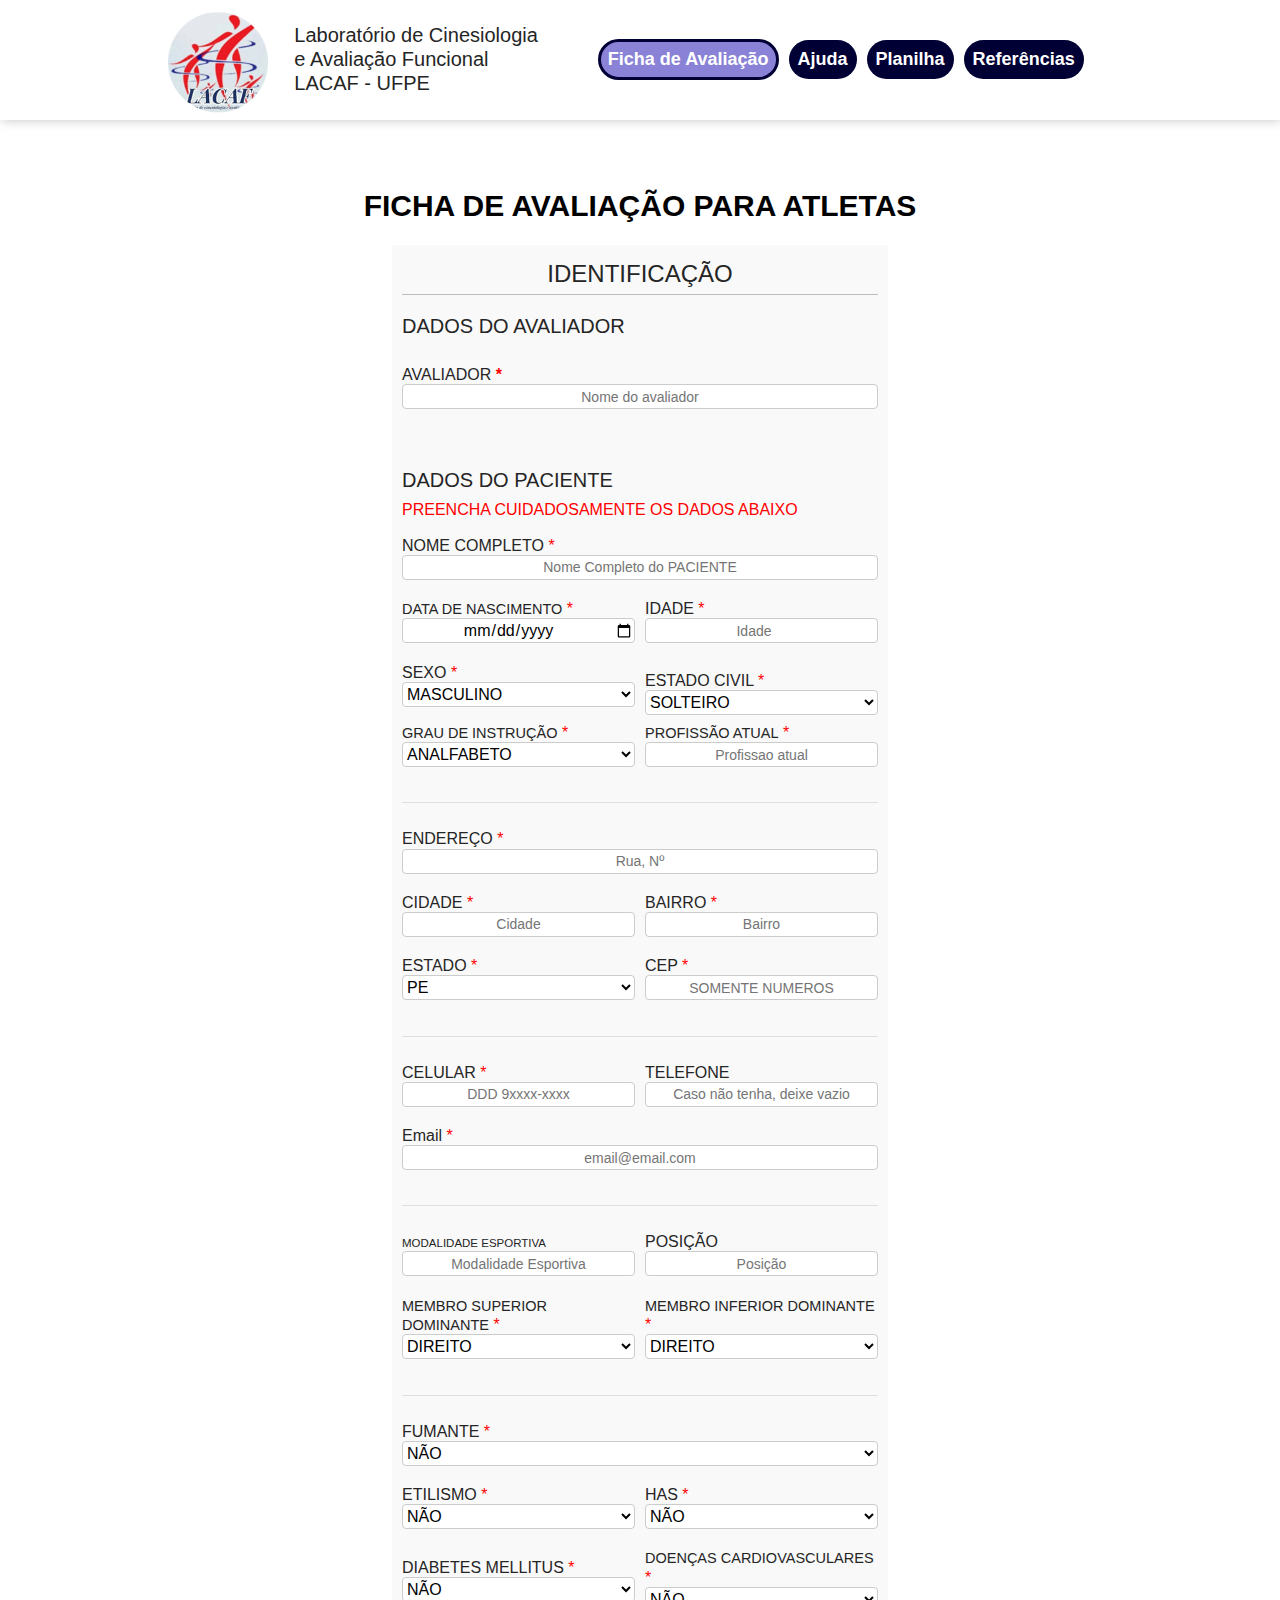
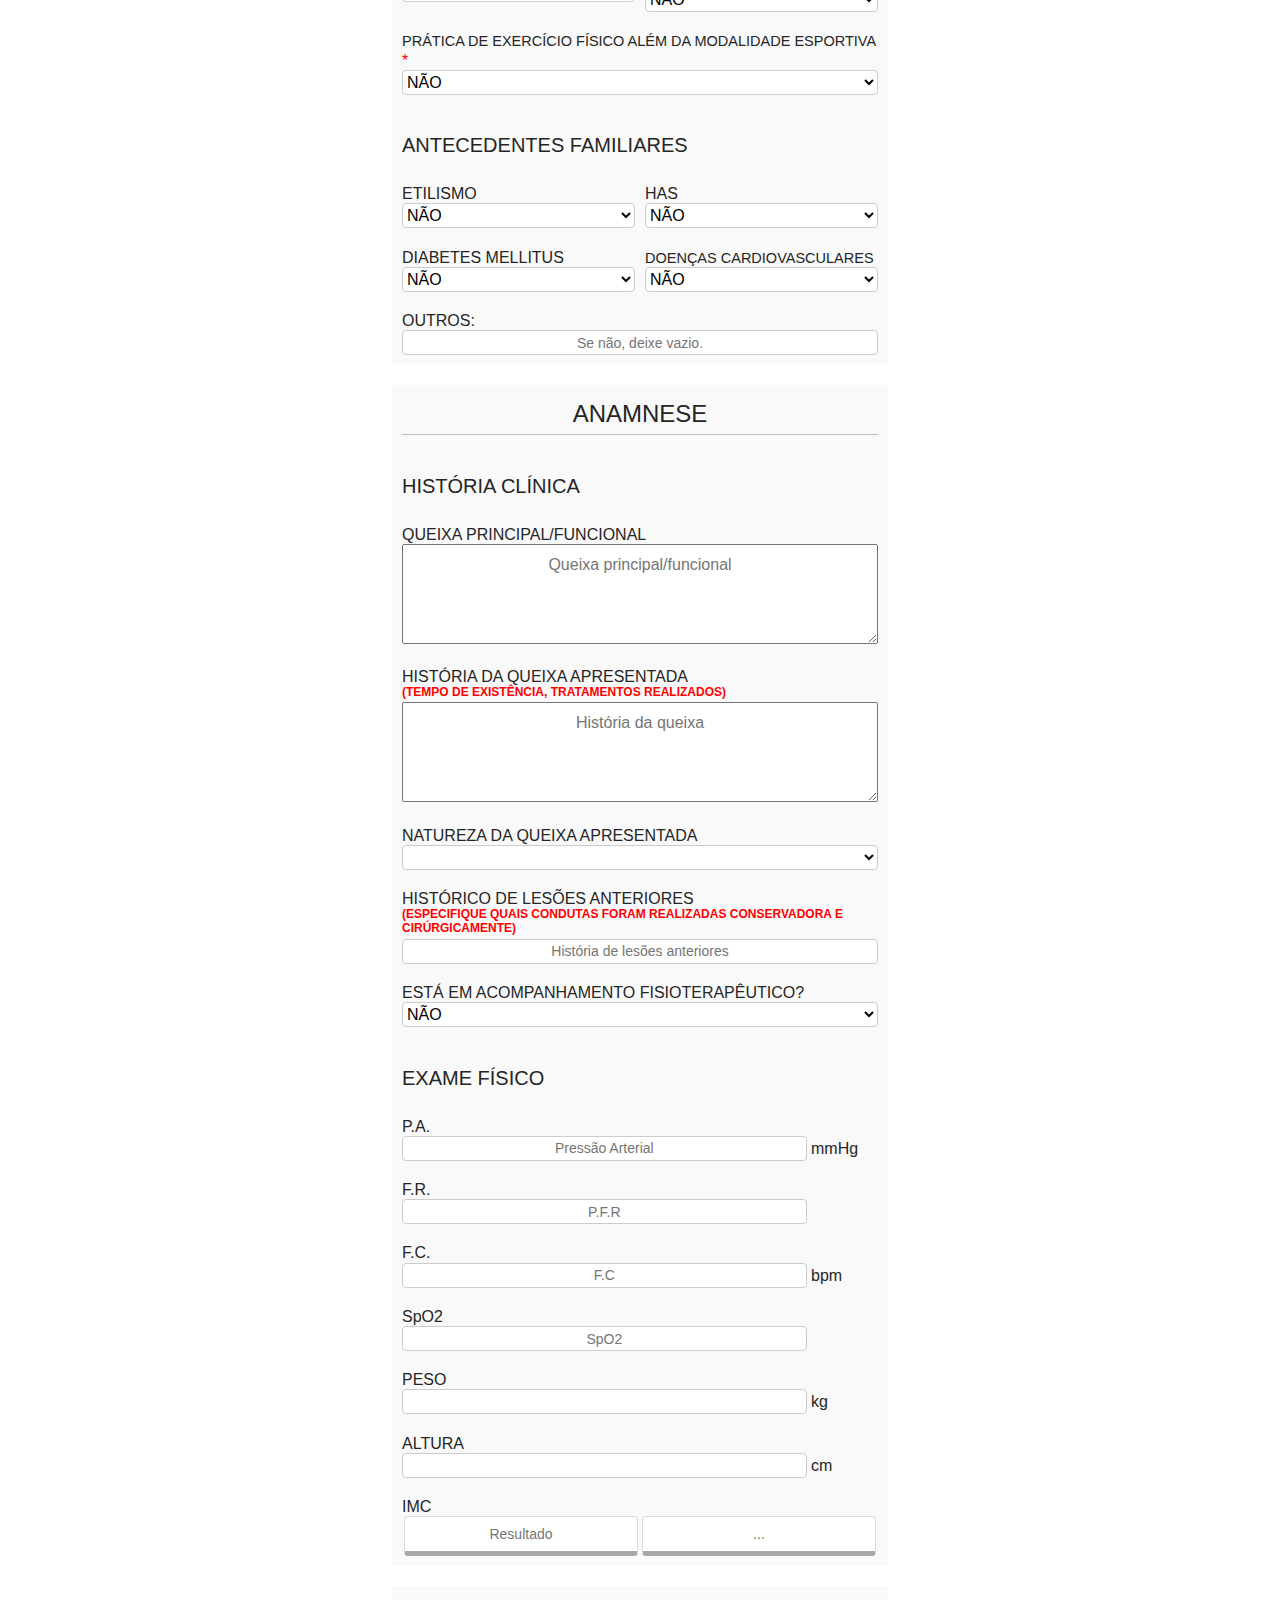
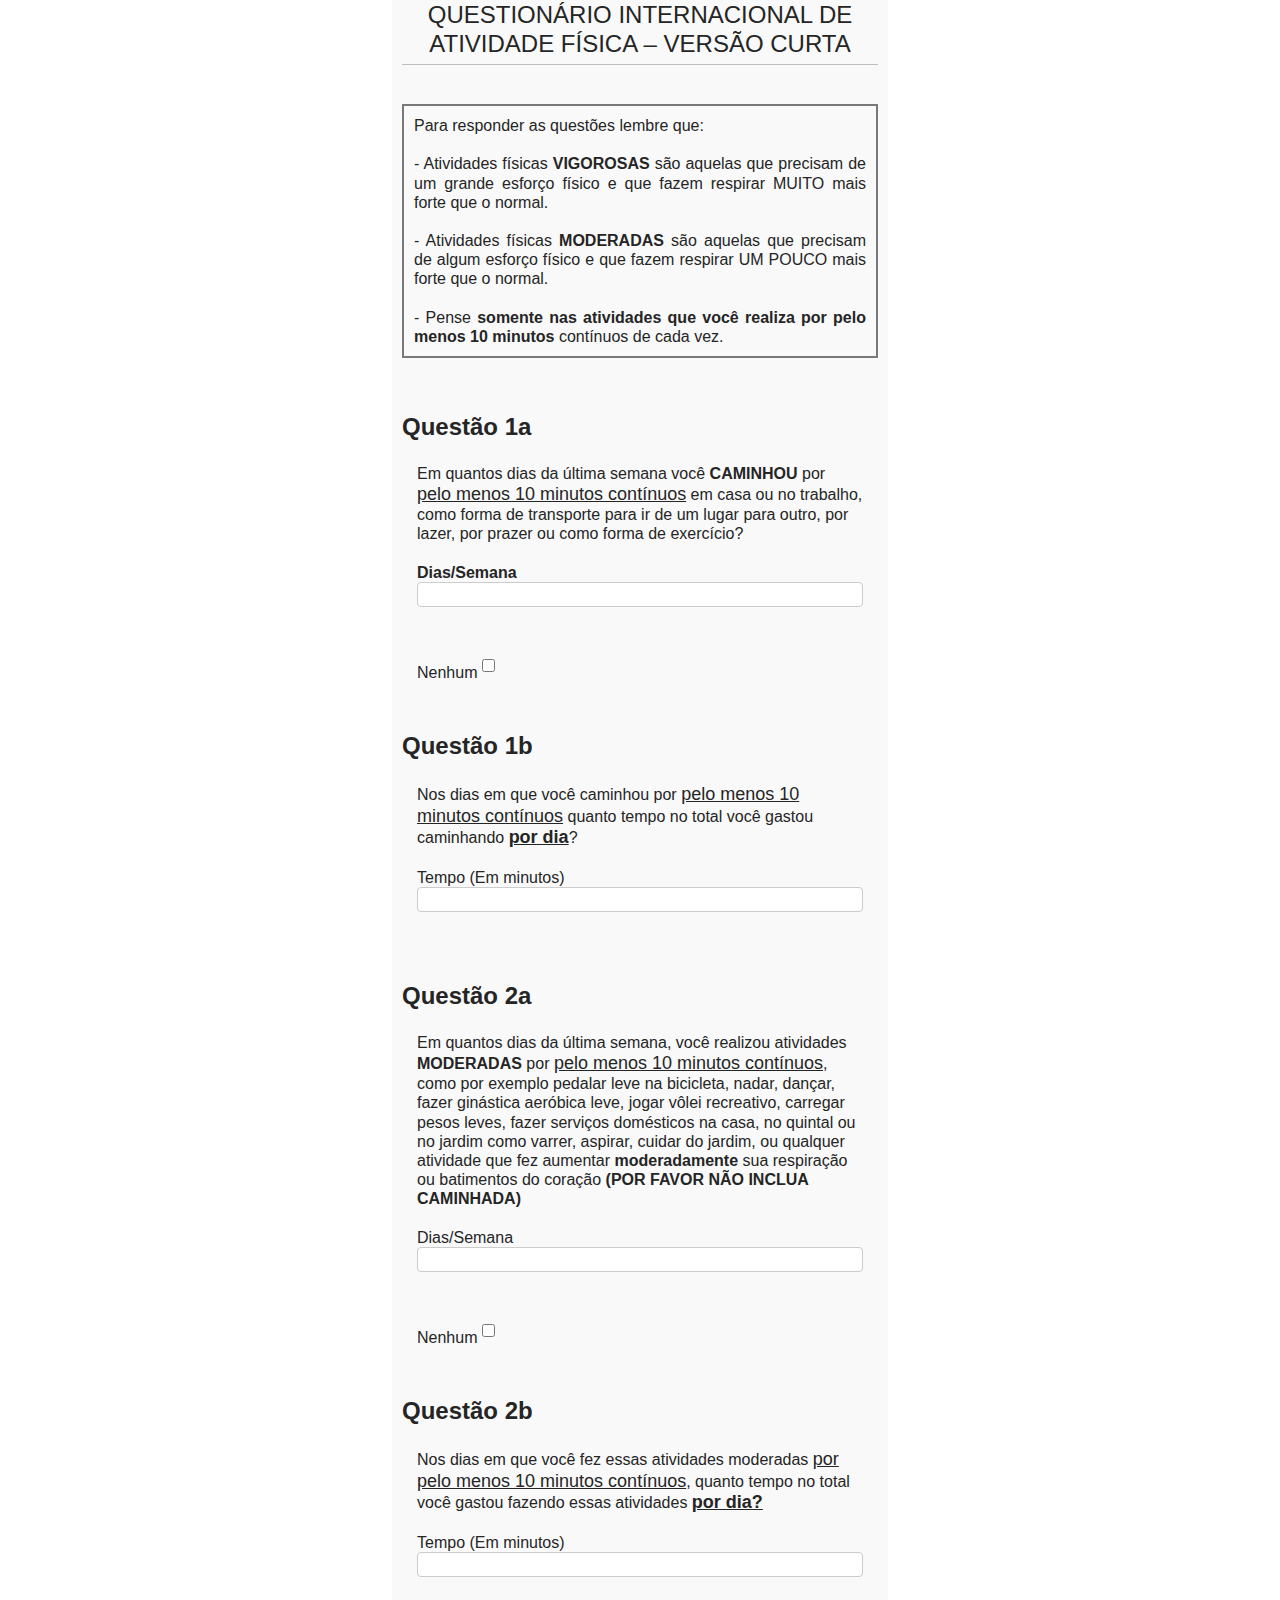
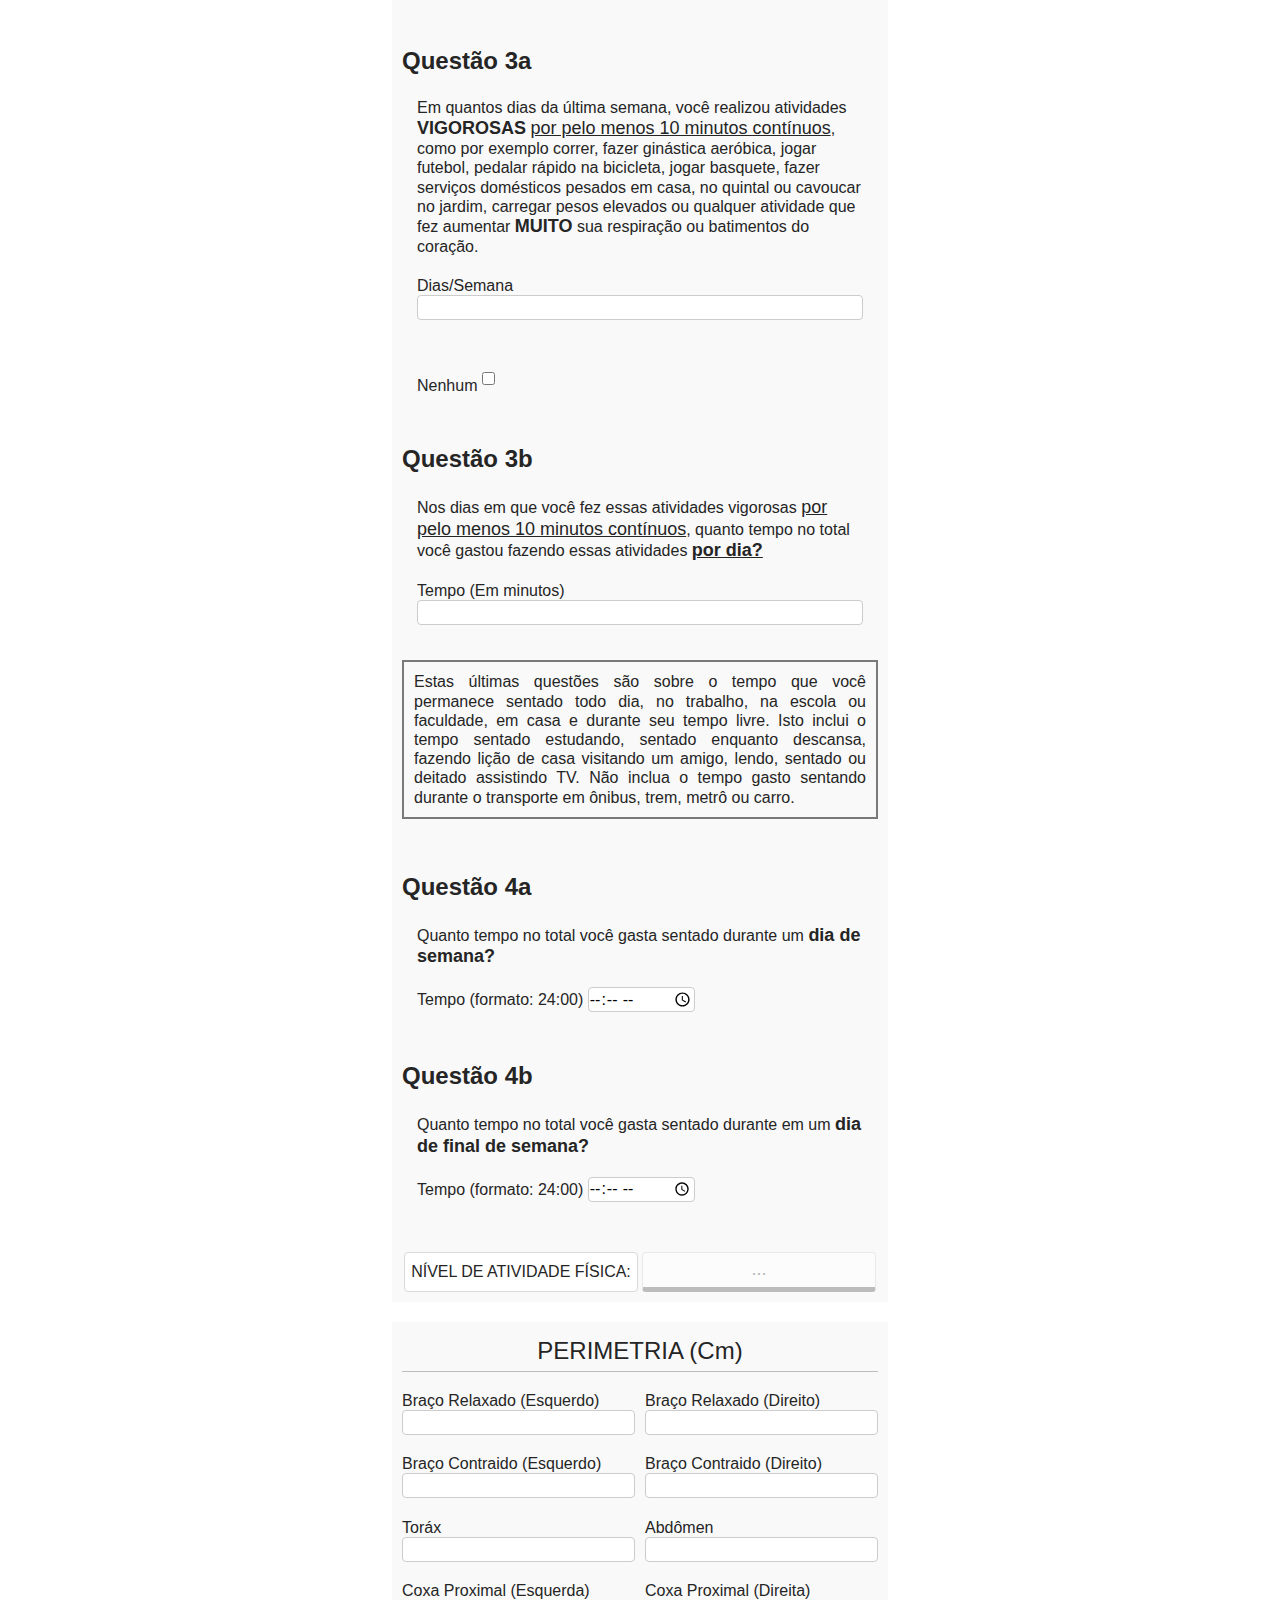
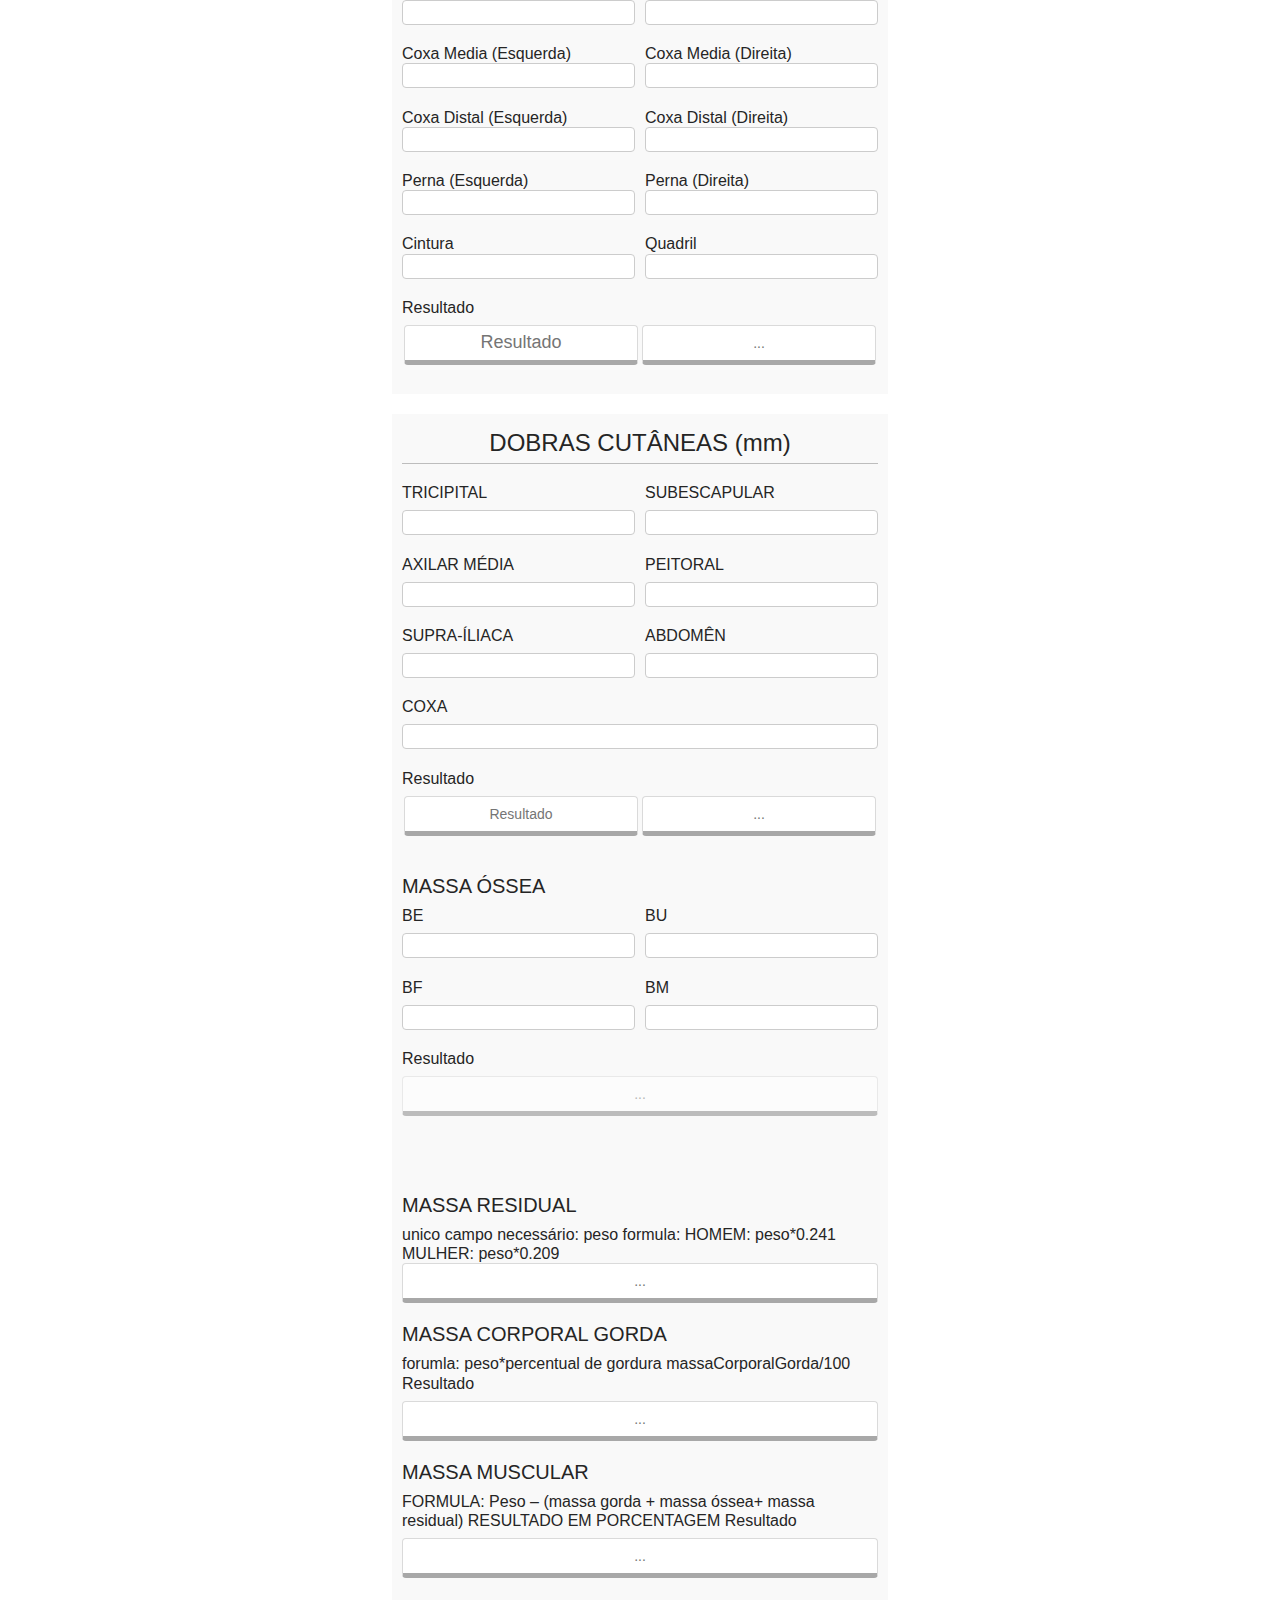
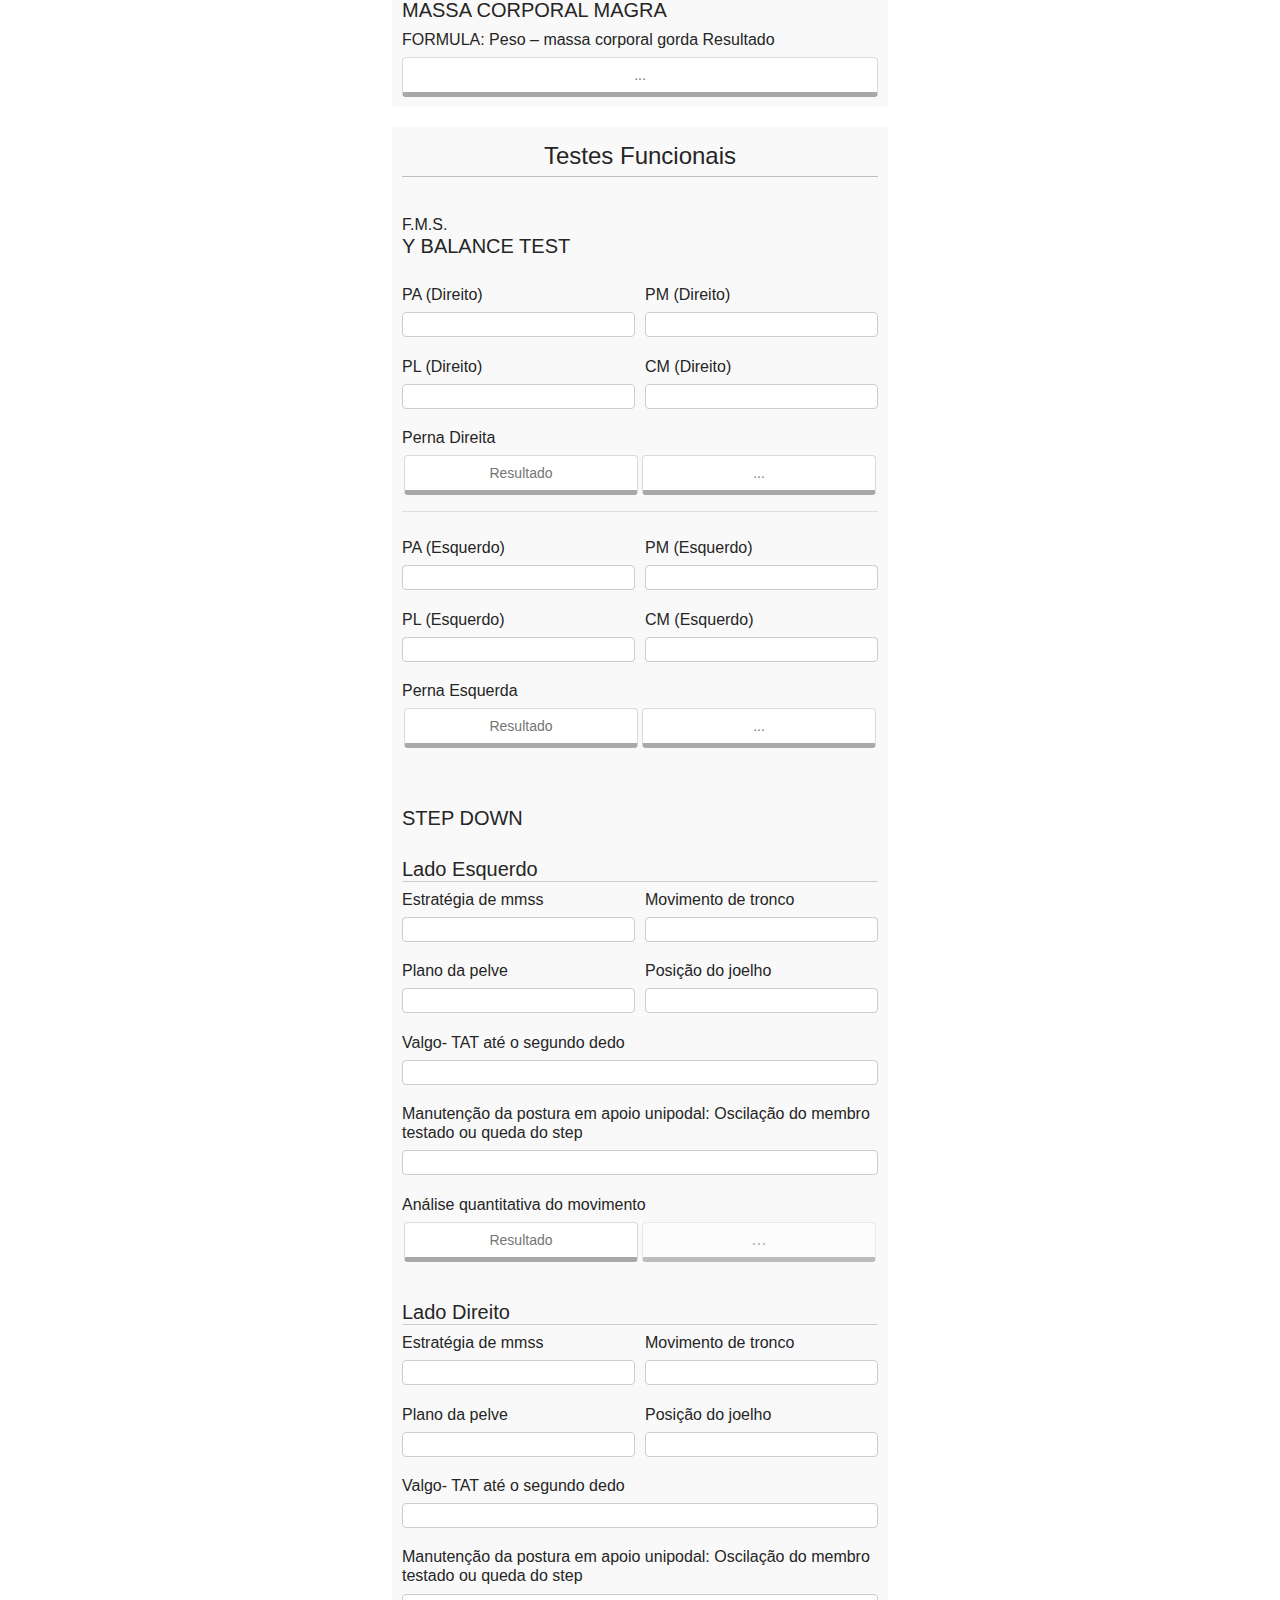
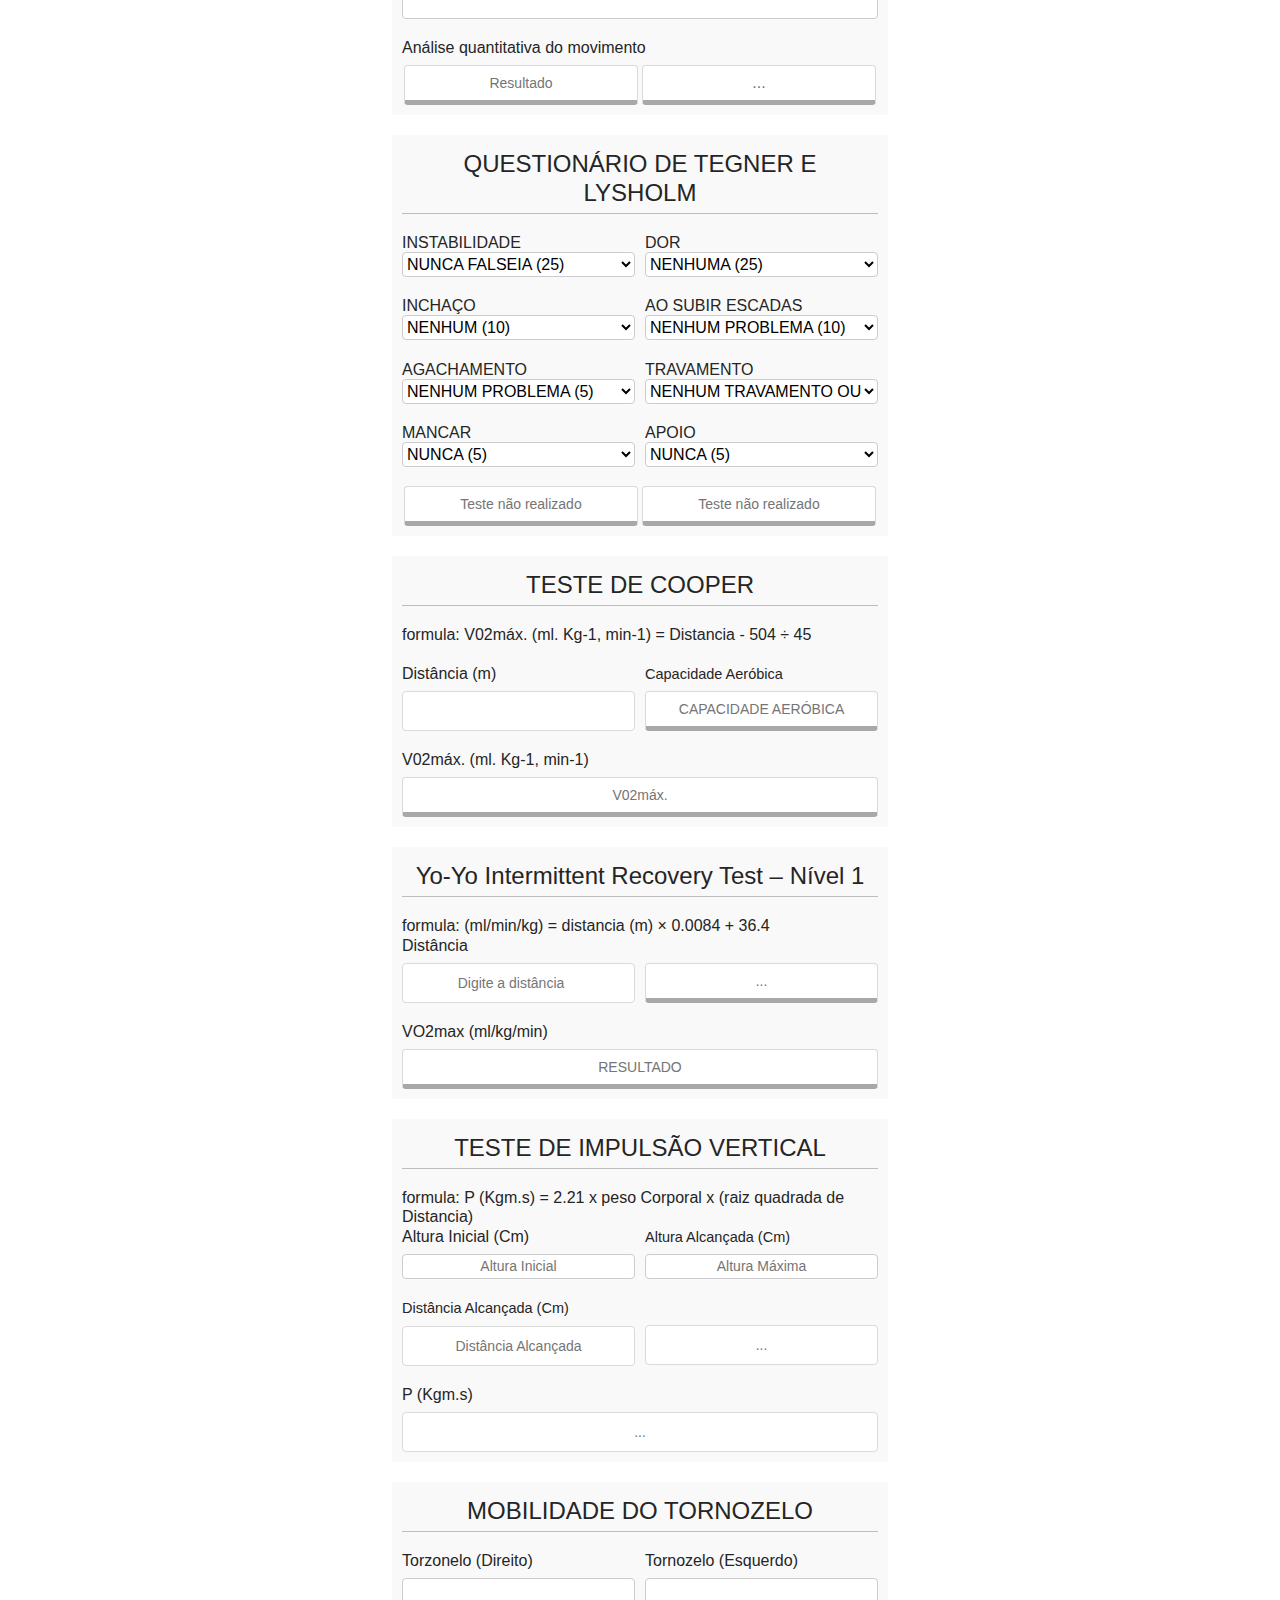
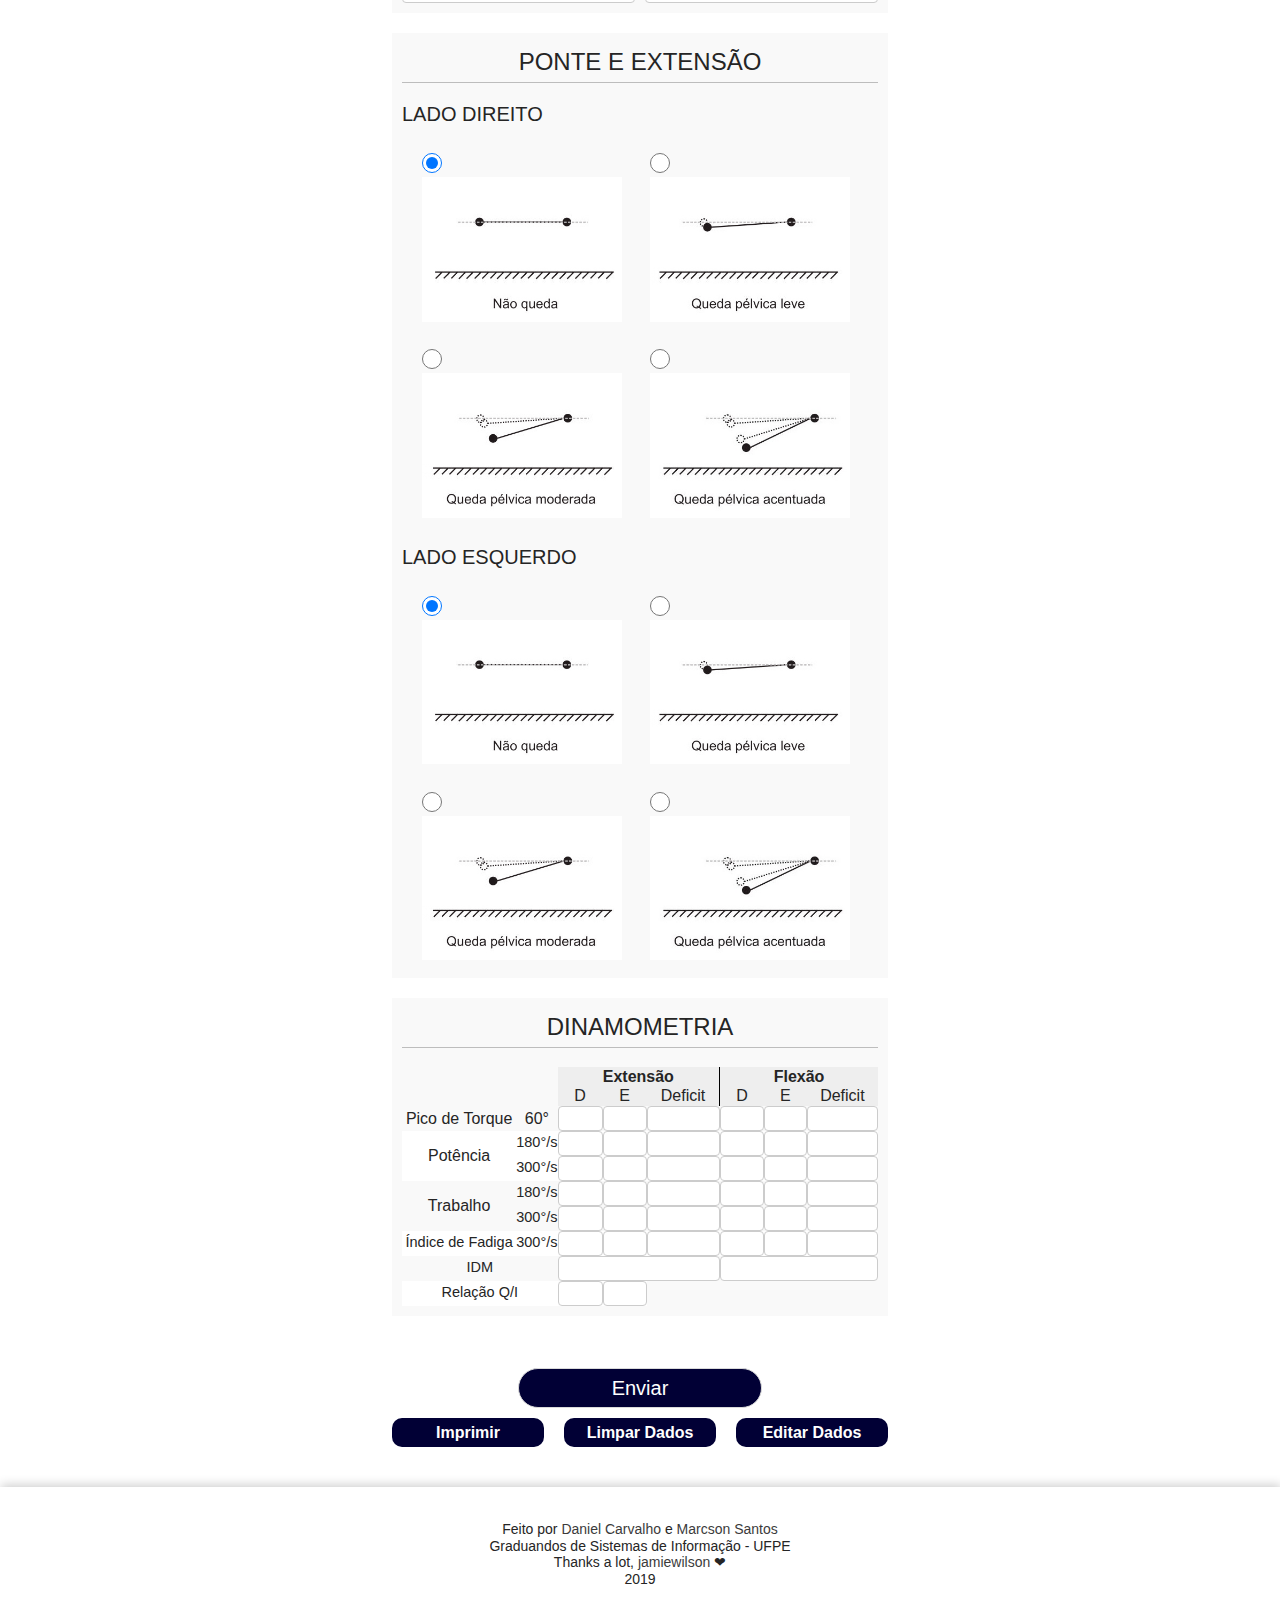
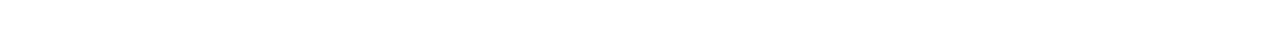
<file: index.html>
<!DOCTYPE html>
<html lang="pt-br">

<head>
  <title>LACAF - Ficha de Avaliação para Atletas</title>
  <meta charset="utf-8">
  <script src="https://ajax.googleapis.com/ajax/libs/jquery/1.12.4/jquery.min.js"></script>
  <script src="Garlic.js-1.4.2/garlic.js"></script>
  <!--bootstrap-->
  <script src="https://cdnjs.cloudflare.com/ajax/libs/popper.js/1.14.3/umd/popper.min.js"
    integrity="sha384-ZMP7rVo3mIykV+2+9J3UJ46jBk0WLaUAdn689aCwoqbBJiSnjAK/l8WvCWPIPm49"
    crossorigin="anonymous"></script>
  <script src="https://stackpath.bootstrapcdn.com/bootstrap/4.1.3/js/bootstrap.min.js"
    integrity="sha384-ChfqqxuZUCnJSK3+MXmPNIyE6ZbWh2IMqE241rYiqJxyMiZ6OW/JmZQ5stwEULTy"
    crossorigin="anonymous"></script>
  <link rel="stylesheet" href="https://stackpath.bootstrapcdn.com/bootstrap/4.3.1/css/bootstrap.min.css"
    integrity="sha384-ggOyR0iXCbMQv3Xipma34MD+dH/1fQ784/j6cY/iJTQUOhcWr7x9JvoRxT2MZw1T" crossorigin="anonymous">


  <link href="tema.css" rel="stylesheet">
  <!---começo dos scripts usados-->
  <!--Login <script src="scripts/login.js"></script>improvisado-->

  <script src="scripts/desabilitarSubmit.js"></script>
  <script src="scripts/formMaiusculo.js"></script>
  <script src="scripts/idade.js"></script>
  <script src="scripts/imc.js"></script>
  <script src="scripts/questionarioIpac.js"></script>
  <script src="scripts/rcq.js"></script>
  <script src="scripts/semInternet.js"></script>
  <script src="scripts/sedentario.js"></script>
  <script src="scripts/testeTegner.js"></script>
  <script src="scripts/verificaOnline.js"></script>
  <script src="scripts/verificaPreenchimento.js"></script>
  <script src="scripts/percentualGordura.js"></script>
  <script src="scripts/stepDown.js"></script>
  <script src="scripts/stepDownDireito.js"></script>
  <script src="scripts/yteste.js">  </script>
  <script src="scripts/testeDeImpulsao.js"></script>
  <script src="scripts/yoyotest.js"></script>
  <script src="scripts/testeCooper.js"></script>
  <script src="scripts/massaMuscular.js"></script>
  <script src="scripts/massaOssea.js"></script>
  <script src="scripts/massaResidual.js"></script>
  <script src="scripts/massaCorporalGorda.js"></script>
  <script src="scripts/massaMuscular.js"></script>
  <script src="scripts/massaCorporalMagra.js"></script>





  <!---fim dos scripts-->


  <link rel="icon" href="img/icon.png">
  <meta name="viewport" content="width=device-width, initial-scale=1.0">
  <meta name="description" content="BANCO DE DADOS LACAF">
  <meta name="author" content="Daniel Carvalho" />

  <link rel="stylesheet" href="https://use.fontawesome.com/releases/v5.6.3/css/all.css"
    integrity="sha384-UHRtZLI+pbxtHCWp1t77Bi1L4ZtiqrqD80Kn4Z8NTSRyMA2Fd33n5dQ8lWUE00s/" crossorigin="anonymous">



</head>

<body onload="start()">
  <div id="tudo">

    <header id="header" class="loginDeNovo">

      <a href="/index.html"><img src="img/logo.png" alt="logo LACAF"></a>
      <h1>Laboratório de Cinesiologia <br>e
        Avaliação Funcional<br>
        LACAF - UFPE</h1>


      <div class="dropdown" style="display:none">
        <a class="btn button btn-secondary dropdown-toggle" href="#" role="button" id="dropdownMenuLink"
          data-toggle="dropdown" aria-haspopup="true" aria-expanded="false">
          MENU
        </a>

        <div class="dropdown-menu" aria-labelledby="dropdownMenuLink">
          <a class="dropdown-item" href="/index.html">Ficha de Avaliação</a>
          <a class="dropdown-item" href="ajuda.html">Ajuda</a>
          <a class="dropdown-item" href="#">Referências</a>
          <a class="dropdown-item" href="https://instagram.com/propeslacaf" target="_blank"
            style="color: rgb(1, 0, 53); text-align: center; font-size:26px;"><i class="fab fa-instagram"></i></a>
        </div>
      </div><br>

      <nav class="none">


        <ul>
          <li class="pagina-atual"><a href="index.html">Ficha de Avaliação</a></li>
          <li><a href="ajuda.html">Ajuda</a></li>
          <li><a
              href="https://docs.google.com/spreadsheets/d/1iYf_4JgkzIE_98C4sA4fKpT3B5OhZgFb-8G8Vch1DSE/edit?usp=sharing"
              target="_blank" title="Planilha atualizada">Planilha</a></li>
          <li><a href="#">Referências</a></li>

          <li class="redes" style="background:transparent; font-size:40px; "><a href="https://instagram.com/propeslacaf"
              target="_blank" style="color: rgb(1, 0, 53)"><i class="fab fa-instagram"></i></a></li>
        </ul>

      </nav>


    </header>
    <form data-persist="garlic" name="submit-to-google-sheet" method="POST" onsubmit="desabilitar(form)">
      <!--FAKE LOGIN ====================================================
    <div id="fakelogin" class="loginDeNovo">
        <h2>Faça login para ter acesso a<span style="font-weight:bold"> Ficha de Avaliação</span></h2>
        <br><div id="wrapLoginESenha">

          <div class="loginESenha form-row justify-content-center align-items-center">
        
        

        <div class="col">
            
        <label for="login">Login</label><br>
        <input id="login"placeholder="Usuário" type="text" class="senha"></div>
        
        <div class="col">
            <label for="senha" >Senha</label><br>
            <input id="senha" placeholder="Senha" class="senha" type="text">
          </div>
          <div class="col" style="margin-top:3px;">
              <br>
              <button type="button" class="login">Logar</button>
            </div>
       </div></div></div>
       
          <input id="aux" style="width:0px; opacity:0" value="">-->



      <section id="ficha">
        <div class="ficha-de-avaliacao">
          <h2>FICHA DE AVALIAÇÃO PARA ATLETAS</h2>
        </div>






        <article>
          <h2 class="article-title">IDENTIFICAÇÃO</h2>



          <br>

          <h2 class="text-left">DADOS DO AVALIADOR</h2>

          <br> AVALIADOR<span class="vermelho none"> <b>*</b></span><br>
          <input  name="AVALIADOR" type="text" class="maiuscula" placeholder="Nome do avaliador"
            maxlength="140">
          <br><br>
          <!-- DATA<span class="vermelho none"> *</span><br>
          <input  name="DATA ATUAL" type="date" min="2000-01-01" placeholder="Data de Hoje"> 
--><br>


          <div id="dadosPaciente" class="text-left">

            <h2 class="text-left">DADOS DO PACIENTE</h2>

            <span class="text-align-left none" style="color: red; text-align:left !important">PREENCHA CUIDADOSAMENTE OS
              DADOS ABAIXO</span>


          </div>
          <br><br><br>
          <br>NOME COMPLETO<span class="vermelho none"> *</span><br>
          <input id="nome-completo"  name="NOME" type="text" class="maiuscula"
            placeholder="Nome Completo do PACIENTE" maxlength="140"> <br><br>

          <div class="form-row justify-content-center align-items-center">

            <div class="col">
              <span class="font-sizeMenor">DATA DE NASCIMENTO</span><span class="vermelho none"> *</span>
              <input class="yoyo cooper rcq" onchange="Idade()"  id="data-de-nascimento"
                name="DATA DE NASCIMENTO" min="1900-01-01" type="date">
            </div>
            <div class="col">
              IDADE<span class="vermelho none"> *</span>
              <input value="" id="idade"  name="IDADE" readonly class="idade yoyo gordura rcq" type="number"
                placeholder="Idade" min="16" max="130"></div>
          </div>
          <!---sexo-->
          <br>
          <div class="form-row justify-content-center align-items-center">
            <div class="col">
              SEXO<span class="vermelho none"> *</span>
              <p class="sexo">

                <select  id="sexo" class="gordura testeDeImpulsao" name="SEXO">
                  <optgroup label="SEXO">
                    <option value="MASCULINO" selected>MASCULINO</option>
                    <option value="FEMININO">FEMININO</option>
                    <option value="OUTROS">OUTROS</option>
                  </optgroup>
                </select>
              </p>
            </div>
            <!---estado civil-->
            <div class="col">
              <span class="font-sizeMenor"></span>ESTADO CIVIL<span class="vermelho none"> *</span>
              <select id="estado-civil"  name="ESTADO CIVIL">
                <optgroup label="ESTADO CIVIL">
                  <option value="SOLTEIRO" selected>SOLTEIRO</option>
                  <option value="CASADO">CASADO</option>
                  <option value="SEPARADO">SEPARADO</option>
                  <option value="DIVORCIADO">DIVORCIADO</option>
                  <option value="VIÚVO">VIÚVO</option>
                  <option value="OUTRO">OUTRO</option>
                </optgroup>
              </select>

            </div>
          </div>

          <div class="form-row justify-content-center align-items-center">

            <!---GRAU DE INSTRUCAO-->
            <div class="col">
              <span class="font-sizeMenor">GRAU DE INSTRUÇÃO</span><span class="vermelho none"> *</span>

              <select  name="GRAU DE INSTRUCAO">
                <optgroup label="GRAU DE INSTRUÇÃO">
                  <option value="ANALFABETO" selected>ANALFABETO</option>
                  <option value="ENSINO FUNDAMENTAL INCOMPLETO">ENSINO FUND. INCOMPLETO</option>
                  <option value="ENSINO FUDAMENTAL COMPLETO">ENSINO FUND COMPLETO </option>
                  <option value="ENSINO MEDIO INCOMPLETO">ENSINO MEDIO INCOMPLETO</option>
                  <option value="ENSINO MEDIO COMPLETO">ENSINO MÉDIO COMPLETO</option>
                  <option value="SUPERIOR COMPLETO">SUPERIOR COMPLETO</option>
                  <option value="SUPERIOR EM ANDAMENTO">SUPERIOR EM ANDAMENTO</option>
                  <option value="PÓS GRADUAÇÃO">PÓS GRADUAÇÃO</option>
                </optgroup>
              </select>
            </div>

            <!---profissão atual-->
            <div class="col">
              <span class="font-sizeMenor">PROFISSÃO ATUAL</span><span class="vermelho none"> *</span>
              <input  name="PROFISSAO ATUAL" type="text" class="maiuscula" placeholder="Profissao atual"
                maxlength="100">
            </div>
          </div>
          <br>
          <hr style="padding:5px;">
          ENDEREÇO<span class="vermelho none"> *</span>
          <input  name="ENDERECO" type="text" class="maiuscula" placeholder="Rua, Nº" maxlength="280">

          <br><br>
          <div class="form-row justify-content-center align-items-center">

            <div class="col">
              CIDADE<span class="vermelho none"> *</span>
              <input  name="CIDADE" type="text" class="maiuscula" placeholder="Cidade" maxlength="140"></div>
            <div class="col">BAIRRO<span class="vermelho none"> *</span>
              <input  name="BAIRRO" type="text" class="maiuscula" placeholder="Bairro" maxlength="140"></div>
          </div>
          <br>
          <div class="form-row justify-content-center align-items-center">

            <div class="col">ESTADO<span class="vermelho none"> *</span>
              <select  name="ESTADO">
                <optgroup label="ESTADOS">
                  <option value="AC">AC</option>
                  <option value="AL">AL</option>
                  <option value="AP">AP</option>
                  <option value="AM">AM</option>
                  <option value="BA">BA</option>
                  <option value="CE">CE</option>
                  <option value="DF">DF</option>
                  <option value="ES">ES</option>
                  <option value="GO">GO</option>
                  <option value="MA">MA</option>
                  <option value="MT">MT</option>
                  <option value="MS">MS</option>
                  <option value="MG">MG</option>
                  <option value="PA">PA</option>
                  <option value="PB">PB</option>
                  <option value="PR">PR</option>
                  <option selected value="PE">PE</option>
                  <option value="PI">PI</option>
                  <option value="RJ">RJ</option>
                  <option value="RN">RN</option>
                  <option value="RS">RS</option>
                  <option value="RO">RO</option>
                  <option value="RR">RR</option>
                  <option value="SC">SC</option>
                  <option value="SP">SP</option>
                  <option value="SE">SE</option>
                  <option value="TO">TO</option>
                </optgroup>
              </select></div>

            <div class="col">CEP<span class="vermelho none"> *</span>
              <input  name="CEP" type="text" class="maiuscula" placeholder="SOMENTE NUMEROS" maxlength="8"
                pattern="[0-9]+$"></div>
          </div>
          <br>
          <hr style="padding:5px;">
          <div class="form-row justify-content-center align-items-center">
            <div class="col">
              CELULAR<span class="vermelho none"> *</span>
              <input  name="CELULAR" type="tel" placeholder="DDD 9xxxx-xxxx" value="" maxlength="12"
                pattern="[0-9]+$"></div>
            <div class="col">

              TELEFONE
              <input name="TELEFONE" type="tel" placeholder="Caso não tenha, deixe vazio" maxlength="11" value=""
                pattern="[0-9]+$"></div>
          </div>


          <br>Email<span class="vermelho none"> *</span>
          <input  name="EMAIL" type="email" placeholder="email@email.com">

          <br><br>
          <hr style="padding:5px;">

          <div class="form-row justify-content-center align-items-center">
            <div class="col"><span class="font-sizeMenor" style="font-size: 11.5px;">MODALIDADE ESPORTIVA</span>
              <input name="MODALIDADE ESPORTIVA" type="text" class="maiuscula" value="" maxlength="140"
                placeholder="Modalidade Esportiva"></div>

            <div class="col">POSIÇÃO
              <input name="POSICAO" type="text" class="maiuscula" maxlength="140" placeholder="Posição"></div>
          </div>

          <br>
          <div class="form-row justify-content-center align-items-center">

            <div class="col">
              <span class="font-sizeMenor">MEMBRO SUPERIOR DOMINANTE</span><span class="vermelho none"> *</span>
              <select  name="MEMBRO SUPERIOR DOMINANTE">
                <optgroup label="MEMBRO SUPERIOR DOMINANTE">
                  <option value="DIREITO" selected>DIREITO</option>
                  <option value="ESQUERDO">ESQUERDO</option>
                  <option value="NÃO SE APLICA">NÃO SE APLICA</option>
                </optgroup>
              </select></div>
            <div class="col">
              <span class="font-sizeMenor">MEMBRO INFERIOR DOMINANTE</span><span class="vermelho none"> *</span>
              <select  name="MEMBRO INFERIOR DOMINANTE">
                <optgroup label="MEMBRO INFERIOR DOMINANTE">
                  <option value="DIREITO" selected>DIREITO</option>
                  <option value="ESQUERDO">ESQUERDO</option>
                  <option value="NÃO SE APLICA">NÃO SE APLICA</option>
                </optgroup>
              </select></div>
          </div>
          <br>
          <hr style="padding:5px;">

          <div class="form-row justify-content-center align-items-center">

            <div class="col">FUMANTE<span class="vermelho none"> *</span>
              <select  onchange="DesabilitarOpcao()" id="fumante" name="FUMANTE">
                <optgroup label="FUMANTE">
                  <option value="SIM">SIM</option>
                  <option value="NÃO" selected>NÃO</option>

                </optgroup>
              </select></div>

            <div id="desaparecer-fumante" class="col" style="display:none">
              HÁ QUANTO TEMPO<input id="fumante-resposta" name="TEMPO FUMANTE" type="text" class="maiuscula"
                maxlength="140" placeholder="EM MESES">
            </div>
          </div>

          <br>
          <div class="form-row justify-content-center align-items-center">

            <div class="col">
              ETILISMO<span class="vermelho none"> *</span>
              <select  name="ETILISMO">
                <optgroup label="ETILISMO">
                  <option value="SIM">SIM</option>
                  <option value="NÃO" selected>NÃO</option>

                </optgroup>
              </select></div>

            <div class="col"> HAS<span class="vermelho none"> *</span>
              <select  name="HAS">
                <optgroup label="HAS">
                  <option value="SIM">SIM</option>
                  <option value="NÃO" selected>NÃO</option>

                </optgroup>
              </select></div>

          </div>
          <br>
          <div class="form-row justify-content-center align-items-center">
            <div class="col">DIABETES MELLITUS<span class="vermelho none"> *</span>
              <select  name="DIABETES">
                <optgroup label="DIABETES MELLITUS">
                  <option value="SIM">SIM</option>
                  <option value="NÃO" selected>NÃO</option>

                </optgroup>
              </select></div>



            <div class="col"><span class="font-sizeMenor">DOENÇAS CARDIOVASCULARES</span><span class="vermelho none">
                *</span>
              <select  name="DOENCAS CARDIACAS">
                <optgroup label="DOENÇAS CARDIOVASCULARES">
                  <option value="SIM">SIM</option>
                  <option value="NÃO" selected>NÃO</option>

                </optgroup>
              </select></div>
          </div>


          <br>
          <span class="font-sizeMenor">PRÁTICA DE EXERCÍCIO FÍSICO ALÉM DA MODALIDADE ESPORTIVA</span> <span
            class="vermelho none"> *</span>
          <select  onchange="DesabilitarOpcao()" id="exercicio-fisico" name="EXERCICIO FISICO">
            <optgroup label="EXERCÍCIO FÍSICO">
              <option value="SIM">SIM</option>
              <option value="NÃO" selected>NÃO</option>


            </optgroup>
          </select><br><br>

          <div id="desaparecer-exercicio" style="display: none;">
            MODALIDADE
            <input type="text" class="maiuscula" name="ATV REALIZADA" maxlength="140"
              placeholder="Exercício físico realizado">
            <br><br>FREQUENCIA SEMANAL
            <input class="numero" name="FREQUENCIA SEMANAL" type="number" min="1" max="7"> dias

            <br>
            <br>TEMPO DE EXERCÍCIO REALIZADO, POR TREINO, PARA CADA MODALIDADE
            <input class="numero" name="MINUTOS DE ATV" type="number">
            <br> </div>
          <br>



          <h2 class="text-left">ANTECEDENTES FAMILIARES</h2>

          <br>
          <div class="form-row justify-content-center align-items-center">


            <div class="col">ETILISMO
              <select name="ATECEDENTE COM ETILISMO">
                <optgroup label="ETILISMO">
                  <option value="SIM">SIM</option>
                  <option value="NÃO" selected>NÃO</option>

                </optgroup>
              </select></div>
            <div class="col">HAS
              <select name="ATECEDENTE COM HAS">
                <optgroup label="HAS">
                  <option value="SIM">SIM</option>
                  <option value="NÃO" selected>NÃO</option>

                </optgroup>
              </select></div>
          </div>
          <br>
          <div class="form-row justify-content-center align-items-center">


            <div class="col">DIABETES MELLITUS
              <select name="ANTECEDENTE COM DIABETES">
                <optgroup label="DIABETES MELLITUS">
                  <option value="SIM">SIM</option>
                  <option value="NÃO" selected>NÃO</option>

                </optgroup>
              </select></div>

            <div class="col"><span class="font-sizeMenor">DOENÇAS CARDIOVASCULARES</span>
              <select name="ATECEDENTE COM DOENCA CARDIACA">
                <optgroup label="DOENÇAS CARDIOVASCULARES">
                  <option value="SIM">SIM</option>
                  <option value="NÃO" selected>NÃO</option>

                </optgroup>
              </select></div>
          </div>


          <br>

          OUTROS:
          <input name="ATECEDENTE COM OUTRAS DOENCAS" type="text" class="maiuscula" maxlength="140"
            placeholder="Se não, deixe vazio.">


        </article>


        <article>

          <h2 class="article-title">ANAMNESE</h2>



          <br>
          <br>
          <h2 class="text-left">HISTÓRIA CLÍNICA</h2>

          <br>QUEIXA PRINCIPAL/FUNCIONAL<br>
          <textarea placeholder="Queixa principal/funcional" class="maiuscula"
            name="QUEIXA PRINCIPAL ou FUNCIONAL"></textarea>
          <br>
          <br>HISTÓRIA DA QUEIXA APRESENTADA <span class="vermelho none"
            style="font-weight:bold; font-size: 12px; margin-top:-16px; margin-bottom:-16px; display: block;"><br>(TEMPO
            DE EXISTÊNCIA, TRATAMENTOS REALIZADOS)</span><br>
          <textarea name="HISTÓRIA DA QUEIXA" class="maiuscula" maxlength="500"
            placeholder="História da queixa"></textarea>
          <br>

          <br>NATUREZA DA QUEIXA APRESENTADA
          <select onchange="DesabilitarOpcao()" id="natureza-da-lesao" name="NATUREZA DA QUEIXA">
            <optgroup label="NATUREZA DA QUEIXA">
              <option value="" selected> </option>
              <option value="OSSEA">ÓSSEA</option>
              <option value="MUSCULAR">MUSCULAR</option>
              <option value="LIGAMENTO">LIGAMENTO</option>
              <option value="ARTICULAR">ARTICULAR</option>
              <option value="CARTILAGINOSA">CARTILAGINOSA</option>
              <option value="OUTRA">OUTRA</option>
            </optgroup>
          </select>
          <br>
          <div id="desaparecer-natureza" style="display:none"><br>
            OUTRO TIPO DE NATUREZA
            <input name="NATUREZA DA QUEIXA" type="text" class="maiuscula" maxlength="140"
              placeholder="Escreva o tipo de natureza da queixa">
            <br></div>

          <br>HISTÓRICO DE LESÕES ANTERIORES <span class="vermelho none"
            style="font-weight:bold; font-size: 12px; margin-top:-16px; margin-bottom:-16px; display: block;"><br>(ESPECIFIQUE
            QUAIS CONDUTAS FORAM REALIZADAS CONSERVADORA E CIRÚRGICAMENTE)</span><br><input name="HISTÓRICO DE LESÕES"
            type="text" class="maiuscula" maxlength="500" placeholder="História de lesões anteriores" value="">
          <br>

          <br>ESTÁ EM ACOMPANHAMENTO FISIOTERAPÊUTICO?
          <select onchange="DesabilitarOpcao()" id="faz-fisio" name="FAZ FISIOTERAPIA">
            <optgroup label="FAZ FISIOTERAPIA?">
              <option value="SIM">SIM</option>
              <option value="NÃO" selected>NÃO</option>
            </optgroup>
          </select><br>
          <div id="desaparecer-faz-fisio" style="display:none;">
            <br>ESPECIFIQUE O RECURSO UTILIZADO E OBJETIVO TERAPÊUTICO<br>
            <textarea name="RECURSO E OBJETIVO UTILIZADO" class="maiuscula" maxlength="500"
              placeholder="Especifique o recurso e o objetivo utilizado"></textarea>
          </div><br>
          <br>
          <h2 class="text-left">EXAME FÍSICO</h2>

          <br>
          P.A.<br>
          <input name="PRESSAO ARTERIAL" class="numero maiuscula" type="text" placeholder="Pressão Arterial">
          mmHg<br><br>
          F.R.<br>
          <input name="PFR" class="numero" type="text" placeholder="P.F.R"> <br><br>
          F.C.<br>
          <input name="FC" class="numero" type="text" placeholder="F.C"> bpm<br><br>
          SpO2<br>
          <input name="SPO2" type="text" class="numero" placeholder="SpO2"><br><br>


          PESO<BR>
          <input id="peso"
            class="imc numero massaOssea testeDeImpulsao massaMuscular massaResidual massaCorporalGorda massaCorporalMagra"
            name="PESO" min="20" max="330" step="0.1" type="number" /> kg<BR><br>
          ALTURA<br>
          <input id="altura" class="imc numero massaOssea" name="ALTURA" min="20" max="330" type="number" />
          cm<BR>
          <br>
          IMC<br>
          <div class="resultadoFixer">
            <input id="imcNumero" type="text" name="IMC" class="imc resultado" value="" readonly>
            <input name="ESCALA IMC" id="imc" readonly class="imc resultado" type="text" style="width:49%; ">

            <br><br>
          </div>








        </article>

        <article>
          <h2 class="article-title">QUESTIONÁRIO INTERNACIONAL DE ATIVIDADE FÍSICA – VERSÃO CURTA</h2>



          <br>
          <p class="atividade">Para responder as questões lembre que:<br><br>

            - Atividades físicas <b>VIGOROSAS</b> são aquelas que precisam de um grande
            esforço físico e que fazem respirar MUITO mais forte que o normal.
            <br><br>- Atividades físicas <b>MODERADAS</b> são aquelas que precisam de algum esforço
            físico e que fazem respirar UM POUCO mais forte que o normal.

            <br><br>- Pense <b>somente nas atividades que você realiza por
              pelo menos 10 minutos</b> contínuos de cada vez.
          </p>

          <!--COMEÇO QUESTAO-->
          <br><br>
          <div id="1a">
            <fieldset class="align-left questoes-ipac">
              <legend>Questão 1a </legend>
            </fieldset>
            <p class="paragrafoIPAC">

              Em quantos dias da última semana você <b style="font-size:16px;">CAMINHOU</b> por <u
                style="font-size:18px;">pelo menos 10
                minutos contínuos</u> em casa ou no trabalho, como forma de transporte para ir de um
              lugar para outro, por lazer, por prazer ou como forma de exercício?
              <br><br><b>Dias/Semana</b> <input onchange="resultadoIpac()" class="ipac" name="1a-q" id="1a-q"
                type="number" min="1" max="7" value=""><br>


            </p>
          </div>
          <p class="paragrafoIPAC bold">Nenhum <input onchange="desaparecer1a()" onclick="resultadoIpac()" class="ipac"
              value="1" name="1a-q" id="valor1a" type="checkbox"></p>
          <!--FIM QUESTAO-->

          <!--COMEÇO QUESTAO-->
          <div id="1b" style="display:block">
            <br>
            <fieldset class="align-left questoes-ipac">
              <legend>Questão 1b </legend>
            </fieldset>
            <p class="paragrafoIPAC">

              Nos dias em que você caminhou por <u style="font-size:18px;">pelo menos 10 minutos contínuos</u> quanto
              tempo no total você gastou caminhando <u style="font-size:18px;"><b>por dia</b></u>?
              <br><br>Tempo (Em minutos) <input onchange="resultadoIpac()" class="ipac" id="1b-q" name="1b-q"
                type="number" value="">

            </p>
          </div>
          <!--FIM QUESTAO-->


          <!--COMEÇO QUESTAO-->
          <br><br>
          <div id="2a">
            <fieldset class="align-left questoes-ipac">
              <legend>Questão 2a </legend>
            </fieldset>
            <p class="paragrafoIPAC">

              Em quantos dias da última semana, você realizou atividades <b style="font-size:16px;">MODERADAS</b> por <u
                style="font-size:18px;">pelo menos 10
                minutos contínuos</u>, como por exemplo pedalar leve na bicicleta,
              nadar, dançar, fazer ginástica aeróbica leve, jogar vôlei recreativo, carregar pesos
              leves, fazer serviços domésticos na casa, no quintal ou no jardim como varrer,
              aspirar, cuidar do jardim, ou qualquer atividade que fez aumentar <b>moderadamente</b> sua respiração ou
              batimentos do coração <b>(POR FAVOR NÃO
                INCLUA CAMINHADA)</b>
              <br><br>Dias/Semana <input onchange="resultadoIpac()" class="ipac" name="2a-q" id="2a-q" value=""
                type="number" min="1" max="7"><br>


            </p>
          </div>
          <p class="paragrafoIPAC bold">Nenhum <input onchange="desaparecer2a()" onclick="resultadoIpac()" class="ipac"
              value="1" name="2a-q" id="valor2a" type="checkbox"></p>
          <!--FIM QUESTAO-->

          <!--COMEÇO QUESTAO-->
          <div id="2b" style="display:block">
            <br>
            <fieldset class="align-left questoes-ipac">
              <legend>Questão 2b </legend>
            </fieldset>
            <p class="paragrafoIPAC">

              Nos dias em que você fez essas atividades moderadas <u style="font-size:18px;">por pelo menos 10
                minutos contínuos</u>, quanto tempo no total você gastou fazendo essas atividades
              <u style="font-size:18px;"><b>por dia?</b></u>
              <br><br>Tempo (Em minutos) <input onchange="resultadoIpac()" class="ipac" id="2b-q" name="2b-q"
                type="number" value="">

            </p>
          </div>
          <!--FIM QUESTAO-->

          <!--COMEÇO QUESTAO-->
          <br><br>
          <div id="3a">
            <fieldset class="align-left questoes-ipac">
              <legend>Questão 3a </legend>
            </fieldset>
            <p class="paragrafoIPAC">

              Em quantos dias da última semana, você realizou atividades <b style="font-size:18px;">VIGOROSAS</b> <u
                style="font-size:18px;">por
                pelo menos 10 minutos contínuos</u>, como por exemplo correr, fazer ginástica
              aeróbica, jogar futebol, pedalar rápido na bicicleta, jogar basquete, fazer serviços
              domésticos pesados em casa, no quintal ou cavoucar no jardim, carregar pesos
              elevados ou qualquer atividade que fez aumentar <b style="font-size:18px;">MUITO</b> sua respiração ou
              batimentos do coração.
              <br><br>Dias/Semana <input onchange="resultadoIpac()" class="ipac" name="3a-q" id="3a-q" type="number"
                min="1" max="7" value=""><br>


            </p>
          </div>
          <p class="paragrafoIPAC bold">Nenhum <input onchange="desaparecer3a()" onclick="resultadoIpac()" class="ipac"
              value="1" name="3a-q" id="valor3a" type="checkbox"></p>
          <!--FIM QUESTAO-->

          <!--COMEÇO QUESTAO-->
          <div id="3b" style="display:block">
            <br>
            <fieldset class="align-left questoes-ipac">
              <legend>Questão 3b </legend>
            </fieldset>
            <p class="paragrafoIPAC">

              Nos dias em que você fez essas atividades vigorosas <u style="font-size:18px;">por pelo menos 10
                minutos contínuos</u>, quanto tempo no total você gastou fazendo essas atividades
              <u style="font-size:18px;"><b>por dia?</b></u>
              <br><br>Tempo (Em minutos) <input onchange="resultadoIpac()" class="ipac" id="3b-q" name="3b-q"
                type="number" value="">

            </p>
          </div>
          <!--FIM QUESTAO-->




          <p class="atividade">Estas últimas questões são sobre o tempo que você permanece sentado todo dia,
            no trabalho, na escola ou faculdade, em casa e durante seu tempo livre. Isto inclui
            o tempo sentado estudando, sentado enquanto descansa, fazendo lição de casa
            visitando um amigo, lendo, sentado ou deitado assistindo TV. Não inclua o tempo
            gasto sentando durante o transporte em ônibus, trem, metrô ou carro.</p>


          <!--COMEÇO QUESTAO-->
          <br><br>
          <fieldset class="align-left questoes-ipac">
            <legend>Questão 4a </legend>
          </fieldset>
          <p class="paragrafoIPAC">

            Quanto tempo no total você gasta sentado durante um <b style="font-size:18px;">dia de semana?</b>
            <br><br>Tempo (formato: 24:00) <input name="TEMPO SENTADO SEMANA" type="time">

          </p>
          <!--FIM QUESTAO-->

          <!--COMEÇO QUESTAO-->
          <br>
          <fieldset class="align-left questoes-ipac">
            <legend class="">Questão 4b </legend>
          </fieldset>
          <p class="paragrafoIPAC">

            Quanto tempo no total você gasta sentado durante em um <b style="font-size:18px;">dia de final de
              semana?</b>
            <br><br>Tempo (formato: 24:00) <input name="TEMPO SENTADO FINAL DE SEMANA" type="time">

          </p>
          <!--FIM QUESTAO-->

          <br>


          <div class="resultadoFixer">
            <div class="resultado inputFalso" style="font-size:16px; font-weight: bold">NÍVEL DE ATIVIDADE FÍSICA:</div>
            <input class="resultado" id="resultadoipac" name="NÍVEL ATIVIDADE FÍSICA" readonly>
          </div>



        </article>


        <article>
          <h2 class="article-title">PERIMETRIA (Cm)</h2>

          <br>
          <div class="form-row">
            <div class="col">
              Braço Relaxado (Esquerdo)<input type="number" step="0.001" name="Braço E. Relaxado">
            </div>
            <div class="col">
              Braço Relaxado (Direito)<input type="number" step="0.001" name="Braço D. Relaxado">
            </div>
          </div><br>

          <div class="form-row justify-content-center align-items-center">
            <div class="col">
              Braço Contraido (Esquerdo)<input type="number" step="0.001" name="Braço E. Contraído">
            </div>
            <div class="col">
              Braço Contraido (Direito)<input type="number" step="0.001" name="Braço D. Contraído">
            </div>
          </div><br>

          <div class="form-row justify-content-center align-items-center">
            <div class="col">
              Toráx<input type="number" step="0.001" name="Toráx">
            </div>
            <div class="col">
              Abdômen<input type="number" step="0.001" name="Abdômen-cm">
            </div>
          </div><br>

          <div class="form-row justify-content-center align-items-center">
            <div class="col">
              Coxa Proximal (Esquerda)<input type="number" step="0.001" name="Coxa Proximal E.">
            </div>
            <div class="col">
              Coxa Proximal (Direita)<input type="number" step="0.001" name="Coxa Proximal D.">
            </div>
          </div><br>

          <div class="form-row justify-content-center align-items-center">
            <div class="col">
              Coxa Media (Esquerda)<input type="number" step="0.001" name="Coxa Media E.">
            </div>
            <div class="col">
              Coxa Media (Direita)<input type="number" step="0.001" name="Coxa Media D.">
            </div>
          </div><br>


          <div class="form-row justify-content-center align-items-center">
            <div class="col">
              Coxa Distal (Esquerda)<input type="number" step="0.001" name="Coxa Distal E.">
            </div>
            <div class="col">
              Coxa Distal (Direita)<input type="number" step="0.001" name="Coxa Distal D.">
            </div>
          </div><br>

          <div class="form-row justify-content-center align-items-center">
            <div class="col">
              Perna (Esquerda)<input type="number" step="0.001" name="Perna E.">
            </div>
            <div class="col">
              Perna (Direita)<input type="number" step="0.001" name="Perna D.">
            </div>
          </div><br>

          <div class="form-row justify-content-center align-items-center">
            <div class="col">
              Cintura<input id="cintura" step="0.001" class="rcq" type="number" name="Cintura">
            </div>
            <div class="col">
              Quadril<input id="quadril" step="0.001" class="rcq" type="number" name="Quadril">
            </div>
          </div><br>


          <label for="rcqNumero">Resultado</label>
          <div class="resultadoFixer">

            <input class="resultado inputFalso rcq" style="font-size:18px" id="rcqNumero" name="R.C.Q" readonly>

            <input class="resultado rcq" style="font-size:14px;" id="rcq" type="text" readonly
              name="Relação Cintura/Quadril">
          </div>

          <br>



        </article>



        <article>
          <h2 class="article-title">DOBRAS CUTÂNEAS (mm)</h2>
          <br>
          <div class="form-row justify-content-center align-items-center">
            <div class="col">

              <label for="tricipital">TRICIPITAL</label>
              <input type="number" class="gordura massaCorporalGorda" id="tricipital" step="0.001"
                name="TRICIPITAL"><br>
            </div>

            <div class="col">

              <label for="subescapular">SUBESCAPULAR</label>
              <input type="number" class="gordura massaCorporalGorda" id="subescapular" step="0.001"
                name="SUBESCAPULAR"><br>

            </div>
          </div>

          <div class="form-row justify-content-center align-items-center">

            <div class="col"><br>
              <label for="axilar">AXILAR MÉDIA</label>
              <input type="number" class="gordura massaCorporalGorda" id="axilar" step="0.001"
                name="AXILAR MÉDIA"><br><br>
            </div>

            <div class="col">
              <label for="peitoral">PEITORAL</label>
              <input type="number" class="gordura massaCorporalGorda" id="peitoral" step="0.001" name="PEITORAL">

            </div>
          </div>

          <div class="form-row justify-content-center align-items-center">

            <div class="col">
              <label for="supra">SUPRA-ÍLIACA</label><br>
              <input type="number" class="gordura massaCorporalGorda massaCorporalGorda" id="supra" step="0.001"
                name="SUPRA-ÍLIACA"><br>
            </div>

            <div class="col">
              <label for="abdomen">ABDOMÊN</label><br>
              <input type="number" class="gordura massaCorporalGorda massaCorporalGorda" id="abdomen" step="0.001"
                name="ABDOMÊN"><br>
            </div>
          </div>


          <div class="form-row justify-content-center align-items-center">

            <div class="col">
              <br>
              <label for="coxadobra">COXA</label>
              <input type="number" class="gordura massaCorporalGorda massaCorporalGorda" step="0.001" id="coxadobra"
                name="COXA"><br><br>
            </div>
          </div>
          <label for="resultadodobraNumero">Resultado</label>
          <div class="resultadoFixer">
            <input type="text" readonly id="resultadodobraNumero" class="gordura resultado inputFalso" name="Gordura%">
            <input type="text" readonly id="resultadodobra" name="PERCENTUAL GORDURA"
              class="resultado gordura massaMuscular massaCorporalGorda massaCorporalGorda">
          </div>

          <br><BR>
          <h2 class="text-left">MASSA ÓSSEA</h2>

          <div class="form-row justify-content-center align-items-center">
            <div class="col">
              <label for="be">BE</label>
              <input class="massaMuscular massaOssea massaMuscular" type="number" name="be" id="be">
            </div>
            <div class="col">
              <label for="bu">BU</label>
              <input type="number" name="bu" class="massaMuscular massaOssea" id="bu">
            </div>
          </div>
          <!--fim do form-row-->
          <br>
          <div class="form-row justify-content-center align-items-center">
            <div class="col">
              <label for="bf">BF</label>
              <input type="number" name="bf" id="bf" class="massaMuscular massaOssea">
            </div>
            <div class="col">
              <label for="bm">BM</label>
              <input type="number" name="bm" id="bm" class="massaMuscular massaOssea">
            </div>
          </div>
          <!--fim do form-row-->
          <br>
          <label for="taxaMassaOssea">Resultado</label><br>
          <div class="resultadoFixer">
            <input type="text" placeholder="..." readonly name="Massa Ossea" id="taxaMassaOssea"
              class="resultado massaMuscular" style="width: 100% !important"></div>
          <!--FIM MASSA OSSEA-->

          <!---MASSA RESIDUAL =========================== -->
          <BR><BR>
          <br><br>
          <h2 class="text-left">MASSA RESIDUAL</h2>
          unico campo necessário: peso
          formula:
          HOMEM: peso*0.241
          MULHER: peso*0.209
          <br>
          <input type="text" readonly name="Massa Residual" id="taxaMassaResidual"
            class="resultado massaMuscular massaResidual" style="width: 100% !important">
          <br>
          <br>
          <h2 class="text-left">MASSA CORPORAL GORDA</h2>
          forumla: peso*percentual de gordura massaCorporalGorda/100
          <label for="taxaMassaCorporalGorda">Resultado</label><br>
          <input type="text" placeholder="..." name="M Corporal Gorda" readonly id="taxaMassaCorporalGorda"
            class="resultado massaCorporalMagra massaMuscular massaCorporalGorda" style="width: 100% !important">

          <br><br>
          <h2 class="text-left">MASSA MUSCULAR</h2>
          FORMULA: Peso – (massa gorda + massa óssea+ massa residual)
          RESULTADO EM PORCENTAGEM

          <label for="taxaMassaMuscular">Resultado</label><br>
          <input type="text" placeholder="..." readonly name="M Muscular" id="taxaMassaMuscular"
            class="resultado massaMuscular" style="width:100% !important">


          <br><br>
          <h2 class="text-left">MASSA CORPORAL MAGRA</h2>
          FORMULA: Peso – massa corporal gorda

          <label for="taxaMassaCorporalMagra">Resultado</label><br>
          <input type="text" placeholder="..." readonly value="" name="M Corporal Magra" id="taxaMassaCorporalMagra"
            class="resultado massaCorporalMagra" style="width: 100% !important">


        </article>




        <article>
          <h2 class="article-title">Testes Funcionais</h2>
          <br><br>
          F.M.S.

          <h2 class="text-left">Y BALANCE TEST</h2>

          <br>
          <div class="form-row justify-content-center align-items-center">
            <div class="col">
              <label for="paytestright">PA (Direito)</label>
              <input type="number" id="paytestright" class="ytest" step="0.001" name="PA Direito">
            </div>
            <div class="col">
              <label for="pmytestright">PM (Direito)</label>
              <input type="number" id="pmytestright" class="ytest" step="0.001" name="PM Direito">
            </div>



          </div>

          <div class="form-row justify-content-center align-items-center">
            <div class="col"><br>
              <label for="plytestright">PL (Direito)</label>
              <input type="number" id="plytestright" class="ytest" step="0.001" name="PL Direito">
            </div>
            <div class="col"><br>
              <label for="cmytestright">CM (Direito)</label>
              <input type="number" id="cmytestright" class="ytest" step="0.001" name="CM Direito">
            </div>

          </div>
          <br>
          <label for="resultadoYDireita">Perna Direita</label><br>

          <div class="resultadoFixer">
            <input type="text" placeholder="Resultado" readonly class="resultado" name="Ytest Direita"
              id="resultadoYDireita" value="">
            <input type="text" placeholder="..." readonly class="resultado" name="Yteste Direita Taxa"
              id="escoreFinalYDireita" value="">
          </div>
          <hr style="padding:5px;">

          <div class="form-row justify-content-center align-items-center">
              <div class="col">
                <label for="paytestleft">PA (Esquerdo)</label>
                <input type="number" id="paytestleft" class="ytest" step="0.001" name="PA Esquerdo">
              </div>
  
              <div class="col">
                <label for="pmytestleft">PM (Esquerdo)</label>
                <input type="number" id="pmytestleft" class="ytest" step="0.001" name="PM Esquerdo">
              </div>
  
            </div><br>
          <div class="form-row justify-content-center align-items-center">

              <div class="col">
                <label for="plytesteleft">PL (Esquerdo)</label>
                <input type="number" id="plytesteleft" class="ytest" step="0.001" name="PL Esquerdo">
              </div>
              <div class="col">
                <label for="cmytestleft">CM (Esquerdo)</label>
                <input type="number" id="cmytestleft" class="ytest" step="0.001" name="CM Esquerdo">
              </div>
  
            </div>
          
          <br> <label for="resultadoYEsquerda">Perna Esquerda</label><br>

          <div class="resultadoFixer">
            <input type="text" placeholder="Resultado" readonly class="resultado" name="Ytest Esquerdo"
              id="resultadoYEsquerda" value="">
            <input type="text" placeholder="..." readonly class="resultado" name="Ytest Esquerdo Taxa"
              id="escoreFinalYEsquerda" value="">
          </div>


          <br><br><br>




          <!--STEP DOWN=================================================================-->
          <h2 class="text-left">STEP DOWN</h2><br>
          <h2 class="text-left" style="border-bottom: 1px solid #ccc">Lado Esquerdo</h2>
          <div class="form-row justify-content-center align-items-center">
            <div class="col">
              <label for="estrategiademms">Estratégia de mmss</label>
              <input type="number" class="stepdown" name="Estratégia de mmss Esquerdo" id="estrategiademms" min="0"
                max="1"><br><br></div>
            <div class="col">
              <label for="movtronco">Movimento de tronco</label>
              <input type="number" class="stepdown" name="Movimento de tronco Esquerdo" id="movtronco" min="0" max="1"><br><br>
            </div>
          </div>

          <div class="form-row justify-content-center align-items-center">
            <div class="col">
              <label for="planoPelve">Plano da pelve</label>
              <input type="number" class="stepdown" name="Plano da pelve Esquerdo" id="planoPelve" min="0" max="1"><br><br></div>
            <div class="col">
              <label for="posJoelho">Posição do joelho</label>
              <input type="number" class="stepdown" name="Posição do joelho Esquerdo" id="posJoelho" min="0" max="1"><br><br>
            </div>
          </div>


          <label for="valgo2Dedo">Valgo- TAT até o segundo dedo</label>
          <input type="number" class="stepdown" name="Valgo- TAT até o segundo dedo Esquerdo" id="valgo2Dedo" min="0"
            max="2"><br><br>

          <label for="manutencaoEmApoioUnipodal">Manutenção da postura em apoio unipodal: Oscilação do membro testado ou
            queda do step</label>
          <input type="number" class="stepdown" name="Manutenção da postura Esquerdo" id="manutencaoEmApoioUnipodal" min="0"
            max="1">

          <br><br>


          <label for="resultadoStepDown">Análise quantitativa do movimento</label><br>


          <div class="resultadoFixer">
            <input class="resultado" value="" name="StepDown Esquerdo" id="resultadoStepDown" readonly placeholder="Resultado">
            <input type="text" readonly id="scorestepdown" name="StepDown Esquerdo Taxa" class="resultado" style="font-size:16px" placeholder="...">
          </div>
          <!---------FIM DO STEP DOWN--><br><br>
          <h2 class="text-left" style="border-bottom: 1px solid #ccc">Lado Direito</h2>
          <div class="form-row justify-content-center align-items-center">
            <div class="col">
              <label for="estrategiademms">Estratégia de mmss</label>
              <input type="number" class="stepdownDireito" name="Estratégia de mmss Direito" id="estrategiademmsDireito" min="0"
                max="1"><br><br></div>
            <div class="col">
              <label for="movtroncodireito">Movimento de tronco</label>
              <input type="number" class="stepdownDireito" name="Movimento de tronco Direito" id="movtroncodireito" min="0"
                max="1"><br><br>
            </div>
          </div>

          <div class="form-row justify-content-center align-items-center">
            <div class="col">
              <label for="planoPelvedireito">Plano da pelve</label>
              <input type="number" class="stepdownDireito" name="Plano da pelve Direito" id="planoPelvedireito" min="0"
                max="1"><br><br></div>
            <div class="col">
              <label for="posJoelhodireito">Posição do joelho</label>
              <input type="number" class="stepdownDireito" name="Posição do joelho Direito" id="posJoelhodireito" min="0"
                max="1"><br><br>
            </div>
          </div>


          <label for="valgo2Dedodireito">Valgo- TAT até o segundo dedo</label>
          <input type="number" class="stepdownDireito" name="Valgo- TAT até o segundo dedo Direito" id="valgo2Dedodireito"
            min="0" max="2"><br><br>

          <label for="manutencaoEmApoioUnipodaldireito">Manutenção da postura em apoio unipodal: Oscilação do membro
            testado ou
            queda do step</label>
          <input type="number" class="stepdownDireito" name="Manutenção da postura Direito"
            id="manutencaoEmApoioUnipodaldireito" min="0" max="1">

          <br><br>


          <label for="resultadoStepDownDireito">Análise quantitativa do movimento</label><br>


          <div class="resultadoFixer">
            <input class="resultado" value="" name="StepDown Direito" id="resultadoStepDownDireito" readonly placeholder="Resultado">
            <input type="text" readonly name="StepDown Direito Taxa" id="scorestepdownDireito" class="resultado" style="font-size:16px"
              placeholder="...">
          </div>
          <!---------FIM DO STEP DOWN-->

        </article>







        <article>
          <h2 class="article-title">QUESTIONÁRIO DE TEGNER E LYSHOLM</h2>

          <br>
          <div class="form-row justify-content-center align-items-center">
            <div class="col">INSTABILIDADE
              <select name="INSTABILIDADE" class="soma">
                <optgroup label="INSTABILIDADE">
                  <option value="25">NUNCA FALSEIA (25)</option>
                  <option value="20">RARAMENTE DURANTE ATIVIDADES FISICAS OU OUTROS
                    EXERCICIOS
                    PESADOS (20)</option>
                  <option value="15">FREQUENTEMENTE DURANTE ATIVIDADES ATLÉTICAS OU OUTROS
                    EXERCÍCIOS PESADOS (OU INCAPAZ DE PARTICIPAÇÃO) (15)</option>
                  <option value="10">OCASIONALMENTE EM ATIVIDADES DIÁRIAS (10)</option>
                  <option value="5">FREQUENTEMENTE EM ATIVIDADES DIÁRIAS (5)</option>
                  <option value="0">EM CADA PASSO (0)</option>
                </optgroup>
              </select></div>
            <div class="col">DOR
              <select name="DOR" class="soma">
                <optgroup label="DOR">
                  <option value="25" selected>NENHUMA (25)</option>
                  <option value="20">INSCONSTANTE OU LEVE DURANTE EXERCÍCIOS PESADOS (20)</option>
                  <option value="15">MARCADA DURANTE EXERCÍCIOS PESADOS (15)</option>
                  <option value="10">MARCARDA DURANTE OU APÓS CAMINHAR MAIS DE 2KM (10)</option>
                  <option value="5">MARCADA DURANTE OU APÓS CAMINHAR MENOS DE 2KM (5)</option>
                  <option value="0">CONSTANTE (0)</option>
                </optgroup>
              </select></div>
          </div>
          <br>
          <div class="form-row justify-content-center align-items-center">
            <div class="col">INCHAÇO
              <select name="INCHACO" class="soma">
                <optgroup label="INCHAÇO">
                  <option value="10" selected>NENHUM (10)</option>
                  <option value="6">COM EXERCÍCIOS PESADOS (6)</option>
                  <option value="2">COM EXERCÍCIOS COMUNS (2)</option>
                  <option value="0">CONSTANTE (0)</option>
                </optgroup>
              </select></div>
            <div class="col">AO SUBIR ESCADAS
              <select name="SUBINDO ESCADAS" class="soma">
                <optgroup label="AO SUBIR ESCADAS">
                  <option value="10" selected>NENHUM PROBLEMA (10)</option>
                  <option value="6">LEVEMENTE PREJUDICADO (6)</option>
                  <option value="2">UM DEGRAU DE CADA VEZ (2)</option>
                  <option value="0">IMPOSSÍVEL (0)</option>
                </optgroup>
              </select></div>
          </div><br>
          <div class="form-row justify-content-center align-items-center">
            <div class="col">AGACHAMENTO
              <select name="AGACHAR" class="soma">
                <optgroup label="AGACHAMENTO">
                  <option value="5" selected>NENHUM PROBLEMA (5)</option>
                  <option value="4">LEVEMENTE PREJUDICADO (4)</option>
                  <option value="2">NÃO ALÉM DE 90 GRAUS (2)</option>
                  <option value="0">IMPOSSÍVEL (0)</option>
                </optgroup>
              </select></div>
            <div class="col">TRAVAMENTO
              <select name="TRAVAMENTO" class="soma">
                <optgroup label="TRAVAMENTO">
                  <option value="15" selected>NENHUM TRAVAMENTO OU SENSAÇÃO DE TRAVAMENTO (15)</option>
                  <option value="10">TEM SENSAÇÃO, MAS SEM TRAVAMENTO (10)</option>
                  <option value="6">TRAVAMENTO OCASIONAL (6)</option>
                  <option value="2">FREQUENTE (2)</option>
                </optgroup>
              </select></div>
          </div>
          <br>
          <div class="form-row justify-content-center align-items-center">
            <div class="col">MANCAR
              <select name="MANCAR" class="soma">
                <optgroup label="MANCAR">
                  <option value="5" selected>NUNCA (5)</option>
                  <option value="3">LEVE OU PERIODICAMENTE (3)</option>
                  <option value="0">INTENSO E CONSTANTEMENTE (0)</option>
                </optgroup>
              </select></div>
            <div class="col">APOIO
              <select name="APOIO" class="soma">
                <optgroup label="APOIO">
                  <option value="5" selected>NUNCA (5)</option>
                  <option value="3">BENGALA OU MULETA (3)</option>
                  <option value="0">IMPOSSÍVEL (0)</option>
                </optgroup>
              </select></div>
          </div>
          <br>
          <div class="resultadoFixer">
            <input type="text" class="maiuscula resultado aumentarLetraInput" style=" font-weight: bold;" readonly
              id="input_resultado" name="RESULTADO" value="">
            <input type="text" readonly class="texto-center resultado aumentarLetraInput" id="resultado"
              name="ESCALA TEGNER E LYSHOLM" value="" style=" margin: 0 auto; "></div>

        </article>




        <article>
          <h2 class="article-title">TESTE DE COOPER</h2>
          <br>
          formula: V02máx. (ml. Kg-1, min-1) = Distancia - 504 ÷ 45

          <br><br>


          <div class="form-row justify-content-center align-items-center">
            <div class="col">
              <label for="distanciaCooper">Distância (m)</label><br>
              <input type="number" style="width:100% !important;" class="cooper resultado" name="Distancia Teste Cooper"
                id="distanciaCooper">
            </div>
            <div class="col">
              <label for="taxaTesteCooper"><span class="font-sizeMenor">Capacidade Aeróbica</span></label>
              <input type="text" readonly style="width:100% !important;" name="Capacidade Aeróbica"
                id="taxaTesteCooper" class="resultado"></div>


          </div>
          <br>
          <label for="resultadoTesteCooper">V02máx. (ml. Kg-1, min-1)</label>
          <input type="text" readonly style="width:100% !important;" name="Vo2 Máx Cooper"
            id="resultadoTesteCooper" class="resultado">


        </article>


        <article>
          <h2 class="article-title">Yo-Yo Intermittent Recovery Test – Nível 1</h2>
          <br>
          formula: (ml/min/kg) = distancia (m) × 0.0084 + 36.4<br>
          <label for="distanciaYoYo">Distância</label>
          <div class="form-row justify-content-center align-items-center">

            <div class="col">

              <input type="number" class="yoyo resultado" name="Distancia Teste YoYo" placeholder="Digite a distância"
                id="distanciaYoYo" style="width: 100%!important"></div>
            <div class="col"><input type="text" readonly name="YoYo taxa" placeholder="VO2max" id="taxaYoYo"
                class="resultado" style="width: 100% !important"></div>
          </div>


          <br>
          <label for="resultadoYoYo">VO2max (ml/kg/min)</label><br>
          <div class="resultadoFixer">
            <input type="text" readonly name="Vo2 Máx YoYo" id="resultadoYoYo" class="resultado"
              style="width: 100%!important">
          </div>


        </article>

        <article>
          <!-- ====================TESTE DE IMPULSÃO =========================================================-->
          <h2 class="article-title">TESTE DE IMPULSÃO VERTICAL</h2>
          <br>
          formula: P (Kgm.s) = 2.21 x peso Corporal x (raiz quadrada de Distancia)<br>
          <div class="form-row justify-content-center align-items-center">
            <div class="col">
              <label for="alturaInicial">Altura Inicial (Cm)</label>
              <input type="text" id="alturaInicial" name="Altura Inicial Impulsão" placeholder="Altura Inicial" class="testeDeImpulsao">
            </div>
            <div class="col">

              <label for="alturaSalto"><span class="font-sizeMenor">Altura Alcançada (Cm)</span></label>
              <input type="text" id="alturaSalto" name="Altura Alcançada Impulsão" placeholder="Altura Máxima" class="testeDeImpulsao">

            </div>
          </div>
          <br>
          <div class="form-row justify-content-center align-items-center">
            <div class="col">
              <label for="distanciaAlcançada"><span class="font-sizeMenor">Distância Alcançada (Cm)</span></label>
              <input type="text" id="distanciaAlcançada" name="Distancia Alcançada Impulsão" readonly placeholder="Distância Alcançada"
                class="testeDeImpulsao resultado" style="width: 100% !important">
            </div>
            <div class="col">
              <label for="resultadoImpulsao"> &nbsp</label>
              <input type="text" id="resultadoImpulsao" name="Resultado Teste Impulsão" readonly class="testeDeImpulsao resultado" placeholder="..."
                style="width: 100% !important">
            </div>
          </div>
          <br>
          <label for="potenciaImpulsao">P (Kgm.s) </label>
          <input type="text" id="potenciaImpulsao" name="P (kgm.s) Impulsão" readonly class="testeDeImpulsao resultado" placeholder="..."
            style="width: 100% !important">



          <br>



        </article>


        <article>
          <h2 class="article-title">MOBILIDADE DO TORNOZELO</h2>
          <br>

          <div class="form-row justify-content-center align-items-center">
            <div class="col"><label for="MTornozeloDireito">Torzonelo (Direito)</label>
              <input type="number" name="M. Tornozelo Direito" id="MTornozeloDireito"></div>
            <div class="col"><label for="MTornozeloEsquerdo">Tornozelo (Esquerdo)</label>
              <input type="number" name="M. Tornozelo Esquerdo" id="MTornozeloEsquerdo"></div>
          </div>
        </article>


        <article>
          <!--ponte e extensao====================================-->
          <h2 class="article-title">PONTE E EXTENSÃO</h2>
          <br>


          <h2 class="text-left">LADO DIREITO</h2><BR>
          <div class="form-row justify-content-center align-items-center" style="width:100%;padding-left:20px;">

            <div class="col">
              <input type="radio" id="naoquedadireito" checked value="NÃO QUEDA" name="Ponte e Extensão (DIREITO)">
              <label for="naoquedadireito"><img src="img/ponte-e-extensao/nao-queda.jpg" alt="nao queda"></label></div>
            <div class="col">
              <input type="radio" id="quedaleve" value="QUEDA PÉLVICA LEVE" name="Ponte e Extensão (DIREITO)">
              <label for="quedaleve"><img src="img/ponte-e-extensao/queda-leve.jpg" alt="queda pelvica leve"></label>
            </div>
          </div><br>
          <div class="form-row justify-content-center align-items-center" style="width:100%;padding-left:20px;">

            <div class="col">
              <input type="radio" id="quedamoderada" value="QUEDA PÉLVICA MODERADA" name="Ponte e Extensão (DIREITO)">
              <label for="quedamoderada"><img src="img/ponte-e-extensao/queda-moderada.jpg"
                  alt="queda pelvica moderada"></label></div>
            <div class="col">
              <input type="radio" id="quedaacentuada" value="QUEDA PÉLVICA ACENTUADA" name="Ponte e Extensão (DIREITO)">
              <label for="quedaacentuada"><img src="img/ponte-e-extensao/queda-acentuada.jpg"
                  alt="queda pelvica acentuada"></label></div>
          </div>
          <!---FIM DO DIV FORM-ROW-->
          <BR>
          <h2 class="text-left">LADO ESQUERDO</h2><BR>
          <div class="form-row justify-content-center align-items-center" style="width:100%;padding-left:20px;">

            <div class="col">
              <input type="radio" id="naoquedaesquerda" checked value="NÃO QUEDA" name="Ponte e Extensão (ESQUERDO)">
              <label for="naoquedaesquerda"><img src="img/ponte-e-extensao/nao-queda.jpg" alt="nao queda"></label></div>
            <div class="col">
              <input type="radio" id="quedaleveesquerda" value="QUEDA PÉLVICA LEVE" name="Ponte e Extensão (ESQUERDO)">
              <label for="quedaleveesquerda"><img src="img/ponte-e-extensao/queda-leve.jpg"
                  alt="queda pelvica leve"></label></div>
          </div><br>
          <div class="form-row justify-content-center align-items-center" style="width:100%;padding-left:20px;">

            <div class="col">
              <input type="radio" id="quedamoderadaesquerda" value="QUEDA PÉLVICA MODERADA"
                name="Ponte e Extensão (ESQUERDO)">
              <label for="quedamoderadaesquerda"><img src="img/ponte-e-extensao/queda-moderada.jpg"
                  alt="queda pelvica moderada"></label></div>
            <div class="col">
              <input type="radio" id="quedaacentuadaesquerda" value="QUEDA PÉLVICA ACENTUADA"
                name="Ponte e Extensão (ESQUERDO)">
              <label for="quedaacentuadaesquerda"><img src="img/ponte-e-extensao/queda-acentuada.jpg"
                  alt="queda pelvica acentuada"></label></div>
          </div>
          <!---FIM DO DIV FORM-ROW-->


        </article>

        <article>

          <h2 class="article-title">DINAMOMETRIA</h2>
<br>
          <table class="text-center" width="100%">
            <tr>
                <td colspan="2" rowspan="2"></td>
              
              <th class="text-center" style="background:#eee; border-right:1px solid #000" colspan="3">Extensão</th>
              <th class="text-center" style="background:#eee" colspan="3">Flexão</th>
            </tr>

            <tr>

              
              <td style="background:#eee;">D</td>
              <td style="background:#eee;">E</td>
              <td style="background:#eee; border-right:1px solid black !important">Deficit</td>
              <td style=" background:#eee">D</td>
              <td style="background:#eee;">E</td>
              <td style="background:#eee;">Deficit</td>
            </tr>
            <tr><!--Linha do torque-->


              <td>Pico de Torque</td>
              <td>60°</td>
              <td><input type="text" class="inputTable" id="ExtensãoTorque60Direita" name="Torque Extensão 60 Direita"></td><!--extensão direita-->
              <td><input type="text" class="inputTable" id="ExtensãoTorque60Direita" name="Torque Extensão 60 Esquerda"></td><!--extensão esquerda-->
              <td class="tableBorderRight"><input type="text"  class="inputTable" id="ExtensãoTorque60Deficit" name="Torque Extensão 60 Deficit"></td><!--extensao deficit-->
              <td><input type="text" class="inputTable" id="FlexãoTorque60Direita" name="Torque Flexão 60 Direita"></td><!--flexao direita-->
              <td><input type="text" class="inputTable" id="FlexãoTorque60Direita" name="Torque Flexão 60 Esquerda"></td><!--flexao esquerda-->
              <td><input type="text" class="inputTable" id="FlexãoTorque60Deficit" name="Torque Flexão 60 Deficit"></td><!--flexao deficit-->
              
            </tr>
            <tr style="background: #fff"><!--Linha do potencia-->


              <td style="background: #fff" width="24%"rowspan="2" >Potência</td>
              <td class="font-sizeMenor" style="background: #fff">180°/s</td>
              
              <td><input type="text" class="inputTable" id="ExtensãoPotencia180Direita" name="Potencia Extensão 180 Direita"></td><!--extensão direita-->
              <td><input type="text" class="inputTable" id="ExtensãoPotencia180Esquerda" name="Potencia Extensão 180 Esquerda"></td><!--extensão esquerda-->
              <td class="tableBorderRight"><input type="text" class="inputTable" id="ExtensãoPotencia180Deficit" name="Potencia Extensão 180 Deficit"></td><!--extensao deficit-->
              <td><input type="text" class="inputTable" id="FlexãoPotencia180Direita" name="Potencia Flexão 180 Direita"></td><!--flexao direita-->
              <td><input type="text" class="inputTable" id="FlexãoPotencia180Esquerda" name="Potencia Flexão 180 Esquerda"></td><!--flexao esquerda-->
              <td><input type="text" class="inputTable" id="FlexãoPotencia180Deficit" name="Potencia Flexão 180 Deficit"></td><!--flexao deficit-->
              
            </tr>
            
            <tr style="background: #fff"><!--Linha do potencia-->


                <td class="font-sizeMenor">300°/s</td>
                
              <td><input type="text" class="inputTable" id="extensãoPotencia300Direita" name="Potencia Extensão 300 Direita"></td><!--extensão direita-->
              <td><input type="text" class="inputTable" id="extensãoPotencia300Esquerda" name="Potencia Extensão 300 Esquerda"></td><!--extensão esquerda-->
              <td class="tableBorderRight"><input type="text" class="inputTable" id="ExtensãoPotencia300Deficit" name="Potencia Extensão 300 Deficit"></td><!--extensao deficit-->
              <td><input type="text" class="inputTable" id="FlexãoPotencia300Direita" name="Potencia Flexão 300 Direita"></td><!--flexao direita-->
              <td><input type="text" class="inputTable" id="FlexãoPotencia300Esquerda" name="Potencia Flexão 300 Esquerda"></td><!--flexao esquerda-->
              <td><input type="text" class="inputTable" id="FlexãoPotencia300Deficit" name="Potencia Flexão 300 Deficit"></td><!--flexao deficit-->
              
            </tr>
            <tr><!--Linha do trabalho-->

              <td rowspan="2">Trabalho</td>
              <td class="font-sizeMenor">180°/s</td>
              
              <td><input type="text" class="inputTable" id="ExtensãoTrabalho180Direita" name="Trabalho Extensão 180 Direita"></td><!--extensão direita-->
              <td><input type="text" class="inputTable" id="ExtensãoTrabalho180Esquerda" name="Trabalho Extensão 180 Esquerda"></td><!--extensão esquerda-->
              <td class="tableBorderRight"><input type="text" class="inputTable" id="ExtensãoTrabalho180Deficit" name="Trabalho Extensão 180 Deficit"></td><!--extensao deficit-->
              <td><input type="text" class="inputTable" id="FlexãoTrabalho180Direita" name="Trabalho Flexão 180 Direita"></td><!--flexao direita-->
              <td><input type="text" class="inputTable" id="FlexãoTrabalho180Esquerda" name="Trabalho Flexão 180 Esquerda"></td><!--flexao esquerda-->
              <td><input type="text" class="inputTable" id="FlexãoTrabalho180Deficit" name="Trabalho Flexão 180 Deficit"></td><!--flexao deficit-->
              
            </tr>
            <tr><!--Linha do trabalho-->


              
              <td class="font-sizeMenor">300°/s</td>
              
              <td><input type="text" class="inputTable" id="ExtensãoTrabalho300Direita" name="Trabalho Extensão 300 Direita"></td><!--extensão direita-->
              <td><input type="text" class="inputTable" id="ExtensãoTrabalho300Esquerda" name="Trabalho Extensão 300 Esquerda"></td><!--extensão esquerda-->
              <td class="tableBorderRight"><input type="text" class="inputTable" id="ExtensãoTrabalho300Deficit" name="Trabalho Extensão 300 Deficit"></td><!--extensao deficit-->
              <td><input type="text" class="inputTable" id="FlexãoTrabalho300Direita" name="Trabalho Flexão 300 Direita"></td><!--flexao direita-->
              <td><input type="text" class="inputTable" id="FlexãoTrabalho300Esquerda" name="Trabalho Flexão 300 Esquerda"></td><!--flexao esquerda-->
              <td><input type="text" class="inputTable" id="FlexãoTrabalho300Deficit" name="Trabalho Flexão 300 Deficit"></td><!--flexao deficit-->
              
            </tr>
            <tr style="background: #fff"><!--Linha do Indice de fadiga-->


              <td class="font-sizeMenor">Índice de Fadiga</td>
              <td class="font-sizeMenor">300°/s</td>
              <td><input type="text" class="inputTable" id="extensãoIndiceDeFadiga300Direita" name="Índice de Fadiga Extensão 300 Direita"></td><!--extensão direita-->
              <td><input type="text" class="inputTable" id="ExtensãoIndiceDeFadiga300Direita" name="Índice de Fadiga Extensão 300 Esquerda"></td><!--extensão esquerda-->
              <td class="tableBorderRight"><input type="text" class="inputTable" id="ExtensãoIndiceDeFadiga300Deficit" name="Índice de Fadiga Extensão 300 Deficit"></td><!--extensao deficit-->
              <td><input type="text" class="inputTable" id="FlexãoIndiceDeFadiga300Direita" name="Índice de Fadiga Flexão 300 Direita"></td><!--flexao direita-->
              <td><input type="text" class="inputTable" id="FlexãoIndiceDeFadiga300Direita" name="Índice de Fadiga Flexão 300 Esquerda"></td><!--flexao esquerda-->
              <td><input type="text" class="inputTable" id="FlexãoIndiceDeFadiga300Deficit" name="Índice de Fadiga Flexão 300 Deficit"></td><!--flexao deficit-->
              
            </tr>
            <tr>

              <td colspan="2" class="font-sizeMenor">IDM</td><!--linha idm-->
              <td colspan="3" class="tableBorderRight"><input type="text" class="inputTable" id="extensaoIDM" name="IDM Extensão"></td><!--extensão direita-->
              <td colspan="3"><input type="text" class="inputTable" id="flexaoIDM" name="IDM Flexão"></td><!--extensão esquerda-->
                            
            </tr>
            <tr style="background: #fff"><!---linha R QI-->

                <td colspan="2" class="font-sizeMenor">Relação Q/I</td>
                <td><input type="text" class="inputTable" id="direitaRelacaoQI" name="Relacao Q/I Direita"></td><!--extensão direita-->
              <td><input type="text" class="inputTable" id="esquerdaRelacaoQI" name="Relacao Q/I Esquerda"></td><!--extensão esquerda-->
              
              
              </tr>
          </table>

        </article>

        <BR><BR>

        <br>

        <div id="botoes">
          <div class="ajeita-botao">
            <button id="true-button" class="none resultado"
              style="display:block; border-radius:20px; font-size:20px !important;" type="submit"
              name="myButton">Enviar</button>
            <button id="fake-button" class="none" type="button" style="display:none; "
              onclick="semInternet()">Enviar</button>
            <p id="semInternet"
              style="display:none; width:100%;  background:rgb(255, 110, 110); margin-top:20px;padding:12px; border-radius:10px; text-align: center; width: 100% !important">
            </p>
          </div>
          <div class="responsive-button">

            <button class="none" id="none3" style="display:block;" onclick="window.print()"
              type="button">Imprimir</button>
            <button class="none" id="none2" style="display:block;" type="reset">Limpar Dados</button>

            <div class="button"
              style="display:flex !important; justify-content: center; align-items: center !important;" id="none1"><a
                target="_blank"
                href="https://docs.google.com/spreadsheets/d/1iYf_4JgkzIE_98C4sA4fKpT3B5OhZgFb-8G8Vch1DSE/edit?usp=sharing">Editar
                Dados</a>
            </div>
          </div>
        </div>


    </form>
    </section>
    <!--COMEÇO DA SESSAO REFERENCIAS
  <section id="referencias">


 <article class="sessao">
   
    <h2>REFERÊNCIAS</h2>
<p>
    
  <ul>
    <li></li>
    <li></li>
    <li></li>
  </ul>
</p>

 </article>




</section>
FIM DA SESSAO REFERENCIAS-->
    <footer>
      <p>
        Feito por <a href="https://fb.com/dncoliveira" title="contrata a gente pfvr">Daniel Carvalho</a> e <a
          href="https://www.facebook.com/marcsonsanttos" title="contrata a gente pfvr">Marcson Santos</a><br>Graduandos
        de
        Sistemas de Informação - UFPE<br>
        Thanks a lot, <a href="https://github.com/jamiewilson/form-to-google-sheets"
          title="obg por tudo cara">jamiewilson</a>
        ❤<br>
        2019
      </p>
    </footer>
  </div>










  <script type="text/javascript">
    function buttonVerde() {


      alert('Sucesso!\nEm alguns segundos a planilha será atualizada.')
      document.getElementById("true-button").setAttribute("style", "background:green;")
      document.getElementById("true-button").innerHTML = "Enviado"

    }

    const scriptURL = 'https://script.google.com/macros/s/AKfycbyIkBIi1ehMYM7TeujKOPo9cqmG5ORFRZmmHoVkLLQBn3Vk7UY/exec'
    const form = document.forms['submit-to-google-sheet']

    form.addEventListener('submit', e => {
      e.preventDefault()
      fetch(scriptURL, { method: 'POST', body: new FormData(form) })
        .then(response => window.setTimeout(buttonVerde(), 3000))
        .catch(error => alert('Ocorreu um erro!\nVerifique a conexão com a internet.'))
    })




  </script>




</body>

</html>
</file>
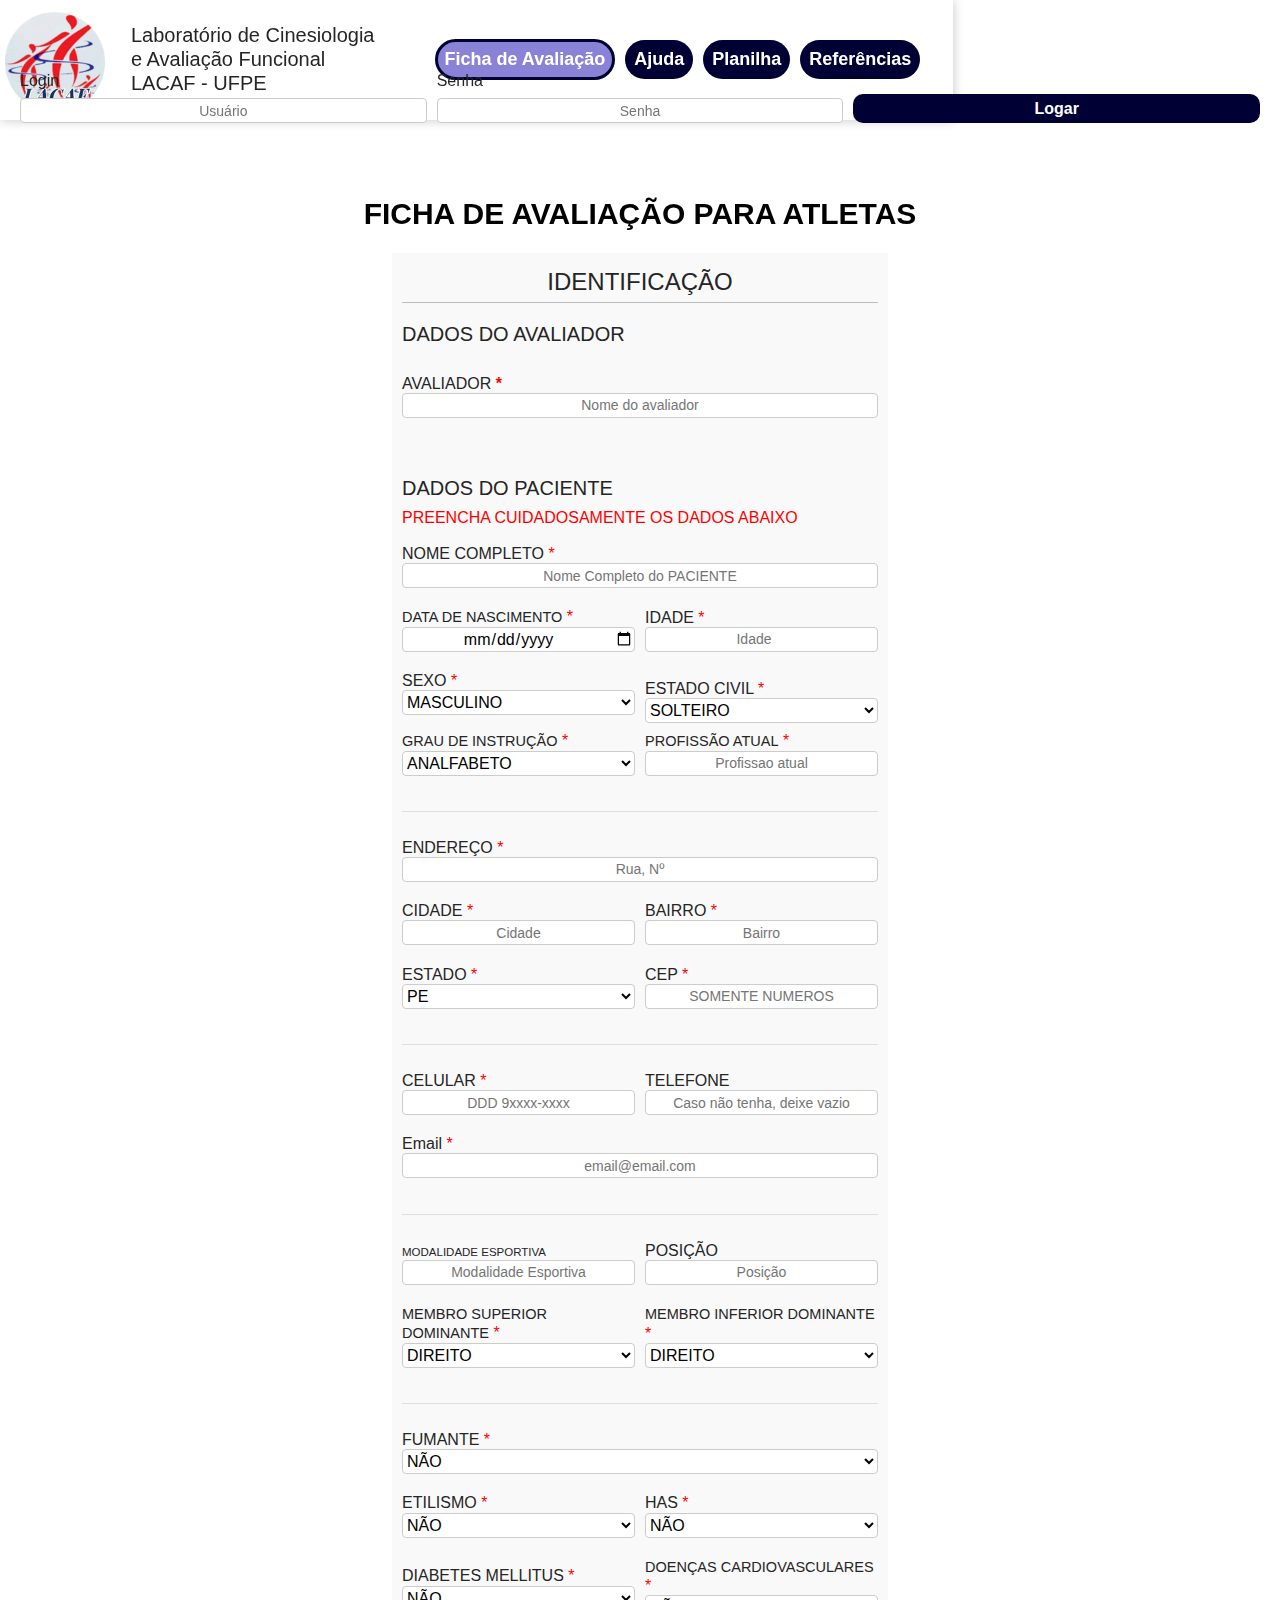
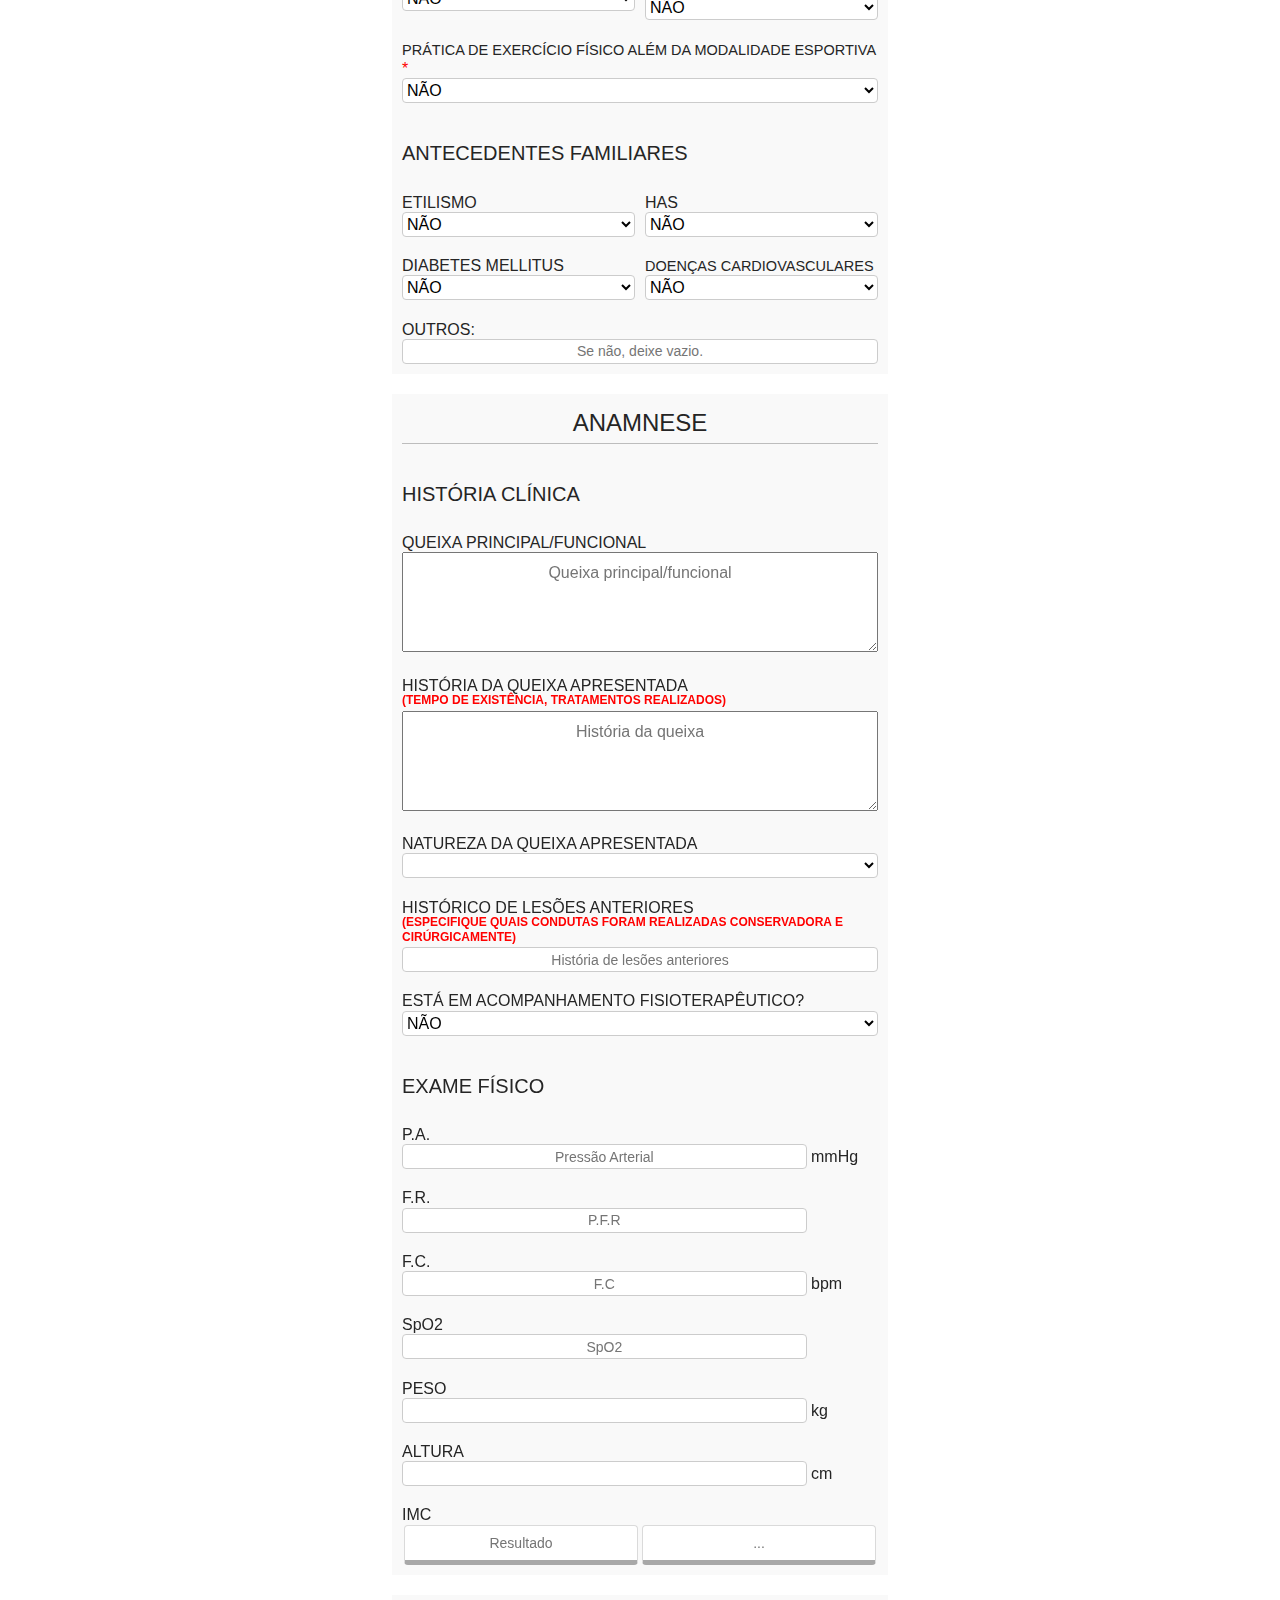
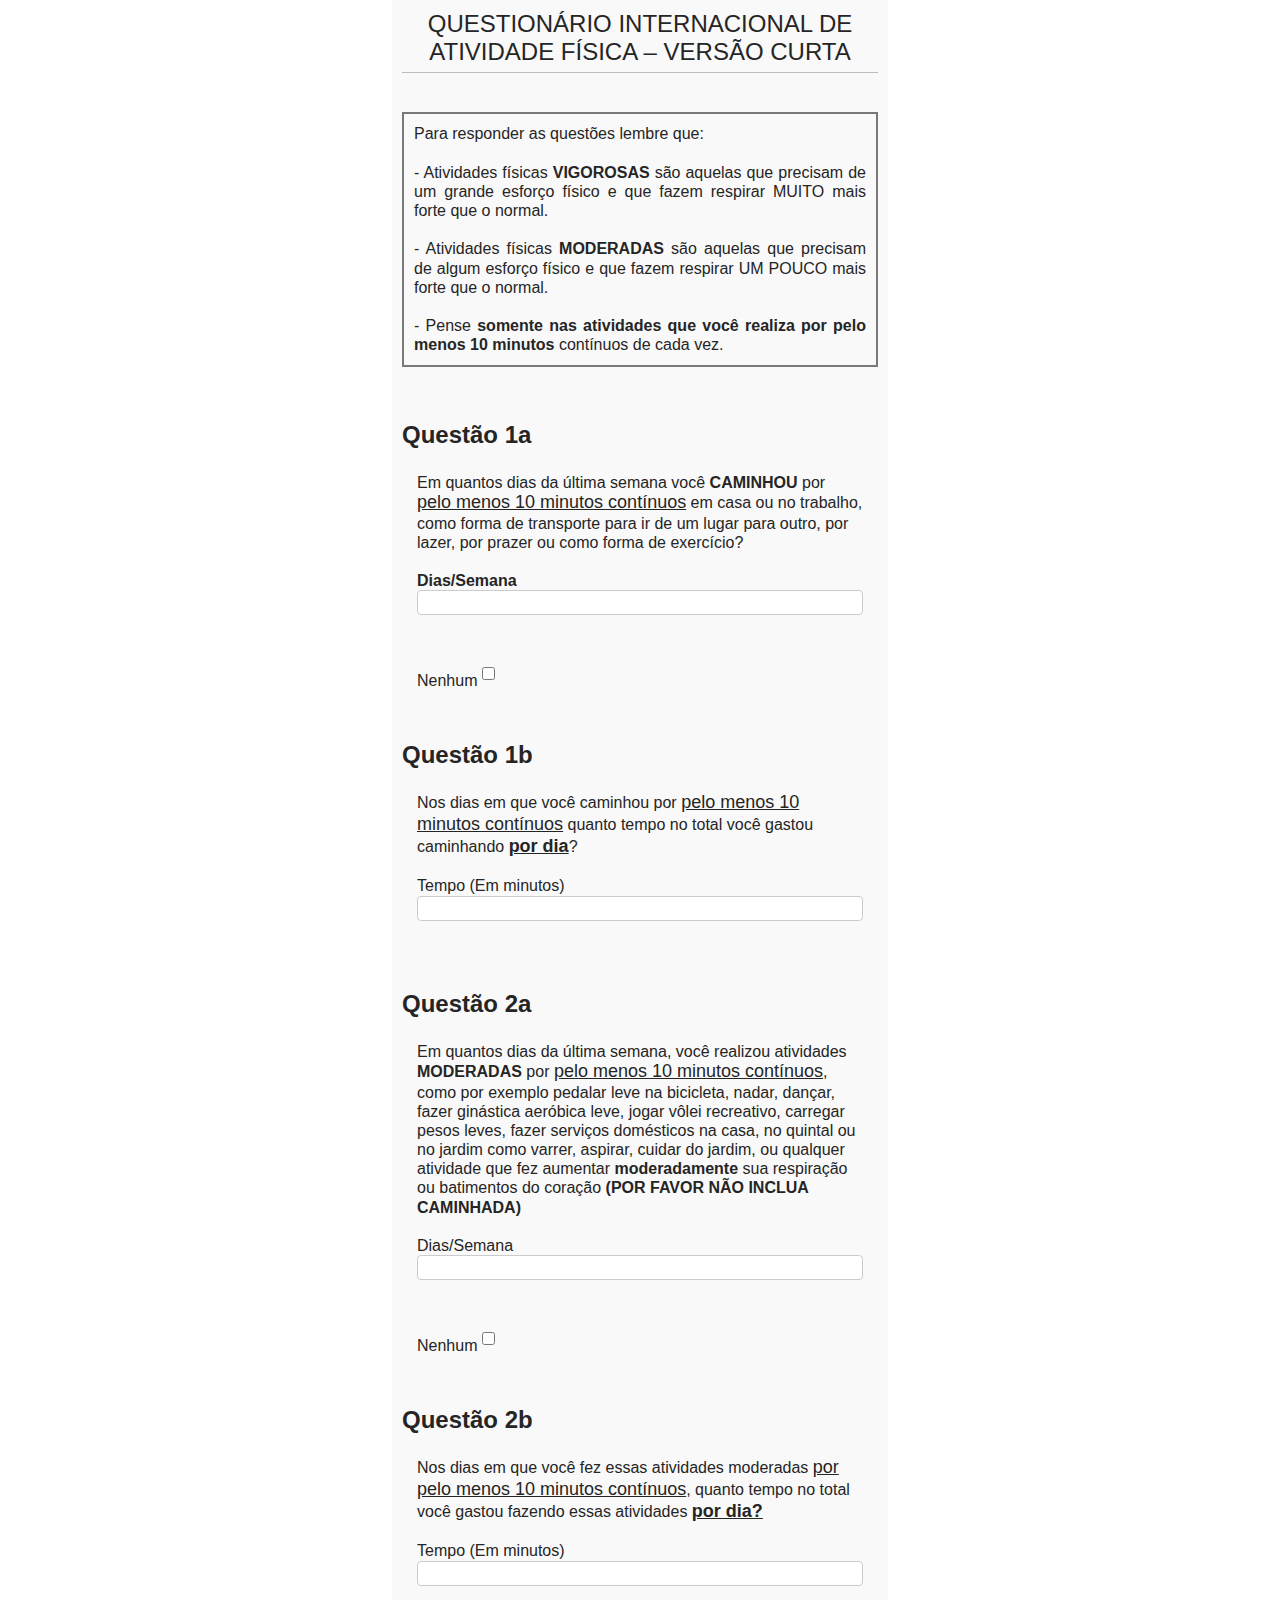
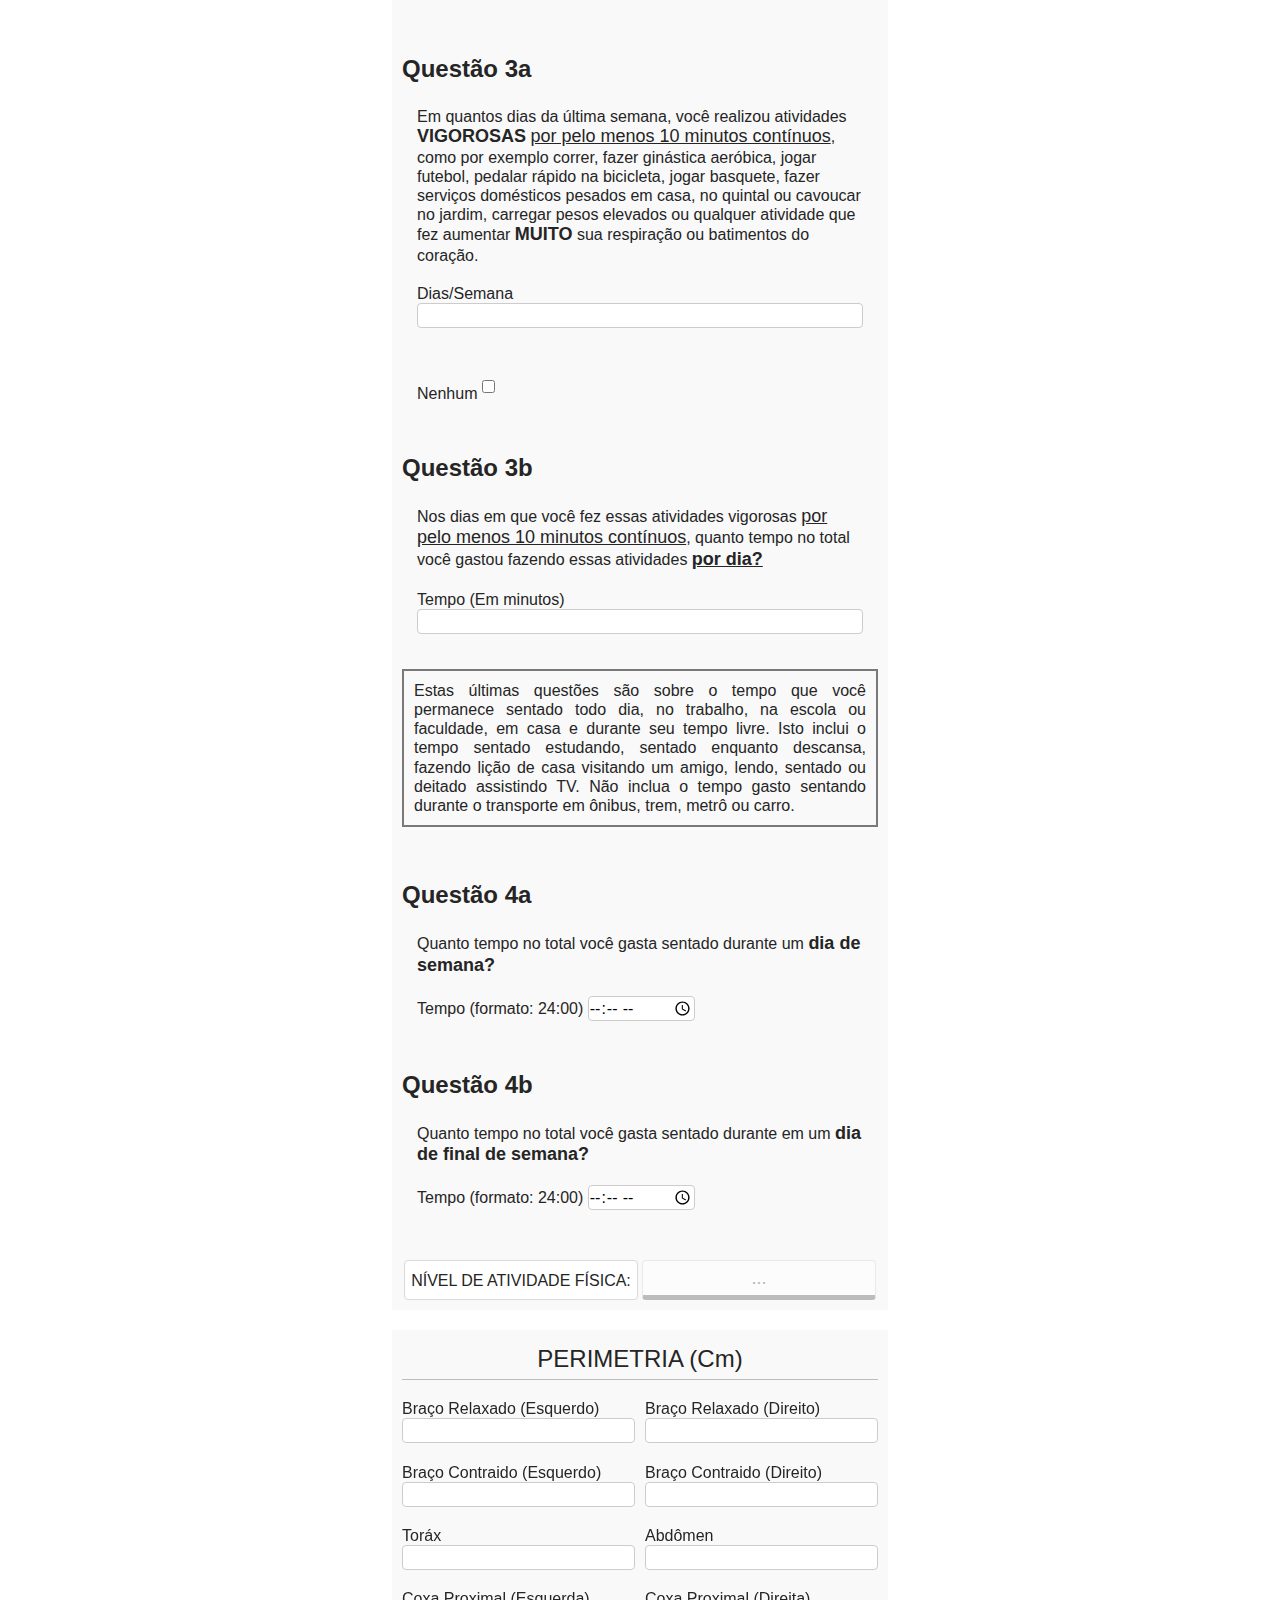
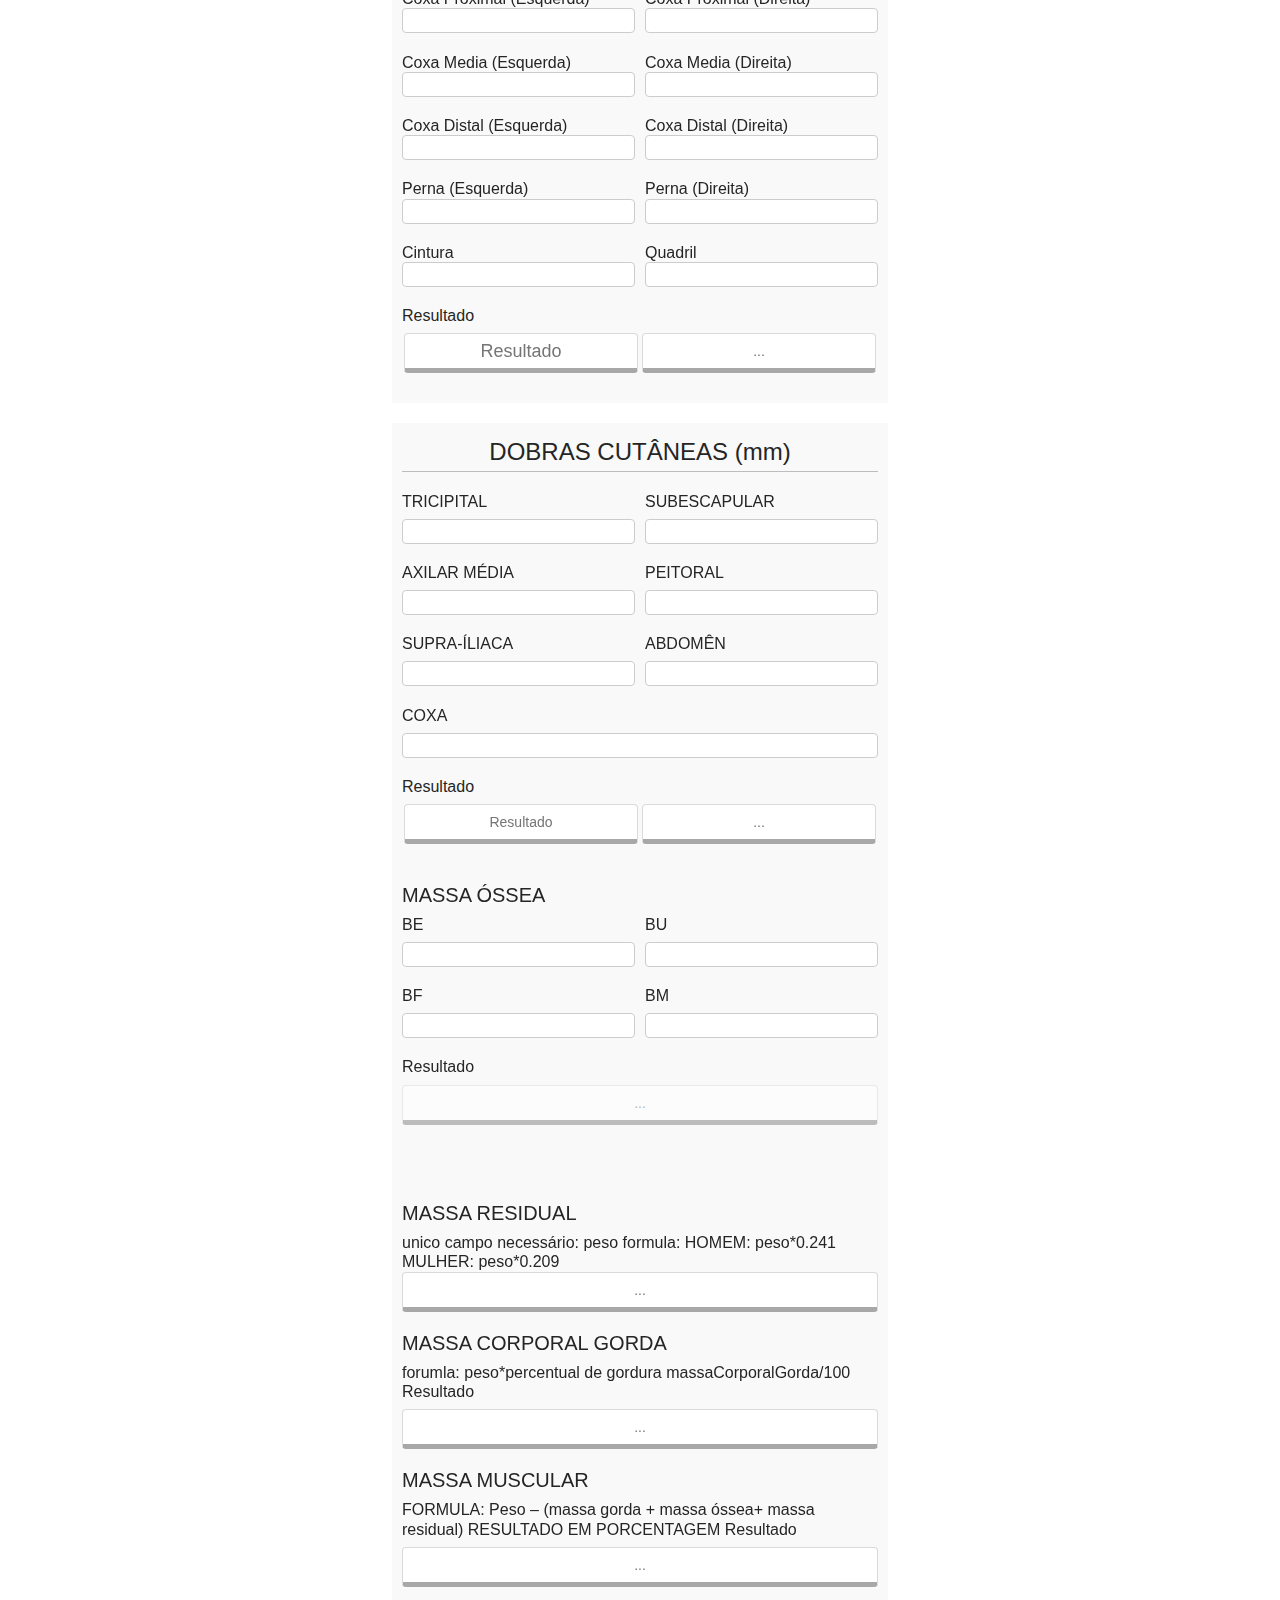
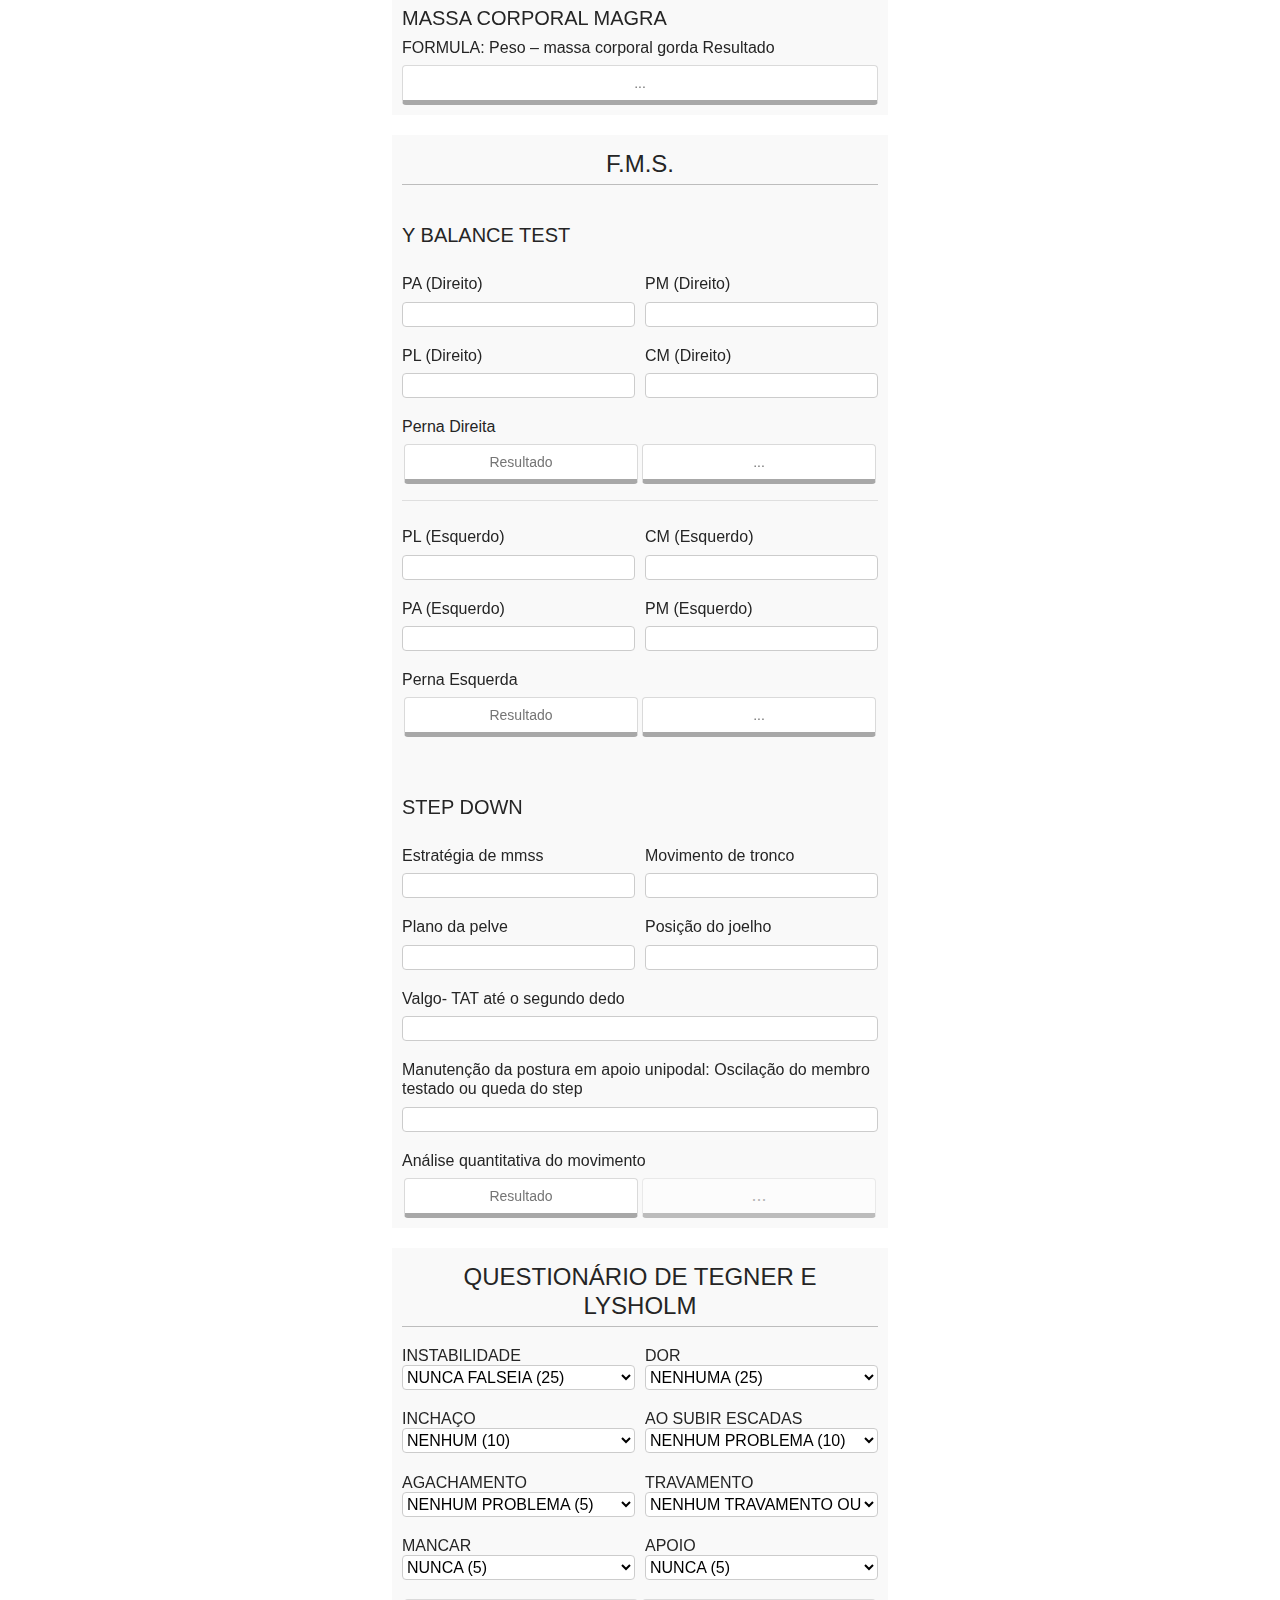
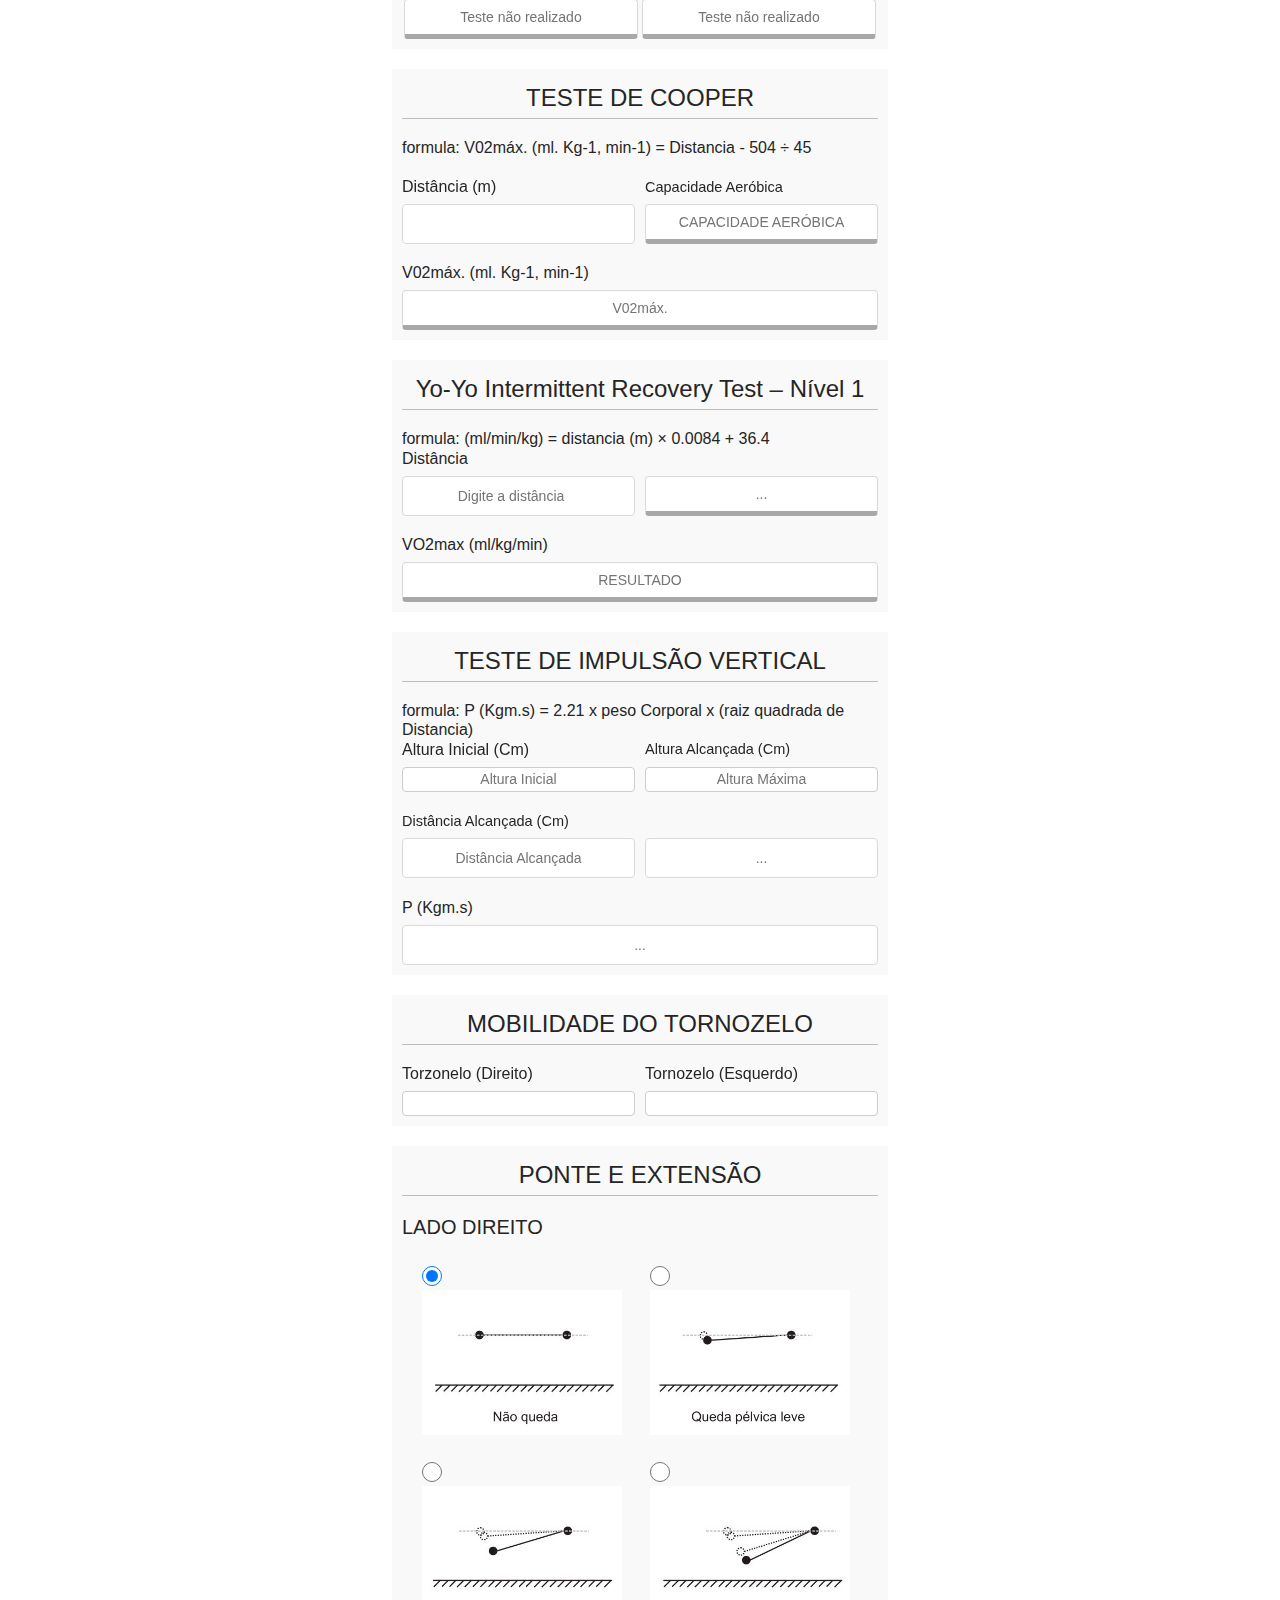
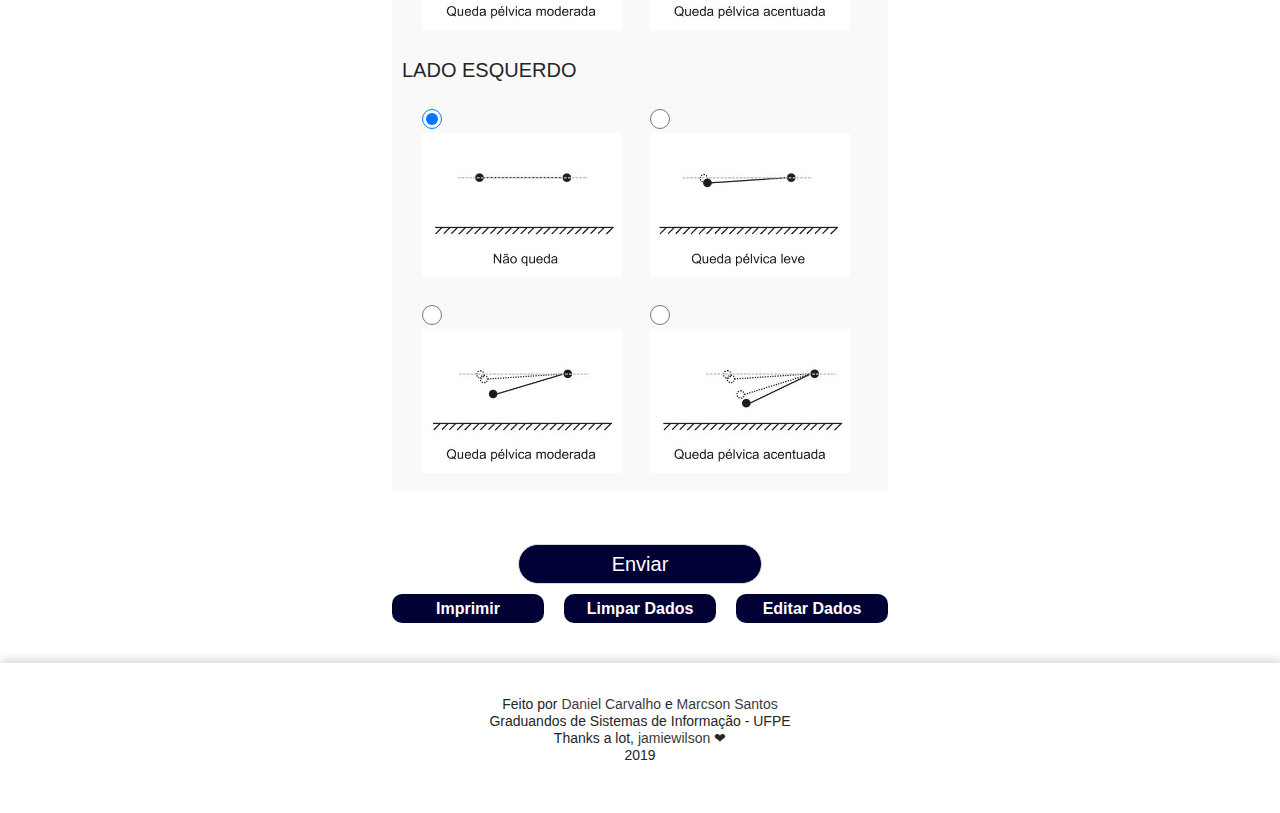
<file: index-26-03.html>
<!DOCTYPE html>
<html lang="pt-br">

<head>
  <title>LACAF - Ficha de Avaliação de Atletas</title>
  <meta charset="utf-8">
  <script src="https://ajax.googleapis.com/ajax/libs/jquery/1.12.4/jquery.min.js"></script>
  <script src="Garlic.js-1.4.2/garlic.js"></script>
  <!--bootstrap-->
  <script src="https://cdnjs.cloudflare.com/ajax/libs/popper.js/1.14.3/umd/popper.min.js"
    integrity="sha384-ZMP7rVo3mIykV+2+9J3UJ46jBk0WLaUAdn689aCwoqbBJiSnjAK/l8WvCWPIPm49"
    crossorigin="anonymous"></script>
  <script src="https://stackpath.bootstrapcdn.com/bootstrap/4.1.3/js/bootstrap.min.js"
    integrity="sha384-ChfqqxuZUCnJSK3+MXmPNIyE6ZbWh2IMqE241rYiqJxyMiZ6OW/JmZQ5stwEULTy"
    crossorigin="anonymous"></script>
  <link rel="stylesheet" href="https://stackpath.bootstrapcdn.com/bootstrap/4.3.1/css/bootstrap.min.css"
    integrity="sha384-ggOyR0iXCbMQv3Xipma34MD+dH/1fQ784/j6cY/iJTQUOhcWr7x9JvoRxT2MZw1T" crossorigin="anonymous">


    <link href="tema.css" rel="stylesheet">
  <!---começo dos scripts usados-->
  <script src="scripts/login.js"></script>

  <script src="scripts/desabilitarSubmit.js"></script>
  <script src="scripts/formMaiusculo.js"></script>
  <script src="scripts/idade.js"></script>
  <script src="scripts/imc.js"></script>
  <script src="scripts/questionarioIpac.js"></script>
  <script src="scripts/rcq.js"></script>
  <script src="scripts/semInternet.js"></script>
  <script src="scripts/sedentario.js"></script>
  <script src="scripts/testeTegner.js"></script>
  <script src="scripts/verificaOnline.js"></script>
  <script src="scripts/verificaPreenchimento.js"></script>
  <script src="scripts/percentualGordura.js"></script>
  <script src="scripts/stepDown.js"></script>
  <script src="scripts/yteste.js">  </script>
  <script src="scripts/testeDeImpulsao.js"></script>
  <script src="scripts/yoyotest.js"></script>
  <script src="scripts/testeCooper.js"></script>
  <script src="scripts/massaMuscular.js"></script>
  <script src="scripts/massaOssea.js"></script>
  <script src="scripts/massaResidual.js"></script>
  <script src="scripts/massaCorporalGorda.js"></script>
  <script src="scripts/massaMuscular.js"></script>
  <script src="scripts/massaCorporalMagra.js"></script>





  <!---fim dos scripts-->


  <link rel="icon" href="img/icon.png">
  <meta name="viewport" content="width=device-width, initial-scale=1.0">
  <meta name="description" content="BANCO DE DADOS LACAF">
  <meta name="author" content="Daniel Carvalho" />

  <link rel="stylesheet" href="https://use.fontawesome.com/releases/v5.6.3/css/all.css"
    integrity="sha384-UHRtZLI+pbxtHCWp1t77Bi1L4ZtiqrqD80Kn4Z8NTSRyMA2Fd33n5dQ8lWUE00s/" crossorigin="anonymous">



</head>

<body onload="start()">
  <div id="tudo">

    <header id="header" class="loginDeNovo">

      <a href="/index.html"><img src="img/logo.png" alt="logo LACAF"></a>
      <h1>Laboratório de Cinesiologia <br>e
        Avaliação Funcional<br>
        LACAF - UFPE</h1>
     

      <div class="dropdown" style="display:none">
        <a class="btn button btn-secondary dropdown-toggle" href="#" role="button" id="dropdownMenuLink"
          data-toggle="dropdown" aria-haspopup="true" aria-expanded="false">
          MENU
        </a>

        <div class="dropdown-menu" aria-labelledby="dropdownMenuLink">
          <a class="dropdown-item" href="/index.html">Ficha de Avaliação</a>
          <a class="dropdown-item" href="ajuda.html">Ajuda</a>
          <a class="dropdown-item" href="#">Referências</a>
          <a class="dropdown-item" href="https://instagram.com/propeslacaf" target="_blank"
            style="color: rgb(1, 0, 53); text-align: center; font-size:26px;"><i class="fab fa-instagram"></i></a>
        </div>
      </div><br>

      <nav class="none">


        <ul>
          <li class="pagina-atual"><a href="index.html">Ficha de Avaliação</a></li>
          <li><a href="ajuda.html">Ajuda</a></li>
          <li><a
              href="https://docs.google.com/spreadsheets/d/1iYf_4JgkzIE_98C4sA4fKpT3B5OhZgFb-8G8Vch1DSE/edit?usp=sharing"
              target="_blank" title="Planilha atualizada">Planilha</a></li>
          <li><a href="#">Referências</a></li>

          <li class="redes" style="background:transparent; font-size:40px; "><a href="https://instagram.com/propeslacaf"
              target="_blank" style="color: rgb(1, 0, 53)"><i class="fab fa-instagram"></i></a></li>
        </ul>

      </nav>


    </header>
    <form data-persist="garlic" name="submit-to-google-sheet" method="POST" onsubmit="desabilitar(form)">

    <div id="fakelogin" class="loginDeNovo">
        <h2>Faça login para ter acesso a<span style="font-weight:bold"> Ficha de Avaliação</span></h2>
        <br><div id="wrapLoginESenha">

          <div class="loginESenha form-row justify-content-center align-items-center">
        
        

        <div class="col">
            
        <label for="login">Login</label><br>
        <input id="login"placeholder="Usuário" type="text" class="senha"></div>
        
        <div class="col">
            <label for="senha" >Senha</label><br>
            <input id="senha" placeholder="Senha" class="senha" type="text">
          </div>
          <div class="col" style="margin-top:3px;">
              <br>
              <button type="button" class="login">Logar</button>
            </div>
       </div></div></div>
       
          <input id="aux" style="width:0px; opacity:0" value="">
      
      
         
    <section id="ficha">
      <div class="ficha-de-avaliacao">
        <h2>FICHA DE AVALIAÇÃO PARA ATLETAS</h2>
      </div>






        <article>
          <h2 class="article-title">IDENTIFICAÇÃO</h2>



          <br>

          <h2 class="text-left">DADOS DO AVALIADOR</h2>

          <br> AVALIADOR<span class="vermelho none"> <b>*</b></span><br>
          <input required name="AVALIADOR" type="text" class="maiuscula" placeholder="Nome do avaliador"
            maxlength="140">
          <br><br>
          <!-- DATA<span class="vermelho none"> *</span><br>
          <input  name="DATA ATUAL" type="date" min="2000-01-01" placeholder="Data de Hoje"> 
--><br>


          <div id="dadosPaciente" class="text-left">

            <h2 class="text-left">DADOS DO PACIENTE</h2>

            <span class="text-align-left none" style="color: red; text-align:left !important">PREENCHA CUIDADOSAMENTE OS DADOS ABAIXO</span>


          </div>
          <br><br><br>
          <br>NOME COMPLETO<span class="vermelho none"> *</span><br>
          <input id="nome-completo" required name="NOME" type="text" class="maiuscula"
            placeholder="Nome Completo do PACIENTE" maxlength="140"> <br><br>

          <div class="form-row justify-content-center align-items-center">

            <div class="col">
              <span class="font-sizeMenor">DATA DE NASCIMENTO</span><span class="vermelho none"> *</span>
              <input class="yoyo cooper rcq" onchange="Idade()" required id="data-de-nascimento" name="DATA DE NASCIMENTO" min="1900-01-01"
                type="date" >
            </div>
            <div class="col">
              IDADE<span class="vermelho none"> *</span>
              <input value="" id="idade" required name="IDADE" readonly class="idade yoyo gordura" type="number" placeholder="Idade"
                min="16" max="130"></div>
          </div>
          <!---sexo-->
          <br>
          <div class="form-row justify-content-center align-items-center">
            <div class="col">
              SEXO<span class="vermelho none"> *</span>
              <p class="sexo">

                <select required id="sexo" class="gordura testeDeImpulsao" name="SEXO">
                  <optgroup label="SEXO">
                    <option value="MASCULINO" selected>MASCULINO</option>
                    <option value="FEMININO">FEMININO</option>
                    <option value="OUTROS">OUTROS</option>
                  </optgroup>
                </select>
              </p>
            </div>
            <!---estado civil-->
            <div class="col">
              <span class="font-sizeMenor"></span>ESTADO CIVIL<span class="vermelho none"> *</span>
              <select id="estado-civil" required name="ESTADO CIVIL">
                <optgroup label="ESTADO CIVIL">
                  <option value="SOLTEIRO" selected>SOLTEIRO</option>
                  <option value="CASADO">CASADO</option>
                  <option value="SEPARADO">SEPARADO</option>
                  <option value="DIVORCIADO">DIVORCIADO</option>
                  <option value="VIÚVO">VIÚVO</option>
                  <option value="OUTRO">OUTRO</option>
                </optgroup>
              </select>
              
            </div>
          </div>

          <div class="form-row justify-content-center align-items-center">

            <!---GRAU DE INSTRUCAO-->
            <div class="col">
              <span class="font-sizeMenor">GRAU DE INSTRUÇÃO</span><span class="vermelho none"> *</span>

              <select required name="GRAU DE INSTRUCAO">
                <optgroup label="GRAU DE INSTRUÇÃO">
                  <option value="ANALFABETO" selected>ANALFABETO</option>
                  <option value="ENSINO FUNDAMENTAL INCOMPLETO">ENSINO FUND. INCOMPLETO</option>
                  <option value="ENSINO FUDAMENTAL COMPLETO">ENSINO FUND COMPLETO </option>
                  <option value="ENSINO MEDIO INCOMPLETO">ENSINO MEDIO INCOMPLETO</option>
                  <option value="ENSINO MEDIO COMPLETO">ENSINO MÉDIO COMPLETO</option>
                  <option value="SUPERIOR COMPLETO">SUPERIOR COMPLETO</option>
                  <option value="PÓS GRADUAÇÃO">PÓS GRADUAÇÃO</option>
                </optgroup>
              </select>
            </div>

            <!---profissão atual-->
            <div class="col">
              <span class="font-sizeMenor">PROFISSÃO ATUAL</span><span class="vermelho none"> *</span>
              <input required name="PROFISSAO ATUAL" type="text" class="maiuscula" placeholder="Profissao atual"
                maxlength="100">
            </div>
          </div>
          <br>
          <hr style="padding:5px;">
          ENDEREÇO<span class="vermelho none"> *</span>
          <input required name="ENDERECO" type="text" class="maiuscula" placeholder="Rua, Nº" maxlength="280">

          <br><br>
          <div class="form-row justify-content-center align-items-center">

            <div class="col">
              CIDADE<span class="vermelho none"> *</span>
              <input required name="CIDADE" type="text" class="maiuscula" placeholder="Cidade" maxlength="140"></div>
            <div class="col">BAIRRO<span class="vermelho none"> *</span>
              <input required name="BAIRRO" type="text" class="maiuscula" placeholder="Bairro" maxlength="140"></div>
          </div>
          <br>
          <div class="form-row justify-content-center align-items-center">

            <div class="col">ESTADO<span class="vermelho none"> *</span>
              <select required name="ESTADO">
                <optgroup label="ESTADOS">
                  <option value="AC">AC</option>
                  <option value="AL">AL</option>
                  <option value="AP">AP</option>
                  <option value="AM">AM</option>
                  <option value="BA">BA</option>
                  <option value="CE">CE</option>
                  <option value="DF">DF</option>
                  <option value="ES">ES</option>
                  <option value="GO">GO</option>
                  <option value="MA">MA</option>
                  <option value="MT">MT</option>
                  <option value="MS">MS</option>
                  <option value="MG">MG</option>
                  <option value="PA">PA</option>
                  <option value="PB">PB</option>
                  <option value="PR">PR</option>
                  <option selected value="PE">PE</option>
                  <option value="PI">PI</option>
                  <option value="RJ">RJ</option>
                  <option value="RN">RN</option>
                  <option value="RS">RS</option>
                  <option value="RO">RO</option>
                  <option value="RR">RR</option>
                  <option value="SC">SC</option>
                  <option value="SP">SP</option>
                  <option value="SE">SE</option>
                  <option value="TO">TO</option>
                </optgroup>
              </select></div>

            <div class="col">CEP<span class="vermelho none"> *</span>
              <input required name="CEP" type="text" class="maiuscula" placeholder="SOMENTE NUMEROS" maxlength="8"
                pattern="[0-9]+$"></div>
          </div>
          <br>
          <hr style="padding:5px;">
          <div class="form-row justify-content-center align-items-center">
            <div class="col">
              CELULAR<span class="vermelho none"> *</span>
              <input required name="CELULAR" type="tel" placeholder="DDD 9xxxx-xxxx" value="" maxlength="12"
                pattern="[0-9]+$"></div>
            <div class="col">

              TELEFONE
              <input name="TELEFONE" type="tel" placeholder="Caso não tenha, deixe vazio" maxlength="11" value=""
                pattern="[0-9]+$"></div>
          </div>


          <br>Email<span class="vermelho none"> *</span>
          <input required name="EMAIL" type="email" placeholder="email@email.com">

          <br><br>
          <hr style="padding:5px;">

          <div class="form-row justify-content-center align-items-center">
            <div class="col"><span class="font-sizeMenor" style="font-size: 11.5px;">MODALIDADE ESPORTIVA</span>
              <input name="MODALIDADE ESPORTIVA" type="text" class="maiuscula" value="" maxlength="140"
                placeholder="Modalidade Esportiva"></div>

            <div class="col">POSIÇÃO
              <input name="POSICAO" type="text" class="maiuscula" maxlength="140" placeholder="Posição"></div>
          </div>

          <br>
          <div class="form-row justify-content-center align-items-center">

            <div class="col">
              <span class="font-sizeMenor">MEMBRO SUPERIOR DOMINANTE</span><span class="vermelho none"> *</span>
              <select required name="MEMBRO SUPERIOR DOMINANTE">
                <optgroup label="MEMBRO SUPERIOR DOMINANTE">
                  <option value="DIREITO" selected>DIREITO</option>
                  <option value="ESQUERDO">ESQUERDO</option>
                  <option value="NÃO SE APLICA">NÃO SE APLICA</option>
                </optgroup>
              </select></div>
            <div class="col">
              <span class="font-sizeMenor">MEMBRO INFERIOR DOMINANTE</span><span class="vermelho none"> *</span>
              <select required name="MEMBRO INFERIOR DOMINANTE">
                <optgroup label="MEMBRO INFERIOR DOMINANTE">
                  <option value="DIREITO" selected>DIREITO</option>
                  <option value="ESQUERDO">ESQUERDO</option>
                  <option value="NÃO SE APLICA">NÃO SE APLICA</option>
                </optgroup>
              </select></div>
          </div>
          <br>
          <hr style="padding:5px;">

          <div class="form-row justify-content-center align-items-center">

            <div class="col">FUMANTE<span class="vermelho none"> *</span>
              <select required onchange="DesabilitarOpcao()" id="fumante" name="FUMANTE">
                <optgroup label="FUMANTE">
                  <option value="SIM">SIM</option>
                  <option value="NÃO" selected>NÃO</option>

                </optgroup>
              </select></div>

            <div id="desaparecer-fumante" class="col" style="display:none">
              HÁ QUANTO TEMPO<input id="fumante-resposta" name="TEMPO FUMANTE" type="text" class="maiuscula"
                maxlength="140" placeholder="EM MESES">
            </div>
          </div>

          <br>
          <div class="form-row justify-content-center align-items-center">

            <div class="col">
              ETILISMO<span class="vermelho none"> *</span>
              <select required name="ETILISMO">
                <optgroup label="ETILISMO">
                  <option value="SIM">SIM</option>
                  <option value="NÃO" selected>NÃO</option>

                </optgroup>
              </select></div>

            <div class="col"> HAS<span class="vermelho none"> *</span>
              <select required name="HAS">
                <optgroup label="HAS">
                  <option value="SIM">SIM</option>
                  <option value="NÃO" selected>NÃO</option>

                </optgroup>
              </select></div>

          </div>
          <br>
          <div class="form-row justify-content-center align-items-center">
            <div class="col">DIABETES MELLITUS<span class="vermelho none"> *</span>
              <select required name="DIABETES">
                <optgroup label="DIABETES MELLITUS">
                  <option value="SIM">SIM</option>
                  <option value="NÃO" selected>NÃO</option>

                </optgroup>
              </select></div>



            <div class="col"><span class="font-sizeMenor">DOENÇAS CARDIOVASCULARES</span><span class="vermelho none">
                *</span>
              <select required name="DOENCAS CARDIACAS">
                <optgroup label="DOENÇAS CARDIOVASCULARES">
                  <option value="SIM">SIM</option>
                  <option value="NÃO" selected>NÃO</option>

                </optgroup>
              </select></div>
          </div>


          <br>
          <span class="font-sizeMenor">PRÁTICA DE EXERCÍCIO FÍSICO ALÉM DA MODALIDADE ESPORTIVA</span> <span
            class="vermelho none"> *</span>
          <select required onchange="DesabilitarOpcao()" id="exercicio-fisico" name="EXERCICIO FISICO">
            <optgroup label="EXERCÍCIO FÍSICO">
              <option value="SIM">SIM</option>
              <option value="NÃO" selected>NÃO</option>


            </optgroup>
          </select><br><br>

          <div id="desaparecer-exercicio" style="display: none;">
            MODALIDADE
            <input type="text" class="maiuscula" name="ATV REALIZADA" maxlength="140"
              placeholder="Exercício físico realizado">
            <br><br>FREQUENCIA SEMANAL
            <input class="numero" name="FREQUENCIA SEMANAL" type="number" min="1" max="7"> dias

            <br>
            <br>TEMPO DE EXERCÍCIO REALIZADO, POR TREINO, PARA CADA MODALIDADE
            <input class="numero" name="MINUTOS DE ATV" type="number">
            <br> </div>
          <br>



          <h2 class="text-left">ANTECEDENTES FAMILIARES</h2>

          <br>
          <div class="form-row justify-content-center align-items-center">


            <div class="col">ETILISMO
              <select name="ATECEDENTE COM ETILISMO">
                <optgroup label="ETILISMO">
                  <option value="SIM">SIM</option>
                  <option value="NÃO" selected>NÃO</option>

                </optgroup>
              </select></div>
            <div class="col">HAS
              <select name="ATECEDENTE COM HAS">
                <optgroup label="HAS">
                  <option value="SIM">SIM</option>
                  <option value="NÃO" selected>NÃO</option>

                </optgroup>
              </select></div>
          </div>
          <br>
          <div class="form-row justify-content-center align-items-center">


            <div class="col">DIABETES MELLITUS
              <select name="ANTECEDENTE COM DIABETES">
                <optgroup label="DIABETES MELLITUS">
                  <option value="SIM">SIM</option>
                  <option value="NÃO" selected>NÃO</option>

                </optgroup>
              </select></div>

            <div class="col"><span class="font-sizeMenor">DOENÇAS CARDIOVASCULARES</span>
              <select name="ATECEDENTE COM DOENCA CARDIACA">
                <optgroup label="DOENÇAS CARDIOVASCULARES">
                  <option value="SIM">SIM</option>
                  <option value="NÃO" selected>NÃO</option>

                </optgroup>
              </select></div>
          </div>


          <br>

          OUTROS:
          <input name="ATECEDENTE COM OUTRAS DOENCAS" type="text" class="maiuscula" maxlength="140"
            placeholder="Se não, deixe vazio.">


        </article>


        <article>

          <h2 class="article-title">ANAMNESE</h2>



          <br>
          <br>
          <h2 class="text-left">HISTÓRIA CLÍNICA</h2>

          <br>QUEIXA PRINCIPAL/FUNCIONAL<br>
          <textarea placeholder="Queixa principal/funcional" class="maiuscula"
            name="QUEIXA PRINCIPAL ou FUNCIONAL"></textarea>
          <br>
          <br>HISTÓRIA DA QUEIXA APRESENTADA <span class="vermelho none"
            style="font-weight:bold; font-size: 12px; margin-top:-16px; margin-bottom:-16px; display: block;"><br>(TEMPO
            DE EXISTÊNCIA, TRATAMENTOS REALIZADOS)</span><br>
          <textarea name="HISTÓRIA DA QUEIXA"  class="maiuscula" maxlength="500"
            placeholder="História da queixa"></textarea>
          <br>

          <br>NATUREZA DA QUEIXA APRESENTADA
          <select onchange="DesabilitarOpcao()" id="natureza-da-lesao" name="NATUREZA DA QUEIXA">
            <optgroup label="NATUREZA DA QUEIXA">
              <option value="" selected> </option>
              <option value="OSSEA">ÓSSEA</option>
              <option value="MUSCULAR">MUSCULAR</option>
              <option value="LIGAMENTO">LIGAMENTO</option>
              <option value="ARTICULAR">ARTICULAR</option>
              <option value="CARTILAGINOSA">CARTILAGINOSA</option>
              <option value="OUTRA">OUTRA</option>
            </optgroup>
          </select>
          <br>
          <div id="desaparecer-natureza" style="display:none"><br>
            OUTRO TIPO DE NATUREZA
            <input name="NATUREZA DA QUEIXA" type="text" class="maiuscula" maxlength="140"
              placeholder="Escreva o tipo de natureza da queixa">
            <br></div>

          <br>HISTÓRICO DE LESÕES ANTERIORES <span class="vermelho none"
            style="font-weight:bold; font-size: 12px; margin-top:-16px; margin-bottom:-16px; display: block;"><br>(ESPECIFIQUE
            QUAIS CONDUTAS FORAM REALIZADAS CONSERVADORA E CIRÚRGICAMENTE)</span><br><input name="HISTÓRICO DE LESÕES"
            type="text" class="maiuscula" maxlength="500" placeholder="História de lesões anteriores" value="">
          <br>

          <br>ESTÁ EM ACOMPANHAMENTO FISIOTERAPÊUTICO?
          <select onchange="DesabilitarOpcao()" id="faz-fisio" name="FAZ FISIOTERAPIA">
            <optgroup label="FAZ FISIOTERAPIA?">
              <option value="SIM">SIM</option>
              <option value="NÃO" selected>NÃO</option>
            </optgroup>
          </select><br>
          <div id="desaparecer-faz-fisio" style="display:none;">
            <br>ESPECIFIQUE O RECURSO UTILIZADO E OBJETIVO TERAPÊUTICO<br>
            <textarea name="RECURSO E OBJETIVO UTILIZADO" class="maiuscula" maxlength="500"
              placeholder="Especifique o recurso e o objetivo utilizado"></textarea>
          </div><br>
          <br>
          <h2 class="text-left">EXAME FÍSICO</h2>

          <br>
          P.A.<br>
          <input name="PRESSAO ARTERIAL" class="numero maiuscula" type="text"   
            placeholder="Pressão Arterial"> mmHg<br><br>
          F.R.<br>
          <input name="PFR" class="numero" type="text"  placeholder="P.F.R"> <br><br>
          F.C.<br>
          <input name="FC" class="numero" type="text" placeholder="F.C"> bpm<br><br>
          SpO2<br>
          <input name="SPO2" type="text" class="numero"  placeholder="SpO2"><br><br>


          PESO<BR>
          <input id="peso"
            class="imc numero massaOssea testeDeImpulsao massaMuscular massaResidual massaCorporalGorda massaCorporalMagra" name="PESO" min="20" max="330"
            step="0.1" type="number" /> kg<BR><br>
          ALTURA<br>
          <input id="altura"  class="imc numero massaOssea" name="ALTURA" min="20" max="330" type="number" />
          cm<BR>
          <br>
          IMC<br>
          <div class="resultadoFixer">
            <input id="imcNumero" type="text"  name="IMC" class="imc resultado" value="" readonly>
            <input name="ESCALA IMC" id="imc" readonly class="imc resultado" type="text" style="width:49%; ">

            <br><br>
          </div>








        </article>

        <article>
          <h2 class="article-title">QUESTIONÁRIO INTERNACIONAL DE ATIVIDADE FÍSICA – VERSÃO CURTA</h2>



          <br>
          <p class="atividade">Para responder as questões lembre que:<br><br>

            - Atividades físicas <b>VIGOROSAS</b> são aquelas que precisam de um grande
            esforço físico e que fazem respirar MUITO mais forte que o normal.
            <br><br>- Atividades físicas <b>MODERADAS</b> são aquelas que precisam de algum esforço
            físico e que fazem respirar UM POUCO mais forte que o normal.

            <br><br>- Pense <b>somente nas atividades que você realiza por
              pelo menos 10 minutos</b> contínuos de cada vez.
          </p>

          <!--COMEÇO QUESTAO-->
          <br><br>
          <div id="1a">
            <fieldset class="align-left questoes-ipac">
              <legend>Questão 1a </legend>
            </fieldset>
            <p class="paragrafoIPAC">

              Em quantos dias da última semana você <b style="font-size:16px;">CAMINHOU</b> por <u
                style="font-size:18px;">pelo menos 10
                minutos contínuos</u> em casa ou no trabalho, como forma de transporte para ir de um
              lugar para outro, por lazer, por prazer ou como forma de exercício?
              <br><br><b>Dias/Semana</b> <input onchange="resultadoIpac()" class="ipac" name="1a-q" id="1a-q"
                type="number" min="1" max="7" value=""><br>


            </p>
          </div>
          <p class="paragrafoIPAC bold">Nenhum <input onchange="desaparecer1a()" onclick="resultadoIpac()" class="ipac"
              value="1" name="1a-q" id="valor1a" type="checkbox"></p>
          <!--FIM QUESTAO-->

          <!--COMEÇO QUESTAO-->
          <div id="1b" style="display:block">
            <br>
            <fieldset class="align-left questoes-ipac">
              <legend>Questão 1b </legend>
            </fieldset>
            <p class="paragrafoIPAC">

              Nos dias em que você caminhou por <u style="font-size:18px;">pelo menos 10 minutos contínuos</u> quanto
              tempo no total você gastou caminhando <u style="font-size:18px;"><b>por dia</b></u>?
              <br><br>Tempo (Em minutos) <input onchange="resultadoIpac()" class="ipac" id="1b-q" name="1b-q"
                type="number" value="">

            </p>
          </div>
          <!--FIM QUESTAO-->


          <!--COMEÇO QUESTAO-->
          <br><br>
          <div id="2a">
            <fieldset class="align-left questoes-ipac">
              <legend>Questão 2a </legend>
            </fieldset>
            <p class="paragrafoIPAC">

              Em quantos dias da última semana, você realizou atividades <b style="font-size:16px;">MODERADAS</b> por <u
                style="font-size:18px;">pelo menos 10
                minutos contínuos</u>, como por exemplo pedalar leve na bicicleta,
              nadar, dançar, fazer ginástica aeróbica leve, jogar vôlei recreativo, carregar pesos
              leves, fazer serviços domésticos na casa, no quintal ou no jardim como varrer,
              aspirar, cuidar do jardim, ou qualquer atividade que fez aumentar <b>moderadamente</b> sua respiração ou
              batimentos do coração <b>(POR FAVOR NÃO
                INCLUA CAMINHADA)</b>
              <br><br>Dias/Semana <input onchange="resultadoIpac()" class="ipac" name="2a-q" id="2a-q" value=""
                type="number" min="1" max="7"><br>


            </p>
          </div>
          <p class="paragrafoIPAC bold">Nenhum <input onchange="desaparecer2a()" onclick="resultadoIpac()" class="ipac"
              value="1" name="2a-q" id="valor2a" type="checkbox"></p>
          <!--FIM QUESTAO-->

          <!--COMEÇO QUESTAO-->
          <div id="2b" style="display:block">
            <br>
            <fieldset class="align-left questoes-ipac">
              <legend>Questão 2b </legend>
            </fieldset>
            <p class="paragrafoIPAC">

              Nos dias em que você fez essas atividades moderadas <u style="font-size:18px;">por pelo menos 10
                minutos contínuos</u>, quanto tempo no total você gastou fazendo essas atividades
              <u style="font-size:18px;"><b>por dia?</b></u>
              <br><br>Tempo (Em minutos) <input onchange="resultadoIpac()" class="ipac" id="2b-q" name="2b-q"
                type="number" value="">

            </p>
          </div>
          <!--FIM QUESTAO-->

          <!--COMEÇO QUESTAO-->
          <br><br>
          <div id="3a">
            <fieldset class="align-left questoes-ipac">
              <legend>Questão 3a </legend>
            </fieldset>
            <p class="paragrafoIPAC">

              Em quantos dias da última semana, você realizou atividades <b style="font-size:18px;">VIGOROSAS</b> <u
                style="font-size:18px;">por
                pelo menos 10 minutos contínuos</u>, como por exemplo correr, fazer ginástica
              aeróbica, jogar futebol, pedalar rápido na bicicleta, jogar basquete, fazer serviços
              domésticos pesados em casa, no quintal ou cavoucar no jardim, carregar pesos
              elevados ou qualquer atividade que fez aumentar <b style="font-size:18px;">MUITO</b> sua respiração ou
              batimentos do coração.
              <br><br>Dias/Semana <input onchange="resultadoIpac()" class="ipac" name="3a-q" id="3a-q" type="number"
                min="1" max="7" value=""><br>


            </p>
          </div>
          <p class="paragrafoIPAC bold">Nenhum <input onchange="desaparecer3a()" onclick="resultadoIpac()" class="ipac"
              value="1" name="3a-q" id="valor3a" type="checkbox"></p>
          <!--FIM QUESTAO-->

          <!--COMEÇO QUESTAO-->
          <div id="3b" style="display:block">
            <br>
            <fieldset class="align-left questoes-ipac">
              <legend>Questão 3b </legend>
            </fieldset>
            <p class="paragrafoIPAC">

              Nos dias em que você fez essas atividades vigorosas <u style="font-size:18px;">por pelo menos 10
                minutos contínuos</u>, quanto tempo no total você gastou fazendo essas atividades
              <u style="font-size:18px;"><b>por dia?</b></u>
              <br><br>Tempo (Em minutos) <input onchange="resultadoIpac()" class="ipac" id="3b-q" name="3b-q"
                type="number" value="">

            </p>
          </div>
          <!--FIM QUESTAO-->




          <p class="atividade">Estas últimas questões são sobre o tempo que você permanece sentado todo dia,
            no trabalho, na escola ou faculdade, em casa e durante seu tempo livre. Isto inclui
            o tempo sentado estudando, sentado enquanto descansa, fazendo lição de casa
            visitando um amigo, lendo, sentado ou deitado assistindo TV. Não inclua o tempo
            gasto sentando durante o transporte em ônibus, trem, metrô ou carro.</p>


          <!--COMEÇO QUESTAO-->
          <br><br>
          <fieldset class="align-left questoes-ipac">
            <legend>Questão 4a </legend>
          </fieldset>
          <p class="paragrafoIPAC">

            Quanto tempo no total você gasta sentado durante um <b style="font-size:18px;">dia de semana?</b>
            <br><br>Tempo (formato: 24:00) <input name="TEMPO SENTADO SEMANA" type="time">

          </p>
          <!--FIM QUESTAO-->

          <!--COMEÇO QUESTAO-->
          <br>
          <fieldset class="align-left questoes-ipac">
            <legend class="">Questão 4b </legend>
          </fieldset>
          <p class="paragrafoIPAC">

            Quanto tempo no total você gasta sentado durante em um <b style="font-size:18px;">dia de final de
              semana?</b>
            <br><br>Tempo (formato: 24:00) <input name="TEMPO SENTADO FINAL DE SEMANA" type="time">

          </p>
          <!--FIM QUESTAO-->

          <br>


          <div class="resultadoFixer">
            <div class="resultado inputFalso" style="font-size:16px; font-weight: bold">NÍVEL DE ATIVIDADE FÍSICA:</div>
            <input class="resultado" id="resultadoipac" name="NÍVEL ATIVIDADE FÍSICA" readonly>
          </div>



        </article>


        <article>
          <h2 class="article-title">PERIMETRIA (Cm)</h2>

          <br>
          <div class="form-row">
            <div class="col">
              Braço Relaxado (Esquerdo)<input type="number" step="0.001" name="Braço E. Relaxado">
            </div>
            <div class="col">
              Braço Relaxado (Direito)<input type="number" step="0.001" name="Braço D. Relaxado">
            </div>
          </div><br>

          <div class="form-row justify-content-center align-items-center">
            <div class="col">
              Braço Contraido (Esquerdo)<input type="number" step="0.001" name="Braço E. Contraído">
            </div>
            <div class="col">
              Braço Contraido (Direito)<input type="number" step="0.001" name="Braço D. Contraído">
            </div>
          </div><br>

          <div class="form-row justify-content-center align-items-center">
            <div class="col">
              Toráx<input type="number" step="0.001" name="Toráx">
            </div>
            <div class="col">
              Abdômen<input type="number" step="0.001" name="Abdômen-cm">
            </div>
          </div><br>

          <div class="form-row justify-content-center align-items-center">
            <div class="col">
              Coxa Proximal (Esquerda)<input type="number" step="0.001" name="Coxa Proximal E.">
            </div>
            <div class="col">
              Coxa Proximal (Direita)<input type="number" step="0.001" name="Coxa Proximal D.">
            </div>
          </div><br>

          <div class="form-row justify-content-center align-items-center">
            <div class="col">
              Coxa Media (Esquerda)<input type="number" step="0.001" name="Coxa Media E.">
            </div>
            <div class="col">
              Coxa Media (Direita)<input type="number" step="0.001" name="Coxa Media D.">
            </div>
          </div><br>


          <div class="form-row justify-content-center align-items-center">
            <div class="col">
              Coxa Distal (Esquerda)<input type="number" step="0.001" name="Coxa Distal E.">
            </div>
            <div class="col">
              Coxa Distal (Direita)<input type="number" step="0.001" name="Coxa Distal D.">
            </div>
          </div><br>

          <div class="form-row justify-content-center align-items-center">
            <div class="col">
              Perna (Esquerda)<input type="number" step="0.001" name="Perna E.">
            </div>
            <div class="col">
              Perna (Direita)<input type="number" step="0.001" name="Perna D.">
            </div>
          </div><br>

          <div class="form-row justify-content-center align-items-center">
            <div class="col">
              Cintura<input id="cintura" step="0.001" class="rcq" type="number" name="Cintura">
            </div>
            <div class="col">
              Quadril<input id="quadril" step="0.001" class="rcq" type="number" name="Quadril">
            </div>
          </div><br>


          <label for="rcqNumero">Resultado</label>
          <div class="resultadoFixer">
           
            <input class="resultado inputFalso rcq" style="font-size:18px" id="rcqNumero" name="R.C.Q" readonly>

            <input class="resultado rcq" style="font-size:14px;" id="rcq" type="text" readonly
              name="Relação Cintura/Quadril">
          </div>

          <br>



        </article>



        <article>
          <h2 class="article-title">DOBRAS CUTÂNEAS (mm)</h2>
          <br>
          <div class="form-row justify-content-center align-items-center">
            <div class="col">

              <label for="tricipital">TRICIPITAL</label>
              <input type="number" class="gordura massaCorporalGorda" id="tricipital" step="0.001" name="TRICIPITAL"><br>
            </div>

            <div class="col">

              <label for="subescapular">SUBESCAPULAR</label>
              <input type="number" class="gordura massaCorporalGorda" id="subescapular" step="0.001" name="SUBESCAPULAR"><br>

            </div>
          </div>

          <div class="form-row justify-content-center align-items-center">

            <div class="col"><br>
              <label for="axilar">AXILAR MÉDIA</label>
              <input type="number" class="gordura massaCorporalGorda" id="axilar" step="0.001" name="AXILAR MÉDIA"><br><br>
            </div>

            <div class="col">
              <label for="peitoral">PEITORAL</label>
              <input type="number" class="gordura massaCorporalGorda" id="peitoral" step="0.001" name="PEITORAL">

            </div>
          </div>

          <div class="form-row justify-content-center align-items-center">

            <div class="col">
              <label for="supra">SUPRA-ÍLIACA</label><br>
              <input type="number" class="gordura massaCorporalGorda massaCorporalGorda" id="supra" step="0.001" name="SUPRA-ÍLIACA"><br>
            </div>

            <div class="col">
              <label for="abdomen">ABDOMÊN</label><br>
              <input type="number" class="gordura massaCorporalGorda massaCorporalGorda" id="abdomen" step="0.001" name="ABDOMÊN"><br>
            </div>
          </div>


          <div class="form-row justify-content-center align-items-center">

            <div class="col">
              <br>
              <label for="coxadobra">COXA</label>
              <input type="number" class="gordura massaCorporalGorda massaCorporalGorda" step="0.001" id="coxadobra" name="COXA"><br><br>
            </div>
          </div>
          <label for="resultadodobraNumero">Resultado</label>
          <div class="resultadoFixer">
            <input type="text" readonly id="resultadodobraNumero" class="gordura resultado inputFalso">
            <input type="text" readonly id="resultadodobra" name="Percentual Gordura"
              class="resultado gordura massaMuscular massaCorporalGorda massaCorporalGorda">
          </div>

          <br><BR>
          <h2 class="text-left">MASSA ÓSSEA</h2>

          <div class="form-row justify-content-center align-items-center">
            <div class="col">
              <label for="be">BE</label>
              <input class="massaMuscular massaOssea massaMuscular" type="number" name="be" id="be">
            </div>
            <div class="col">
              <label for="bu">BU</label>
              <input type="number" name="bu" class="massaMuscular massaOssea" id="bu">
            </div>
          </div>
          <!--fim do form-row-->
          <br>
          <div class="form-row justify-content-center align-items-center">
            <div class="col">
              <label for="bf">BF</label>
              <input type="number" name="bf" id="bf" class="massaMuscular massaOssea">
            </div>
            <div class="col">
              <label for="bm">BM</label>
              <input type="number" name="bm" id="bm" class="massaMuscular massaOssea">
            </div>
          </div>
          <!--fim do form-row-->
          <br>
          <label for="taxaMassaOssea">Resultado</label><br>
          <div class="resultadoFixer">
            <input type="text" placeholder="..." readonly name="massaOssea"
              id="taxaMassaOssea" class="resultado massaMuscular" style="width: 100% !important"></div>
          <!--FIM MASSA OSSEA-->

          <!---MASSA RESIDUAL =========================== -->
          <BR><BR>
          <br><br>
          <h2 class="text-left">MASSA RESIDUAL</h2>
          unico campo necessário: peso
          formula:
          HOMEM: peso*0.241
          MULHER: peso*0.209
<br>
          <input type="text" readonly name="taxa MR" id="taxaMassaResidual" class="resultado massaMuscular massaResidual" style="width: 100% !important">
          <br>
          <br>
          <h2 class="text-left">MASSA CORPORAL GORDA</h2>
          forumla: peso*percentual de gordura massaCorporalGorda/100
          <label for="taxaMassaCorporalGorda">Resultado</label><br>
          <input type="text" placeholder="..." name="taxa MCG" readonly id="taxaMassaCorporalGorda" class="resultado massaCorporalMagra massaMuscular massaCorporalGorda" style="width: 100% !important">

          <br><br>
          <h2 class="text-left">MASSA MUSCULAR</h2>
          FORMULA: Peso – (massa gorda + massa óssea+ massa residual)
          RESULTADO EM PORCENTAGEM

          <label for="taxaMassaMuscular">Resultado</label><br>
          <input type="text" placeholder="..." readonly name="taxa MM" id="taxaMassaMuscular" class="resultado massaMuscular" style="width:100% !important">


          <br><br>
          <h2 class="text-left">MASSA CORPORAL MAGRA</h2>
          FORMULA: Peso – massa corporal gorda

          <label for="taxaMassaCorporalMagra">Resultado</label><br>
          <input type="text" placeholder="..." readonly value="" name="taxa MCM" id="taxaMassaCorporalMagra" class="resultado massaCorporalMagra" style="width: 100% !important">


        </article>




        <article>
          <h2 class="article-title">F.M.S.</h2>
          <br><br>
          <h2 class="text-left">Y BALANCE TEST</h2>

          <br>
          <div class="form-row justify-content-center align-items-center">
            <div class="col">
              <label for="paytestright">PA (Direito)</label>
              <input type="number" id="paytestright" class="ytest" step="0.001" name="posturaAnterior">
            </div>
            <div class="col">
                <label for="pmytestright">PM (Direito)</label>
                <input type="number" id="pmytestright" class="ytest" step="0.001" name="posturaAnterior">
              </div>
            


            </div>          

          <div class="form-row justify-content-center align-items-center">
            <div class="col"><br>
              <label for="plytestright">PL (Direito)</label>
              <input type="number" id="plytestright" class="ytest" step="0.001" name="posturaAnterior">
            </div>
            <div class="col"><br>
              <label for="cmytestright">CM (Direito)</label>
              <input type="number" id="cmytestright" class="ytest" step="0.001" name="posturaAnterior">
            </div>

          </div>
<br>
<label for="resultadoYDireita">Perna Direita</label><br>

          <div class="resultadoFixer">
              <input type="text" placeholder="Resultado" readonly class="resultado" name="ESCORE Y TEST" id="resultadoYDireita"  value="">
             <input type="text" placeholder="..." readonly class="resultado" name="ESCORE Y TEST" id="escoreFinalYDireita"  value="">
          </div>
          <hr style="padding:5px;">

          <div class="form-row justify-content-center align-items-center">
            
            <div class="col">
              <label for="plytesteleft">PL (Esquerdo)</label>
              <input type="number" id="plytesteleft" class="ytest" step="0.001" name="posturaAnterior">
            </div>
            <div class="col">
              <label for="cmytestleft">CM (Esquerdo)</label>
              <input type="number" id="cmytestleft" class="ytest" step="0.001" name="posturaAnterior">
            </div>

          </div><br>
          <div class="form-row justify-content-center align-items-center">
              <div class="col">
                  <label for="paytestleft">PA (Esquerdo)</label>
                  <input type="number" id="paytestleft" class="ytest" step="0.001" name="posturaAnterior">
                </div>

            <div class="col">
              <label for="pmytestleft">PM (Esquerdo)</label>
              <input type="number" id="pmytestleft" class="ytest" step="0.001" name="posturaAnterior">
            </div>

          </div>
<br>            <label for="resultadoYEsquerda">Perna Esquerda</label><br>

          <div class="resultadoFixer">
              <input type="text" placeholder="Resultado" readonly class="resultado" name="ESCORE Y TEST" id="resultadoYEsquerda"  value="">
             <input type="text" placeholder="..." readonly class="resultado" name="ESCORE Y TEST" id="escoreFinalYEsquerda"  value="">
          </div>


          <br><br><br>




          <!--STEP DOWN=================================================================-->
          <h2 class="text-left">STEP DOWN</h2><br>
          <div class="form-row justify-content-center align-items-center">
            <div class="col">
              <label for="estrategiademms">Estratégia de mmss</label>
              <input type="number" class="stepdown" name="Estratégia de mmss" id="estrategiademms" min="0"
                max="1"><br><br></div>
            <div class="col">
              <label for="movtronco">Movimento de tronco</label>
              <input type="number" class="stepdown" name="Movimento de tronco" id="movtronco" min="0" max="1"><br><br>
            </div>
          </div>

          <div class="form-row justify-content-center align-items-center">
            <div class="col">
              <label for="planoPelve">Plano da pelve</label>
              <input type="number" class="stepdown" name="Plano da pelve" id="planoPelve" min="0" max="1"><br><br></div>
            <div class="col">
              <label for="posJoelho">Posição do joelho</label>
              <input type="number" class="stepdown" name="Posição do joelho" id="posJoelho" min="0" max="1"><br><br>
            </div>
          </div>



          <label for="valgo2Dedo">Valgo- TAT até o segundo dedo</label>
          <input type="number" class="stepdown" name="Valgo- TAT até o segundo dedo" id="valgo2Dedo" min="0"
            max="2"><br><br>

          <label for="manutencaoEmApoioUnipodal">Manutenção da postura em apoio unipodal: Oscilação do membro testado ou
            queda do step</label>
          <input type="number" class="stepdown" name="Manutenção da postura" id="manutencaoEmApoioUnipodal" min="0"
            max="1">

          <br><br>

          
          <label for="resultadoStepDown">Análise quantitativa do movimento</label><br>


          <div class="resultadoFixer">
            <input class="resultado" value="" id="resultadoStepDown" readonly placeholder="Resultado">
            <input type="text" readonly id="scorestepdown" class="resultado" style="font-size:16px"
              placeholder="...">
          </div>


        </article>







        <article>
          <h2 class="article-title">QUESTIONÁRIO DE TEGNER E LYSHOLM</h2>

          <br>
<div class="form-row justify-content-center align-items-center">
  <div class="col">INSTABILIDADE
      <select name="INSTABILIDADE" class="soma">
        <optgroup label="INSTABILIDADE">
          <option value="25">NUNCA FALSEIA (25)</option>
          <option value="20">RARAMENTE DURANTE ATIVIDADES FISICAS OU OUTROS
            EXERCICIOS
            PESADOS (20)</option>
          <option value="15">FREQUENTEMENTE DURANTE ATIVIDADES ATLÉTICAS OU OUTROS
            EXERCÍCIOS PESADOS (OU INCAPAZ DE PARTICIPAÇÃO) (15)</option>
          <option value="10">OCASIONALMENTE EM ATIVIDADES DIÁRIAS (10)</option>
          <option value="5">FREQUENTEMENTE EM ATIVIDADES DIÁRIAS (5)</option>
          <option value="0">EM CADA PASSO (0)</option>
        </optgroup>
      </select></div>
  <div class="col">DOR
      <select name="DOR" class="soma">
        <optgroup label="DOR">
          <option value="25" selected>NENHUMA (25)</option>
          <option value="20">INSCONSTANTE OU LEVE DURANTE EXERCÍCIOS PESADOS (20)</option>
          <option value="15">MARCADA DURANTE EXERCÍCIOS PESADOS (15)</option>
          <option value="10">MARCARDA DURANTE OU APÓS CAMINHAR MAIS DE 2KM (10)</option>
          <option value="5">MARCADA DURANTE OU APÓS CAMINHAR MENOS DE 2KM (5)</option>
          <option value="0">CONSTANTE (0)</option>
        </optgroup>
      </select></div>
</div>
<br>
<div class="form-row justify-content-center align-items-center">
    <div class="col">INCHAÇO
        <select name="INCHACO" class="soma">
          <optgroup label="INCHAÇO">
            <option value="10" selected>NENHUM (10)</option>
            <option value="6">COM EXERCÍCIOS PESADOS (6)</option>
            <option value="2">COM EXERCÍCIOS COMUNS (2)</option>
            <option value="0">CONSTANTE (0)</option>
          </optgroup>
        </select></div>
    <div class="col">AO SUBIR ESCADAS
        <select name="SUBINDO ESCADAS" class="soma">
          <optgroup label="AO SUBIR ESCADAS">
            <option value="10" selected>NENHUM PROBLEMA (10)</option>
            <option value="6">LEVEMENTE PREJUDICADO (6)</option>
            <option value="2">UM DEGRAU DE CADA VEZ (2)</option>
            <option value="0">IMPOSSÍVEL (0)</option>
          </optgroup>
        </select></div>
  </div><br>
  <div class="form-row justify-content-center align-items-center">
      <div class="col">AGACHAMENTO
          <select name="AGACHAR" class="soma">
            <optgroup label="AGACHAMENTO">
              <option value="5" selected>NENHUM PROBLEMA (5)</option>
              <option value="4">LEVEMENTE PREJUDICADO (4)</option>
              <option value="2">NÃO ALÉM DE 90 GRAUS (2)</option>
              <option value="0">IMPOSSÍVEL (0)</option>
            </optgroup>
          </select></div>
      <div class="col">TRAVAMENTO
          <select name="TRAVAMENTO" class="soma">
            <optgroup label="TRAVAMENTO">
              <option value="15" selected>NENHUM TRAVAMENTO OU SENSAÇÃO DE TRAVAMENTO (15)</option>
              <option value="10">TEM SENSAÇÃO, MAS SEM TRAVAMENTO (10)</option>
              <option value="6">TRAVAMENTO OCASIONAL (6)</option>
              <option value="2">FREQUENTE (2)</option>
            </optgroup>
          </select></div>
    </div>
    <br>
    <div class="form-row justify-content-center align-items-center">
        <div class="col">MANCAR
            <select name="MANCAR" class="soma">
              <optgroup label="MANCAR">
                <option value="5" selected>NUNCA (5)</option>
                <option value="3">LEVE OU PERIODICAMENTE (3)</option>
                <option value="0">INTENSO E CONSTANTEMENTE (0)</option>
              </optgroup>
            </select></div>
        <div class="col">APOIO
            <select name="APOIO" class="soma">
              <optgroup label="APOIO">
                <option value="5" selected>NUNCA (5)</option>
                <option value="3">BENGALA OU MULETA (3)</option>
                <option value="0">IMPOSSÍVEL (0)</option>
              </optgroup>
            </select></div>
      </div>
          <br>
          <div class="resultadoFixer">
            <input type="text" class="maiuscula resultado aumentarLetraInput" style=" font-weight: bold;" readonly id="input_resultado"
              name="RESULTADO" value="">
            <input type="text" readonly class="texto-center resultado aumentarLetraInput" id="resultado" name="ESCALA TEGNER E LYSHOLM"
              value="" style=" margin: 0 auto; "></div>

        </article>




        <article>
          <h2 class="article-title">TESTE DE COOPER</h2>
          <br>
          formula: V02máx. (ml. Kg-1, min-1) = Distancia - 504 ÷ 45
          
          <br><br>
          
          
            <div class="form-row justify-content-center align-items-center">
                    <div class="col">
                        <label for="distanciaCooper">Distância (m)</label><br>
                        <input type="number" style="width:100% !important;" class="cooper resultado" name="Distancia Teste Cooper" id="distanciaCooper">
            </div>
            <div class="col">
                <label for="taxaTesteCooper"><span class="font-sizeMenor">Capacidade Aeróbica</span></label>
                <input type="text" readonly style="width:100% !important;" name="taxa Teste  aumentarLetraInput Cooper" id="taxaTesteCooper" class="resultado"></div>

            
              </div>
              <br>
              <label for="resultadoTesteCooper">V02máx. (ml. Kg-1, min-1)</label>
              <input type="text" readonly style="width:100% !important;" name="Resultado aumentarLetraInput Teste de Cooper" id="resultadoTesteCooper" class="resultado">


        </article>


        <article>
          <h2 class="article-title">Yo-Yo Intermittent Recovery Test – Nível 1</h2>
          <br>
          formula: (ml/min/kg) = distancia (m) × 0.0084 + 36.4<br>
          <label for="distanciaYoYo">Distância</label>
<div  class="form-row justify-content-center align-items-center">
    
<div class="col">
  
  <input type="number" class="yoyo resultado" name="Distancia Teste YoYo" placeholder="Digite a distância" id="distanciaYoYo" style="width: 100%!important"></div>
<div class="col"><input type="text" readonly name="taxa YoYo" placeholder="VO2max" id="taxaYoYo" class="resultado" style="width: 100% !important"></div>
</div>
         
          
          <br>
          <label for="resultadoYoYo">VO2max (ml/kg/min)</label><br>
          <div class="resultadoFixer">
              <input type="text" readonly name="Resultado YoYo" id="resultadoYoYo" class="resultado" style="width: 100%!important">
            </div>


        </article>

        <article>
          <!-- ====================TESTE DE IMPULSÃO =========================================================-->
          <h2 class="article-title">TESTE DE IMPULSÃO VERTICAL</h2>
          <br>
          formula: P (Kgm.s) = 2.21 x peso Corporal x (raiz quadrada de Distancia)<br>
          <div class="form-row justify-content-center align-items-center">
              <div class="col"> 
                  <label for="alturaInicial">Altura Inicial (Cm)</label> 
                  <input type="text" id="alturaInicial" placeholder="Altura Inicial" class="testeDeImpulsao">
              </div>
            <div class="col">
                
              <label for="alturaSalto"><span class="font-sizeMenor">Altura Alcançada (Cm)</span></label> 
              <input type="text" id="alturaSalto" placeholder="Altura Máxima" class="testeDeImpulsao">
             
            </div>
          </div>
          <br>
          <div class="form-row justify-content-center align-items-center">
              <div class="col">
                  <label for="distanciaAlcançada"><span class="font-sizeMenor">Distância Alcançada (Cm)</span></label> 
                  <input type="text" id="distanciaAlcançada" readonly placeholder="Distância Alcançada" class="testeDeImpulsao resultado" style="width: 100% !important">
              </div>
<div class="col">
    <label for="resultadoImpulsao"> &nbsp</label> 
    <input type="text" id="resultadoImpulsao" readonly class="testeDeImpulsao resultado" placeholder="..." style="width: 100% !important">
</div>         
         </div>
<br>
<label for="potenciaImpulsao">P (Kgm.s) </label>
<input type="text" id="potenciaImpulsao" readonly class="testeDeImpulsao resultado" placeholder="..." style="width: 100% !important">



          <br>
          


        </article>


        <article>
          <h2 class="article-title">MOBILIDADE DO TORNOZELO</h2>
          <br>

          <div class="form-row justify-content-center align-items-center">
            <div class="col"><label for="MTornozeloDireito">Torzonelo (Direito)</label>
              <input type="number" name="M. Tornozelo Direito" id="MTornozeloDireito"></div>
            <div class="col"><label for="MTornozeloEsquerdo">Tornozelo (Esquerdo)</label>
              <input type="number" name="M. Tornozelo Direito" id="MTornozeloEsquerdo"></div>
          </div>
        </article>


        <article>
          <!--ponte e extensao====================================-->
          <h2 class="article-title">PONTE E EXTENSÃO</h2>
          <br>


          <h2 class="text-left">LADO DIREITO</h2><BR>
          <div class="form-row justify-content-center align-items-center" style="width:100%;padding-left:20px;">

            <div class="col">
              <input type="radio" id="naoquedadireito" checked value="NÃO QUEDA" name="Ponte e Extensão (DIREITO)">
              <label for="naoquedadireito"><img src="img/ponte-e-extensao/nao-queda.jpg" alt="nao queda"></label></div>
            <div class="col">
              <input type="radio" id="quedaleve" value="QUEDA PÉLVICA LEVE" name="Ponte e Extensão (DIREITO)">
              <label for="quedaleve"><img src="img/ponte-e-extensao/queda-leve.jpg"
                  alt="queda pelvica leve"></label></div>
          </div><br>
          <div class="form-row justify-content-center align-items-center" style="width:100%;padding-left:20px;">

            <div class="col">
              <input type="radio" id="quedamoderada" value="QUEDA PÉLVICA MODERADA" name="Ponte e Extensão (DIREITO)">
              <label for="quedamoderada"><img src="img/ponte-e-extensao/queda-moderada.jpg"
                  alt="queda pelvica moderada"></label></div>
            <div class="col">
              <input type="radio" id="quedaacentuada" value="QUEDA PÉLVICA ACENTUADA" name="Ponte e Extensão (DIREITO)">
              <label for="quedaacentuada"><img src="img/ponte-e-extensao/queda-acentuada.jpg"
                  alt="queda pelvica acentuada"></label></div>
          </div>
          <!---FIM DO DIV FORM-ROW-->
          <BR>
          <h2 class="text-left">LADO ESQUERDO</h2><BR>
          <div class="form-row justify-content-center align-items-center" style="width:100%;padding-left:20px;">

            <div class="col">
              <input type="radio" id="naoquedaesquerda" checked value="NÃO QUEDA" name="Ponte e Extensão (ESQUERDO)"> <label
                for="naoquedaesquerda"><img src="img/ponte-e-extensao/nao-queda.jpg" alt="nao queda"></label></div>
            <div class="col">
              <input type="radio" id="quedaleveesquerda" value="QUEDA PÉLVICA LEVE" name="Ponte e Extensão (ESQUERDO)">
              <label for="quedaleveesquerda"><img src="img/ponte-e-extensao/queda-leve.jpg"
                  alt="queda pelvica leve"></label></div>
          </div><br>
          <div class="form-row justify-content-center align-items-center" style="width:100%;padding-left:20px;">

            <div class="col">
              <input type="radio" id="quedamoderadaesquerda" value="QUEDA PÉLVICA MODERADA" name="Ponte e Extensão (ESQUERDO)">
              <label for="quedamoderadaesquerda"><img src="img/ponte-e-extensao/queda-moderada.jpg"
                  alt="queda pelvica moderada"></label></div>
            <div class="col">
              <input type="radio" id="quedaacentuadaesquerda" value="QUEDA PÉLVICA ACENTUADA" name="Ponte e Extensão (ESQUERDO)">
              <label for="quedaacentuadaesquerda"><img src="img/ponte-e-extensao/queda-acentuada.jpg"
                  alt="queda pelvica acentuada"></label></div>
          </div>
          <!---FIM DO DIV FORM-ROW-->


        </article>



        <BR><BR>

        <br>

        <div id="botoes">
          <div class="ajeita-botao">
            <button id="true-button" class="none resultado" style="display:block; border-radius:20px; font-size:20px !important;" type="submit"
              name="myButton">Enviar</button>
            <button id="fake-button" class="none" type="button" style="display:none; "
              onclick="semInternet()">Enviar</button>
            <p id="semInternet"
              style="display:none; width:100%;  background:rgb(255, 110, 110); margin-top:20px;padding:12px; border-radius:10px; text-align: center; width: 100% !important">
            </p>
          </div>
          <div class="responsive-button">

            <button class="none" id="none3" style="display:block;" onclick="window.print()"
              type="button">Imprimir</button>
            <button class="none" id="none2" style="display:block;" type="reset">Limpar Dados</button>

            <div class="button"
              style="display:flex !important; justify-content: center; align-items: center !important;" id="none1"><a
                target="_blank"
                href="https://docs.google.com/spreadsheets/d/1iYf_4JgkzIE_98C4sA4fKpT3B5OhZgFb-8G8Vch1DSE/edit?usp=sharing">Editar
                Dados</a>
            </div>
          </div>
        </div>


      </form>
    </section>
    <!--COMEÇO DA SESSAO REFERENCIAS
  <section id="referencias">


 <article class="sessao">
   
    <h2>REFERÊNCIAS</h2>
<p>
    
  <ul>
    <li></li>
    <li></li>
    <li></li>
  </ul>
</p>

 </article>




</section>
FIM DA SESSAO REFERENCIAS-->
    <footer>
      <p>
        Feito por <a href="https://fb.com/dncoliveira" title="contrata a gente pfvr">Daniel Carvalho</a> e <a
          href="https://www.facebook.com/marcsonsanttos" title="contrata a gente pfvr">Marcson Santos</a><br>Graduandos
        de
        Sistemas de Informação - UFPE<br>
        Thanks a lot, <a href="https://github.com/jamiewilson/form-to-google-sheets"
          title="obg por tudo cara">jamiewilson</a>
        ❤<br>
        2019
      </p>
    </footer>
  </div>






 



  <script type="text/javascript">
    function buttonVerde() {


      alert('Sucesso!\nEm alguns segundos a planilha será atualizada.')
      document.getElementById("true-button").setAttribute("style", "background:green;")
      document.getElementById("true-button").innerHTML = "Enviado"

    }

    const scriptURL = 'https://script.google.com/macros/s/AKfycbyIkBIi1ehMYM7TeujKOPo9cqmG5ORFRZmmHoVkLLQBn3Vk7UY/exec'
    const form = document.forms['submit-to-google-sheet']

    form.addEventListener('submit', e => {
      e.preventDefault()
      fetch(scriptURL, { method: 'POST', body: new FormData(form) })
        .then(response => window.setTimeout(buttonVerde(), 3000))
        .catch(error => alert('Ocorreu um erro!\nVerifique a conexão com a internet.'))
    })




  </script>




</body>

</html>
</file>
<file: tema.css>
* { padding:0;
    margin: 0;
    box-sizing: border-box !important;
    font-family: Arial, Helvetica, sans-serif;
    font-size: 100%;
  }

h1{font-size: 24px}
h2{font-size: 20px}

  * a{ text-decoration: none;
    color: #000;

  }
  input[type="text"]{
    text-transform: none;
    width:100%;
    text-align:center;
}

input::placeholder{
    text-transform: none !important;
}

input[type="number"]{
    width:100%;
    text-align:center;
}

input[type="radio"]{
    text-align:left;
        width: 20px;;
        height: 20px;  
       padding:0;
       
}
input, select{border-radius: 4px; border:1px solid #ccc; height:25px;}
input[type="tel"]{
    width:100%;
    text-align:center;
}

input[type="email"]{
    width:100%;
    text-align:center;
}

input[type="date"]{
    width:100%;
    height:25px;
    background: white;
    text-align:center;
}


  body{color:rgb(37, 37, 37);
    font:100%/1.2 Verdana, Arial, Helvetica, sans-serif;
      margin:0 auto;
    position:relative;
    padding: 0;
  }

  

  #tudo{
      width:100%;
      position:relative;
      margin:0px auto;
    
  }


header{
    display: flex;
    flex-direction: row;
    justify-items: center;
    align-items: center; 
    padding:5px;
    padding-top:10px;
    height: 120px;

    background: #fff;  
    box-shadow: 1px 0.5px 10px  rgb(0, 0, 0, 0.2);
}

header nav{margin-left:50px; margin-top:10px;}
header nav ul{
    display: flex;
    flex-direction: row;
    flex-wrap: wrap;
    align-items: center;
    list-style: none;
}
header nav a{
    color:#fff;
    font-weight: bold;
}

header nav a:hover{
    color:rgb(218, 218, 218)
}
header nav ul li{
    border:2px solid transparent;
    background: rgb(1, 0, 53);
    border-radius: 30px;
    padding: 7px;
    margin-right: 10px;
    font-size: 18px;
}

header nav ul li:last-child{margin-right:0;}

header h1 {margin-left:16px; font-size: 20px; padding:10px; font-weight: normal}

header img{width:100px;}
.vermelho{
    color:red;
}

fieldset{
    text-align: center;
    border-width: 0.5px;
    border-left-color: transparent;
    border-bottom-color: transparent;
    border-right-color: transparent;
    }

    fieldset.precisa-margem{
        margin-top: 15px;
    }




article.per ul{
    list-style: circle;
}



article h1{
    padding:8px;
    text-align: center;
    background:#c6c6c6;
    color: black;
    font-size: 20px;
}

.descricao{
    display:none;
    background:#00BCD4;
    text-align: center;
    color:white;
}



button{
    margin-right:20px;
    border: 0px solid #c6c6c6;
    border-radius: 10px;
    width:100%;
    display: block;
    color:white;
    font-weight: bolder;
    background: rgb(1, 0, 53);
    padding:5px;
}
.button{
    text-align: center;
    border: 0px solid #c6c6c6;
    border-radius: 10px;
    width:100%;
    display: block;
    color:white !important;
    font-weight: bolder;
    background:rgb(1, 0, 53);
    padding:5px;
}



.button a{
    color:white;;
}

button:active{background:rgb(134, 133, 134); color:#000}





.botou{

    position: relative;
    width:100%;
    height:auto;
    margin-top:0px;
    font-weight: bold;
    margin-bottom:33px;
    text-align:center;
    display: block;
    color:white;
    background:rgb(255, 113, 113);
    padding:5px;

}

a:hover{text-decoration: none}

select{
    background: white;
    width:100%;
    height:25px;
}

form{
    padding:20px;
}

article{
    
    position:relative;
    top:5px;
    text-align: left;
    font-size:16px;
    
    margin-top:20px;
    margin-bottom:20px;
    padding: 10px;
    width:100%;
    
    background:#f9f9f9;
    
}

article fieldset.fieldsetComBg{
    background: #f0f0f0;
    width: 100%;
    border-top:2px solid #ccc;
    top:-20px;
    text-align: left;
    margin-bottom:-15px;
    font-weight: 400;
    color: black;
    font-size: 26px;
}

#abaixo-do-peso{
    display:none;
}
input.numero{
    
    width:85%;
}

.ficha-de-avaliacao{

    position:relative;
    top:30px;
    margin-bottom:0px;
    padding:10px 3px;
    width:100%;
    
    

}


.ficha-de-avaliacao h2{font-size:30px !important; font-weight: bold;}




.ficha-de-avaliacao-inicio h2, .ficha-de-avaliacao h2{
    
    padding:8px;
    text-align: center;
    background-attachment: scroll;
    color: black;
    font-size: 30px;
}

footer{position: absolute;display: flex;justify-content: center; align-items: center;
    width:100%;
    bottom:-170px;;
    min-height: 150px;
    max-height: auto;   
    background:#fff;
    box-shadow: 1px -2px 10px  rgb(0, 0, 0, 0.2);;
}
footer a{
    color:rgb(59, 59, 59);
}
footer p{
    
    padding: 20px 10px;
    width:100%;
    font-size:14px;
    top:20px;
    text-align:center;
    
}

.pagina-atual{
    border-radius:30px;
    border:2px solid transparent;
    background: #8982d6;
    animation-name: paginaatual;
    animation-duration: 2s;
    animation-iteration-count: infinite;
    animation-timing-function: 1s;
    border: 3px solid rgb(1, 0, 53);
    transition-duration: 1s;
    animation-direction: alternate;    transition-property: all;

    
    
    
    
}



@keyframes paginaatual {
    from {background: rgb(1, 0, 53)}
    to {background: rgb(1, 0, 53); opacity: 0.6}

    
  }

.pagina-atual:hover{
    opacity: 0.9;


}
.pagina-atual a{
    
    color: rgb(255, 255, 255);

}
.pagina-atual a:hover{color: rgb(255, 255, 255);}




.DATA{
    padding:5px;
}

h2.DATA {
    font-size: 16px;
    border-width:0.5px;
    border-left-color:transparent;
    border-right-color: transparent;
    border-bottom-color:transparent;
}

.DATA legend{
    text-align:center;
}

#dadosPaciente{
    margin-top:20px;
    width: 100%;
    margin-bottom:-70px;
    padding-bottom:10px;
    text-align:center;

}
#dadosPaciente fieldset{
    padding:20px 5px;;
    border-width: 0.5px;
    border-left-color: transparent;
    border-bottom-color: transparent;
    border-right-color: transparent;
    font-weight: bold;
}

#dadosPaciente fieldset legend{
    font-weight: normal ;
}
#field-border{

    border-width:0.5px;
    border-top-color:transparent;
    border-left-color:transparent;
    border-right-color: transparent;
    border-bottom-color:transparent;

}



@media print {

    .logo {
        
        background:rgb(248, 246, 246);
        
    }



    .titulo {margin-left:15px;}

    article:nth-child(2){/*HISTÓRIA CLÍNICA*/
        margin-top:420px;
        padding:0;
    }
    article:nth-child(3){/*QUESTONÁRIO DE TEGNER E LYSHOLM*/
        margin-top:600px;
        margin-bottom:500px
        
    }

    article:nth-child(4){/*HÁBITOS/ANTECEDENTES PESSOAIS*/
        margin-bottom:500px
    }
    

    article:nth-child(6){/*EXAME FÍSICO*/
        margin-bottom:200px
    }


    
    #dadosPaciente{
        width: 100%;
        padding:15px 5px 5px 5px;
        margin-bottom:-20px;
        text-align:center;
    
    }
    #dadosPaciente fieldset{
        padding:10px;
        font-weight: bold;
    }
    
    #dadosPaciente fieldset legend{
        font-weight: normal ;

    }
    .ficha-de-avaliacao{

        top:0px;
        margin-top:-35px;
        margin-bottom:-35px;
        padding:10px 3px;
        width:100%;
        
        
    
    }
  


    #DATA{
        margin-bottom:-30px;
        }
        
    .ficha-de-avaliacao h2{
    padding:8px;
    text-align: center;
    background-attachment: scroll;
    color: black;
    font-size: 25px;
}

article{
    
    position:relative;
    margin-bottom:5px;
    padding:5px 5px;
    width:100%;

    background:rgba(236, 236, 236, 0.534);
}



article h2{
    padding:8px;
    margin-bottom:-3px;
    text-align: center;
    background:#eee;
    color: black;
    font-size: 14px !important;
}
    .none{
        display: none !important;
    }
    
#dadosPaciente{
    width: 100%;
    height:0;
margin-top:20px;    text-align:center;

}
#dadosPaciente fieldset{
    border-width:0.5px;
    border-left-color:transparent;
    border-right-color: transparent;
    border-bottom-color:transparent;
    padding:0px;
    margin:0;
    font-weight: bold;
}

#dadosPaciente fieldset legend{
    font-weight: normal ;




}


#field-border{

    border-width:0.5px;
    border-top-color:#000;
    border-left-color:transparent;
    border-right-color: transparent;
    border-bottom-color:transparent;

}
input{color: black !important}
input::placeholder{
    color:transparent;
}

#imcresult{
    color: rgb(0, 0, 0);
}

header{border:none;}

input::placeholder{
    color:transparent !important;
}
footer{
    position: relative;
    margin-top:-500px;
    border: none;
}
}

@media screen and (max-width: 425px) {/*para tablets*/
    header h1{display:block}
    header img{width:49%}
    .font-sizeMenor{font-size:12px;}
/*font size para nao bugar o display flex row*/
    input[placeholder]{font-size:12px;}

    article.inicio{width: 100%}
    article p{font-size:13.5px;}
    .titulo{font-size:12px;
    margin-top:-9px;margin-left: -12px}

    .ajeita-botao{width:100%; margin-bottom:10px;}
    .responsive-button{width:100%;}
    .resultado{width:100% !important;}

    header{flex-direction:column; flex-wrap: wrap; height: auto;}
    header nav{margin-left:0; text-align: center; align-items: center; justify-content: center; display:none}
    header nav a{font-size:14px;}
    nav ul{display:flex; justify-content: center; align-content: center;}
    header nav li.redes a{font-size:40px;}
    .dropdown{display: block !important; width:80%!important}
    .dropdown-menu{width:100%!important}
   }



   
@media screen and (min-width: 700px){/*para tablets*/
    article.inicio{width: 40%}
    input[placeholder]{font-size:13px;}
    .font-sizeMenor{font-size:12px;}
/*font size para nao bugar o display flex row*/

    article{
    
        width:60%;
        margin:0 auto;
        margin-bottom:20px;

        
    }
    

    header nav{display:none}
    .dropdown{display: block !important; width:30%!important}
    .dropdown-menu{width:100%!important}
    .ajeita-botao{width:60%; margin-bottom:10px;}
    .responsive-button{width:60%;}
    .resultado{width:100% !important;}
    nav ul{display:flex; justify-content: center; align-content: center;}

    

    

    

    



}

@media screen and (min-width: 1100px){/*para tablets*/
    header nav{display: block}
    input[placeholder]{font-size:14px;}
    .font-sizeMenor{font-size:14.5px;}
    .dropdown{display: none !important}
    article{
        
    
        width:40%;
        margin:0 auto;
        margin-top:20px;
        margin-bottom:20px;

    }
    nav ul{display:flex; justify-content: center; align-content: center;}
    .resultado{width:49% !important;}

    .ajeita-botao{width:40%; margin-bottom:10px;}
    .responsive-button{width:40%;}

    
    



}






    header {display: flex; justify-content: center; flex-direction: center; align-content: center;}

.inicio {display: flex; justify-content: flex-start; align-items: center; flex-direction: column;}
.inicio ul {text-align: left; list-style-type: decimal; padding-left:3.8rem; padding-right: 2rem ;padding-top:20px;}
.inicio li {font-weight: normal; }
article.inicio {min-height: 400px; background:transparent; margin-bottom:20px; margin-top:28px; padding:0px 0 10px;}

article.inicio h2{
width: 100%;
border-radius: 24px;
text-align: center;
font-size: 20px;
padding: 5px;
    background: #eeeeee;
}
    
#botoes {
    margin-top:-20px;display: flex; justify-content: space-around; flex-direction: column; align-items: center;
}

.responsive-button{display: flex; justify-content: space-around; flex-direction: row; }

.atividade {
    margin-top:20px;
    border: 2px solid #797979;
    padding: 10px;
    text-align:justify;
    

}

.paragrafoIPAC{
    padding:15px;
}

.align-left{text-align: left; }
.questoes-ipac{font-size:20px; font-weight: bold; border-top:5px solid rgba(134, 134, 134, 0.233) ;}
.resultado{width:49%; text-align: center; height: 40px !important; font-size:18px; margin: 0 auto; border: 1px solid #dadada; font-weight: 500 !important;}
.flexarticle{display:flex; flex-direction: row; flex-wrap: wrap; justify-content: center; align-items: center;}
h2.article-title{font-size:24px;  text-align:center;padding:5px; display:block; margin: 0 auto; border-bottom: 0.0007em solid rgb(189, 189, 189); border-width: thin} 

.sessao{
    width:100%;
    background: #7e7e80
}

.sessao h2{font-size:2.7em !important; font-weight: bold; color:white;margin:0 auto;}
article.sessao p{margin:0 auto; width:50%; background:#000}

.inputFalso{width:45%; display:flex; justify-content: center; align-items:center; border-radius:4px; background: white;}
/*classe pra mostrar o titulo do resultado*/
.resultadoFixer{display:flex; justify-content: center; align-items: center;} /*deixa o resultado e o titulo do resultado alinhado*/

textarea{width:100%; height:100px;}

textarea[placeholder]{text-align: center; padding:10px;}


/*imagens do article*/
article img {width:200px;}

.faltaCampo{/*classe para alertar que está faltando um campo para o teste ser realizado*/
    animation-name: mover;
    animation-duration: 0.1s;
    animation-timing-function: 0.5s;
    transition-duration: 0.1s;
    animation-direction: alternate;    transition-property: all;
    border: 1px solid transparent !important;
    animation-iteration-count: 3;
    border-bottom:1px solid transparent;
    color:rgb(255, 99, 99) !important;   
    box-shadow: 0px 0px 5px 0px red ;
}

.faltaCampo::placeholder{color:rgb(255, 99, 99); text-transform: none!important}



@keyframes mover {
    25% {margin-right:0px; margin-left:5px;}
    50% {margin-left:0px; margin-right:5px;}
    75% {margin-right:0px; margin-left:5px;}
    100% {margin-left:0px; margin-right:5px;}



    
  }



  /*classe para tornar o resultado verde*/
.resultBom{
    border:1px solid #dadada;
    border-bottom:5px solid rgb(48, 139, 20) !important;
    color: rgb(48, 139, 20) !important;


}


.resultMedio{
    border:1px solid #dadada;
    border-bottom:5px solid rgb(218, 196, 0) !important;
    color: rgb(218, 196, 0) !important;
}

.resultRuim{
    border:1px solid #dadada !important;
    border-bottom:5px solid rgb(245, 42, 42) !important;
    color: rgb(245, 42, 42) !important;
}

.resultGray{/*pra mostrar o campo no load*/
 color: rgb(168, 168, 168) !important;  border-bottom: 5px solid rgb(168, 168, 168) !important; font-size: 16px}


 .aumentarLetraInput{/*classe para aumentar a letra dos inputs*/

font-size:18px;}
</file>
